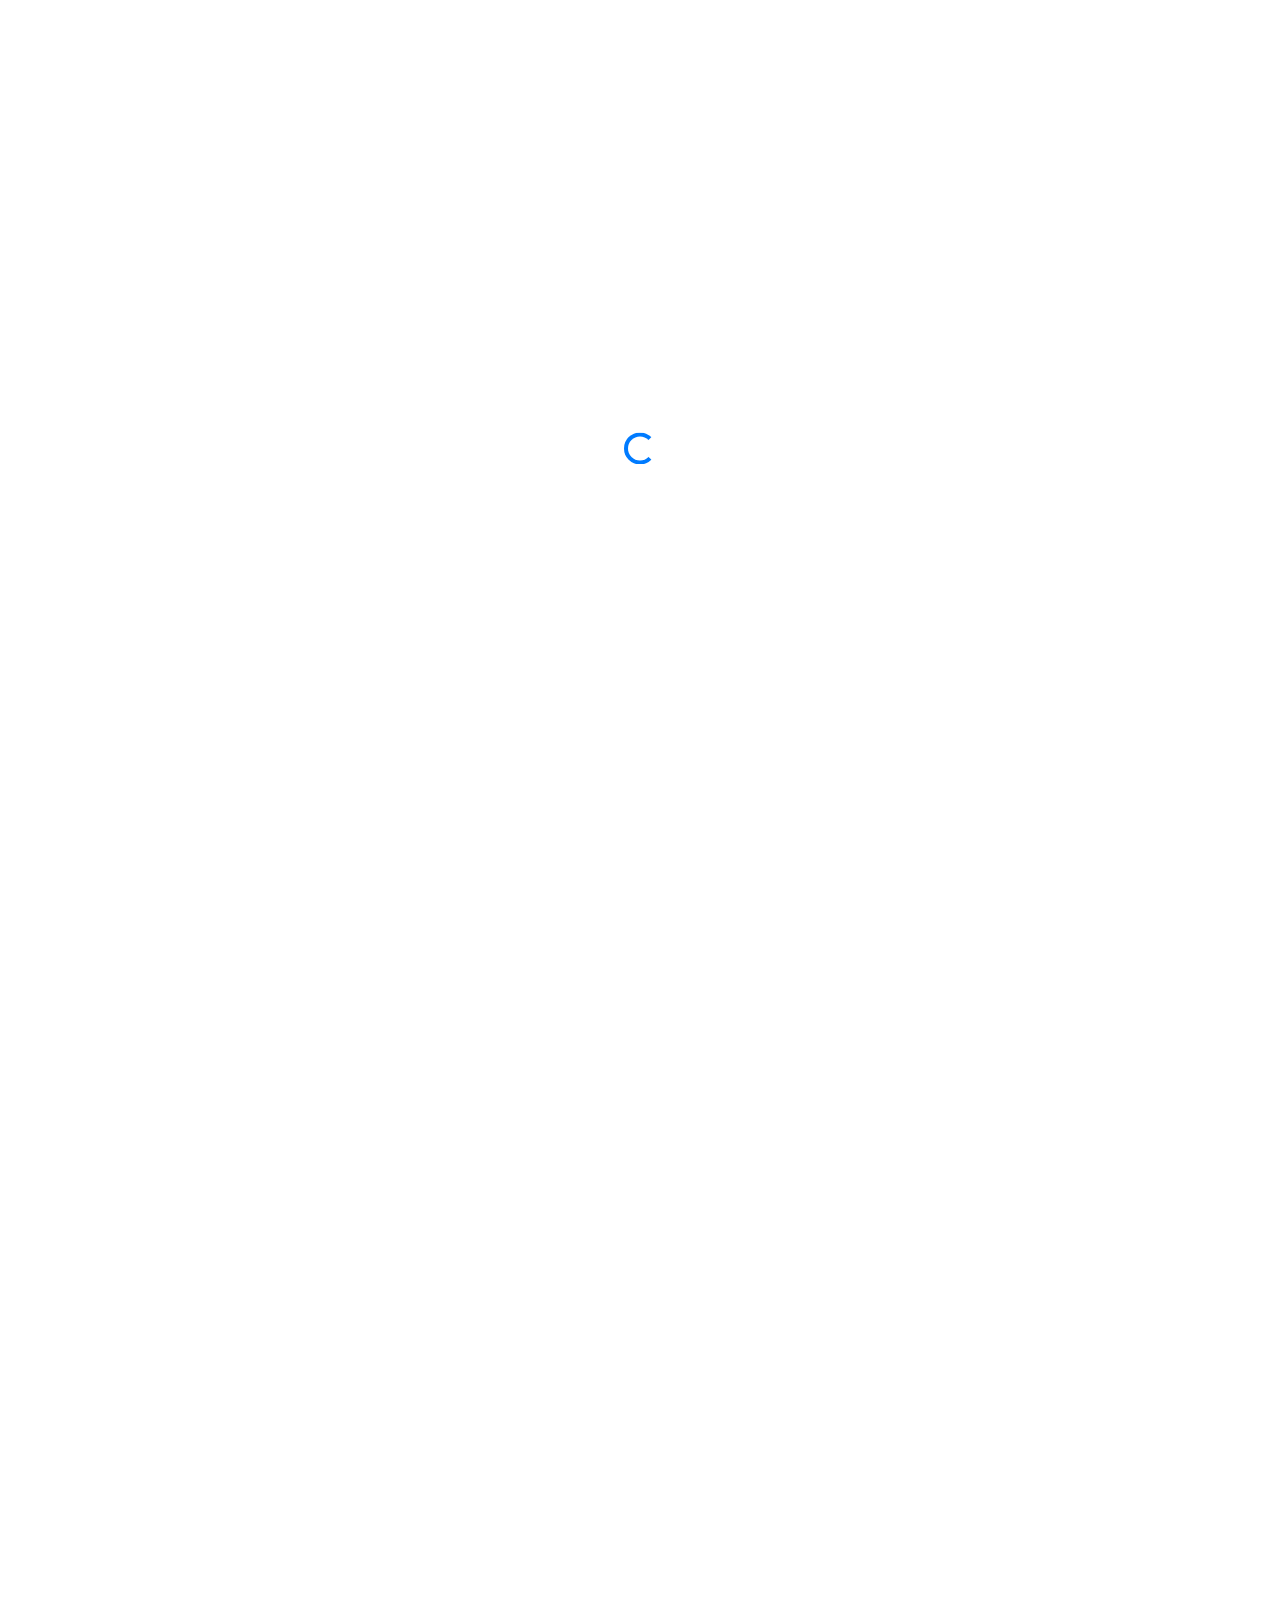
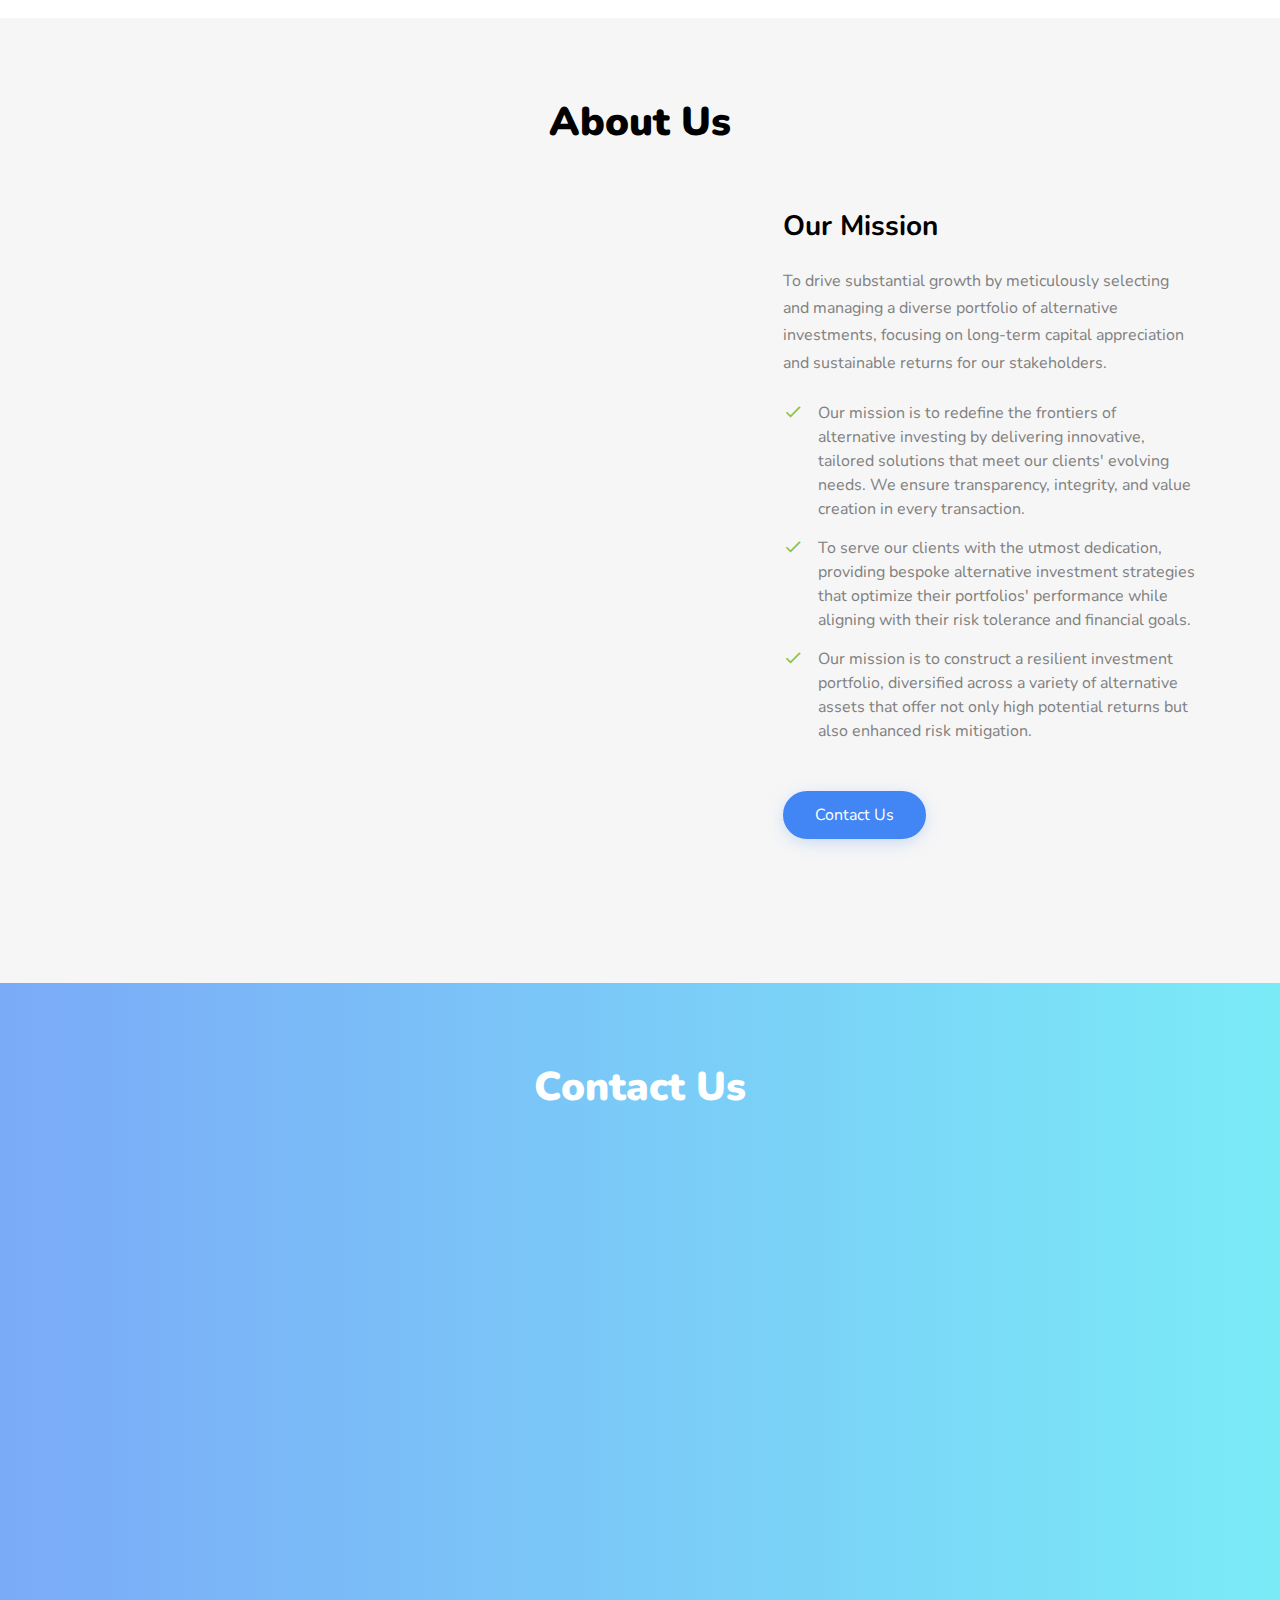
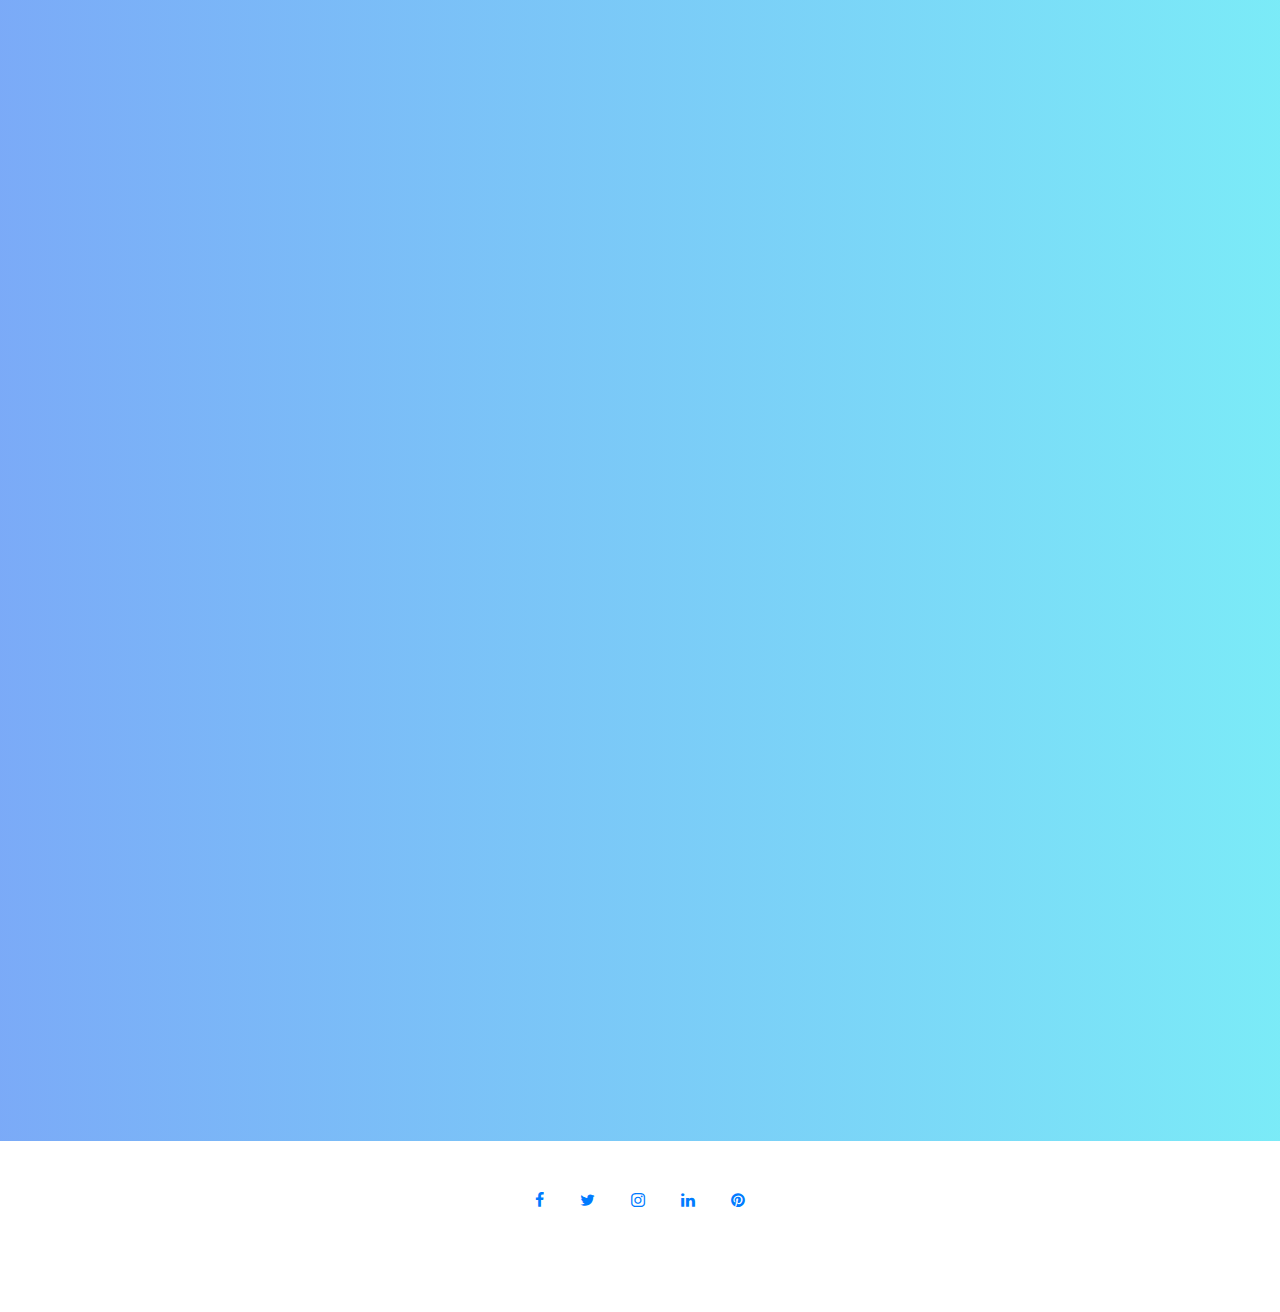
<file: index.html>
<!DOCTYPE html>
<html lang="en">
  <head>
    <title>Fortunate Capex</title>
    <meta charset="utf-8">
    <meta name="viewport" content="width=device-width, initial-scale=1, shrink-to-fit=no">
    
    
    <link href="https://fonts.googleapis.com/css?family=Nunito:300,400,700" rel="stylesheet">
    <link rel="stylesheet" href="fonts/icomoon/style.css">

    <link rel="stylesheet" href="css/bootstrap.min.css">
    <link rel="stylesheet" href="css/jquery-ui.css">
    <link rel="stylesheet" href="css/owl.carousel.min.css">
    <link rel="stylesheet" href="css/owl.theme.default.min.css">
    <link rel="stylesheet" href="css/owl.theme.default.min.css">

    <link rel="stylesheet" href="css/jquery.fancybox.min.css">

    <link rel="stylesheet" href="css/bootstrap-datepicker.css">

    <link rel="stylesheet" href="fonts/flaticon/font/flaticon.css">

    <link rel="stylesheet" href="css/aos.css">

    <link rel="stylesheet" href="css/style.css">
    
  </head>
  <body data-spy="scroll" data-target=".site-navbar-target" data-offset="300">
  

  <div id="overlayer"></div>
  <div class="loader">
    <div class="spinner-border text-primary" role="status">
      <span class="sr-only">Loading...</span>
    </div>
  </div>

  <div class="site-wrap"  id="home-section">

    <div class="site-mobile-menu site-navbar-target">
      <div class="site-mobile-menu-header">
        <div class="site-mobile-menu-close mt-3">
          <span class="icon-close2 js-menu-toggle"></span>
        </div>
      </div>
      <div class="site-mobile-menu-body"></div>
    </div>
   
   
    <header class="site-navbar py-4 js-sticky-header site-navbar-target" role="banner">

      <div class="container">
        <div class="row align-items-center">
          
          <div class="col-6 col-md-3 col-xl-4  d-block">
            <h1 class="mb-0 site-logo"><a href="index.html" class="text-black h2 mb-0"><img src="images/FCL.svg" alt="Image" class="logo-css"></a></h1>
          </div>

          <div class="col-12 col-md-9 col-xl-8 main-menu">
            <nav class="site-navigation position-relative text-right" role="navigation">

              <ul class="site-menu main-menu js-clone-nav mr-auto d-none d-lg-block ml-0 pl-0">
                <li><a href="#home-section" class="nav-link">Home</a></li>
                <!-- <li><a href="#features-section" class="nav-link">Products</a></li> -->
                <li class="has-children">
                  <a href="#features-section" class="nav-link">Our Products</a>
                  <ul class="dropdown arrow-top">
                    <li><a href="construction-financing.html" class="nav-link">Construction Financing</a></li>
                    <li><a href="invoice-trading.html" class="nav-link">Invoice Trading</a></li>
                    <li><a href="p2p-lending.html" class="nav-link">P2P Lending</a></li>
                    <!-- <li class="has-children">
                      <a href="#">More Links</a>
                      <ul class="dropdown">
                        <li><a href="#">Menu One</a></li>
                        <li><a href="#">Menu Two</a></li>
                        <li><a href="#">Menu Three</a></li>
                      </ul>
                    </li> -->
                  </ul>
                </li>
                <!-- <li><a href="#testimonials-section" class="nav-link">Testimonials</a></li>
                <li><a href="#blog-section" class="nav-link">Blog</a></li> -->
                <li><a href="learn-terminology.html" class="nav-link">Learn Terminology</a></li>
                <li><a href="#contact-section" class="nav-link">Contact</a></li>
              </ul>
            </nav>
          </div>


          <div class="col-6 col-md-9 d-inline-block d-lg-none ml-md-0" ><a href="#" class="site-menu-toggle js-menu-toggle text-black float-right"><span class="icon-menu h3"></span></a></div>

        </div>
      </div>
      
    </header>
    

    <div class="site-blocks-cover" style="overflow: hidden;">
      <div class="container">
        <div class="row align-items-center justify-content-center">

          <div class="col-md-12" style="position: relative;" data-aos="fade-up" data-aos-delay="200">
            
            <img src="images/undraw_investing_7u74.svg" alt="Image" class="img-fluid img-absolute">

            <div class="row mb-4" data-aos="fade-up" data-aos-delay="200">
              <div class="col-lg-6 mr-auto">
                <h1>Make Your Fortune Grow With Us</h1>
                <p class="mb-5">We are an AIF company that specializes in construction financing, invoice trading, and P2P Lending.</br>We provide returns at annual rate of interest of 12 to 15%.</p>
                <div>
                  <a href="#contact-section" class="btn btn-primary mr-2 mb-2">Contact Us</a>
                </div>
              </div>
            </div>
          </div>
        </div>
      </div>
    </div>  


    <div class="site-section" id="features-section">
      <div class="container">
        <div class="row mb-5 justify-content-center text-center"  data-aos="fade-up">
          <div class="col-7 text-center  mb-5">
            <h2 class="section-title">Investment Opportunities</h2>
            <p class="lead">We provide a wide range of investment opportunities. Please contact us to know more about us.</p>
          </div>
        </div>
        <div class="row align-items-stretch">
          <div class="col-md-6 col-lg-4 mb-4 mb-lg-4" data-aos="fade-up">
            
            <div class="unit-4 d-block">
              <div class="unit-4-icon mb-3">
                <span class="icon-wrap"><span class="text-primary icon-store_mall_directory"></span></span>
              </div>
              <div>
                <h3>Construction Financing</h3>
                <p>Invest in construction financing with us to get 12 to 15% fixed interest.</p>
                <p><a href="construction-financing.html">Learn More</a></p>
              </div>
            </div>

          </div>
          <div class="col-md-6 col-lg-4 mb-4 mb-lg-4" data-aos="fade-up" data-aos-delay="100">

            <div class="unit-4 d-block">
              <div class="unit-4-icon mb-3">
                <span class="icon-wrap"><span class="text-primary icon-autorenew"></span></span>
              </div>
              <div>
                <h3>Invoice Discounting</h3>
                <p>Participate in invest discounting with large scale companies using our platform.</p>
                <p><a href="invoice-trading.html">Learn More</a></p>
              </div>
            </div>
          </div>
          <div class="col-md-6 col-lg-4 mb-4 mb-lg-4" data-aos="fade-up"  data-aos-delay="200">
            <div class="unit-4 d-block">
              <div class="unit-4-icon mb-3">
                <span class="icon-wrap"><span class="text-primary icon-shopping_basket"></span></span>
              </div>
              <div>
                <h3>P2P Lending</h3>
                <p>Please provide input text</p>
                <p><a href="p2p-lending.html">Learn More</a></p>
              </div>
            </div>
          </div>
        </div>
      </div>
    </div>
    
    <!-- <div class="feature-big">
      <div class="container">
        <div class="row mb-5 site-section">
          <div class="col-lg-7" data-aos="fade-right">
            <img src="images/undraw_gift_card_6ekc.svg" alt="Image" class="img-fluid">
          </div>
          <div class="col-lg-5 pl-lg-5 ml-auto mt-md-5">
            <h2 class="text-black">Our Believes</h2>
            <p class="mb-4">Lorem ipsum dolor sit amet consectetur adipisicing elit. Voluptatem neque nisi architecto autem molestias corrupti officia veniam.</p>
            
            <div class="author-box" data-aos="fade-left">
              <div class="d-flex mb-4">
                <div class="mr-3">
                  <img src="images/person_4.jpg" alt="Image" class="img-fluid rounded-circle">
                </div>
                <div class="mr-auto text-black">
                  <strong class="font-weight-bold mb-0">Grey Simpson</strong> <br>
                  Co-Founder, XYZ Inc.
                </div>
              </div>
              <blockquote>&ldquo;Lorem ipsum dolor sit amet, consectetur adipisicing elit. Ducimus vitae ipsa asperiores inventore aperiam iure?&rdquo;</blockquote>
            </div>
          </div>
        </div>

        <div class="mt-5 row mb-5 site-section ">
          <div class="col-lg-7 order-1 order-lg-2" data-aos="fade-left">
            <img src="images/undraw_metrics_gtu7.svg" alt="Image" class="img-fluid">
          </div>
          <div class="col-lg-5 pr-lg-5 mr-auto mt-5 order-2 order-lg-1">
            <h2 class="text-black">Communicate and gather feedback</h2>
            <p class="mb-4">Lorem ipsum dolor sit amet consectetur adipisicing elit. Voluptatem neque nisi architecto autem molestias corrupti officia veniam</p>
            
            

            <div class="author-box" data-aos="fade-right">
              <div class="d-flex mb-4">
                <div class="mr-3">
                  <img src="images/person_1.jpg" alt="Image" class="img-fluid rounded-circle">
                </div>
                <div class="mr-auto text-black">
                  <strong class="font-weight-bold mb-0">Kimberly Gush</strong> <br>
                  Co-Founder, XYZ Inc.
                </div>
              </div>
              <blockquote>&ldquo;Lorem ipsum dolor sit amet, consectetur adipisicing elit. Ducimus vitae ipsa asperiores inventore aperiam iure?&rdquo;</blockquote>
            </div>
          </div>
        </div>

        <div class="row mb-5 site-section">
          <div class="col-lg-7" data-aos="fade-right">
            <img src="images/undraw_gift_card_6ekc.svg" alt="Image" class="img-fluid">
          </div>
          <div class="col-lg-5 pl-lg-5 ml-auto mt-md-5">
            <h2 class="text-black">Communicate and gather feedback</h2>
            <p class="mb-4">Lorem ipsum dolor sit amet consectetur adipisicing elit. Voluptatem neque nisi architecto autem molestias corrupti officia veniam.</p>
            
            <div class="author-box" data-aos="fade-left">
              <div class="d-flex mb-4">
                <div class="mr-3">
                  <img src="images/person_4.jpg" alt="Image" class="img-fluid rounded-circle">
                </div>
                <div class="mr-auto text-black">
                  <strong class="font-weight-bold mb-0">Grey Simpson</strong> <br>
                  Co-Founder, XYZ Inc.
                </div>
              </div>
              <blockquote>&ldquo;Lorem ipsum dolor sit amet, consectetur adipisicing elit. Ducimus vitae ipsa asperiores inventore aperiam iure?&rdquo;</blockquote>
            </div>
          </div>
        </div>

        <div class="mt-5 row mb-5 site-section ">
          <div class="col-lg-7 order-1 order-lg-2" data-aos="fade-left">
            <img src="images/undraw_metrics_gtu7.svg" alt="Image" class="img-fluid">
          </div>
          <div class="col-lg-5 pr-lg-5 mr-auto mt-5 order-2 order-lg-1">
            <h2 class="text-black">Communicate and gather feedback</h2>
            <p class="mb-4">Lorem ipsum dolor sit amet consectetur adipisicing elit. Voluptatem neque nisi architecto autem molestias corrupti officia veniam</p>
            
            

            <div class="author-box" data-aos="fade-right">
              <div class="d-flex mb-4">
                <div class="mr-3">
                  <img src="images/person_1.jpg" alt="Image" class="img-fluid rounded-circle">
                </div>
                <div class="mr-auto text-black">
                  <strong class="font-weight-bold mb-0">Kimberly Gush</strong> <br>
                  Co-Founder, XYZ Inc.
                </div>
              </div>
              <blockquote>&ldquo;Lorem ipsum dolor sit amet, consectetur adipisicing elit. Ducimus vitae ipsa asperiores inventore aperiam iure?&rdquo;</blockquote>
            </div>
          </div>
        </div>
      </div>
    </div> -->


    <div class="site-section bg-light" id="about-section">
      <div class="container">
        <div class="row mb-5">
          <div class="col-12 text-center">
            <h2 class="section-title mb-3">About Us</h2>
          </div>
        </div>
        <div class="row mb-5">
          <div class="col-lg-6" data-aos="fade-right">
            <img src="images/undraw_bookmarks_r6up.svg" alt="Image" class="img-fluid">
          </div>
          <div class="col-lg-5 ml-auto pl-lg-5">
            <h2 class="text-black mb-4 h3 font-weight-bold">Our Mission</h2>
            <p class="mb-4">To drive substantial growth by meticulously selecting and managing a diverse portfolio of alternative investments, focusing on long-term capital appreciation and sustainable returns for our stakeholders.</p>
            <ul class="ul-check mb-5 list-unstyled success">
              <li>Our mission is to redefine the frontiers of alternative investing by delivering innovative, tailored solutions that meet our clients' evolving needs. We ensure transparency, integrity, and value creation in every transaction.</li>
              <li>To serve our clients with the utmost dedication, providing bespoke alternative investment strategies that optimize their portfolios' performance while aligning with their risk tolerance and financial goals.</li>
              <li>Our mission is to construct a resilient investment portfolio, diversified across a variety of alternative assets that offer not only high potential returns but also enhanced risk mitigation.</li>
            </ul>
            <p><a href="#" class="btn btn-primary">Contact Us</a></p>
          </div>
        </div>  
      </div>
    </div>

    <!-- <div class="site-section" id="our-team-section">
      <div class="container">
        <div class="row mb-5 justify-content-center text-center"  data-aos="fade-up">
          <div class="col-7 text-center  mb-5">
            <h2 class="section-title">Our Team</h2>
            <p class="lead">We have a dedicated team that is working tirelessly for curating best investment opportunities with consistent returns.</p>
          </div>
        </div>
       
        <div class="row">

          <div class="col-lg-4 col-md-6 mb-4" data-aos="fade-up" data-aos-delay="100">
            <div class="person">
              <div class="bio-img">
                <figure>
                  <img src="images/lw-img.jpg" alt="Image" class="img-fluid">
                </figure>
                <div class="social">
                  <a href="#"><span class="icon-facebook"></span></a>
                  <a href="#"><span class="icon-twitter"></span></a>
                  <a href="#"><span class="icon-instagram"></span></a>
                </div>
              </div>
              <h2 class="text-black h1">Lakhmichand Wadhwa</h2>
              <span class="sub-title d-block mb-3">Co-Founder</span>
              <p>Lakhmichand Wadhwa is a CA working with clients to manage their portfolio for more than 30 years.</p>
            </div>
          </div>

          <div class="col-lg-4 col-md-6 mb-4" data-aos="fade-up" data-aos-delay="200">
            <div class="person">
              <div class="bio-img">
                <figure>
                  <img src="images/sc-img.jpg" alt="Image" class="img-fluid">
                </figure>
                <div class="social">
                  <a href="#"><span class="icon-facebook"></span></a>
                  <a href="#"><span class="icon-twitter"></span></a>
                  <a href="#"><span class="icon-instagram"></span></a>
                </div>
              </div>
              <h2 class="text-black h1">Sagar Chugh</h2>
              <span class="sub-title d-block mb-3">Co-Founder</span>
              <p>Sagar has an MBA in Marketing and is responsible for running a successful garments business that has been around for more than 3 decades.</p>
              
            </div>
          </div>
          
          <div class="col-lg-4 col-md-6 mb-4" data-aos="fade-up" data-aos-delay="300">
            <div class="person">
              <div class="bio-img">
                <figure>
                  <img src="images/ng-img.jpg" alt="Image" class="img-fluid">
                </figure>
                <div class="social">
                  <a href="#"><span class="icon-facebook"></span></a>
                  <a href="#"><span class="icon-twitter"></span></a>
                  <a href="#"><span class="icon-instagram"></span></a>
                </div>
              </div>
              <h2 class="text-black h1">Nikhil Ghind</h2>
              <span class="sub-title d-block mb-3">Developer</span>
              <p>Nikhil is a Full Stack Developer proficient in Banking systems.</p>
            </div>
          </div>
        </div>
      </div>
    </div>


    <div class="site-section testimonial-wrap bg-light" id="testimonials-section">
      <div class="container">
        <div class="row mb-5">
          <div class="col-12 text-center">
            <h2 class="section-title mb-3">Testimonials</h2>
          </div>
        </div>
      </div>
      <div class="slide-one-item home-slider owl-carousel">
          <div>
            <div class="testimonial">
              <figure class="mb-4 d-block align-items-center justify-content-center">
                <div><img src="images/person_3.jpg" alt="Image" class="w-100 img-fluid mb-3 shadow"></div>
              </figure>
              <blockquote class="mb-3">
                <p>&ldquo;Lorem ipsum dolor sit amet consectetur adipisicing elit. Consectetur unde reprehenderit aperiam quaerat fugiat repudiandae explicabo animi minima fuga beatae illum eligendi incidunt consequatur. Amet dolores excepturi earum unde iusto.&rdquo;</p>
              </blockquote>
              <p class="text-black"><strong>John Smith</strong></p>

              
            </div>
          </div>
          <div>
            <div class="testimonial">
              
              <figure class="mb-4 d-block align-items-center justify-content-center">
                <div><img src="images/person_2.jpg" alt="Image" class="w-100 img-fluid mb-3 shadow"></div>
              </figure>

              <blockquote class="mb-3">
                <p>&ldquo;Lorem ipsum dolor sit amet consectetur adipisicing elit. Consectetur unde reprehenderit aperiam quaerat fugiat repudiandae explicabo animi minima fuga beatae illum eligendi incidunt consequatur. Amet dolores excepturi earum unde iusto.&rdquo;</p>
              </blockquote>
              
              <p class="text-black"><strong>Robert Aguilar</strong></p>
              
              
            </div>
          </div>

          <div>
            <div class="testimonial">
              <figure class="mb-4 d-block align-items-center justify-content-center">
                <div><img src="images/person_4.jpg" alt="Image" class="w-100 img-fluid mb-3 shadow"></div>
              </figure>
              <blockquote class="mb-3">
                <p>&ldquo;Lorem ipsum dolor sit amet consectetur adipisicing elit. Consectetur unde reprehenderit aperiam quaerat fugiat repudiandae explicabo animi minima fuga beatae illum eligendi incidunt consequatur. Amet dolores excepturi earum unde iusto.&rdquo;</p>
              </blockquote>
              <p class="text-black"><strong>Roger Spears</strong></p>

              
            </div>
           
          </div>

          <div>
            <div class="testimonial">
              <figure class="mb-4 d-block align-items-center justify-content-center">
                <div><img src="images/person_1.jpg" alt="Image" class="w-100 img-fluid mb-3 shadow"></div>
              </figure>
              <blockquote class="mb-3">
                <p>&ldquo;Lorem ipsum dolor sit amet consectetur adipisicing elit. Consectetur unde reprehenderit aperiam quaerat fugiat repudiandae explicabo animi minima fuga beatae illum eligendi incidunt consequatur. Amet dolores excepturi earum unde iusto.&rdquo;</p>
              </blockquote>
              <p class="text-black"><strong>Kyle McDonald</strong></p>

              
            </div>

          </div>

        </div>
    </div> -->

    <!-- <div class="site-section" id="blog-section">
      <div class="container">
        <div class="row mb-5">
          <div class="col-12 text-center">
            <h2 class="section-title mb-3">Blog Posts</h2>
          </div>
        </div>

        <div class="row">
          <div class="col-md-6 col-lg-4 mb-4 mb-lg-4">
            <div class="h-entry">
              <img src="images/img_1.jpg" alt="Image" class="img-fluid">
              <h2><a href="#">Make Your Fortune Grow With Us</a></h2>
              <div class="meta mb-4">Ham Brook <span class="mx-2">&bullet;</span> Jan 18, 2019<span class="mx-2">&bullet;</span> <a href="#">News</a></div>
              <p>Lorem ipsum dolor sit amet consectetur adipisicing elit. Natus eligendi nobis ea maiores sapiente veritatis reprehenderit suscipit quaerat rerum voluptatibus a eius.</p>
              <p><a href="#">Continue Reading...</a></p>
            </div> 
          </div>
          <div class="col-md-6 col-lg-4 mb-4 mb-lg-4">
            <div class="h-entry">
              <img src="images/img_2.jpg" alt="Image" class="img-fluid">
              <h2><a href="#">Make Your Fortune Grow With Us</a></h2>
              <div class="meta mb-4">James Phelps <span class="mx-2">&bullet;</span> Jan 18, 2019<span class="mx-2">&bullet;</span> <a href="#">News</a></div>
              <p>Lorem ipsum dolor sit amet consectetur adipisicing elit. Natus eligendi nobis ea maiores sapiente veritatis reprehenderit suscipit quaerat rerum voluptatibus a eius.</p>
              <p><a href="#">Continue Reading...</a></p>
            </div>
          </div>
          <div class="col-md-6 col-lg-4 mb-4 mb-lg-4">
            <div class="h-entry">
              <img src="images/img_3.jpg" alt="Image" class="img-fluid">
              <h2><a href="#">Make Your Fortune Grow With Us</a></h2>
              <div class="meta mb-4">James Phelps <span class="mx-2">&bullet;</span> Jan 18, 2019<span class="mx-2">&bullet;</span> <a href="#">News</a></div>
              <p>Lorem ipsum dolor sit amet consectetur adipisicing elit. Natus eligendi nobis ea maiores sapiente veritatis reprehenderit suscipit quaerat rerum voluptatibus a eius.</p>
              <p><a href="#">Continue Reading...</a></p>
            </div> 
          </div>
          
        </div>
      </div>
    </div> -->

    <div class="site-section bg-image2 overlay" id="contact-section" style="background-image: url('images/hero_1.jpg');">
      <div class="container">
        <div class="row mb-5">
          <div class="col-12 text-center">
            <h2 class="section-title mb-3 text-white">Contact Us</h2>
          </div>
        </div>
        <div class="row justify-content-center">
          <div class="col-lg-7 mb-5">

            

            <iframe src="https://docs.google.com/forms/d/e/1FAIpQLSfPFrxah6b2rpkpeZFe8wCugOIl1XdS3IqjiZ-ViO9BKY5-mQ/viewform?embedded=true" width="640" height="1429" frameborder="0" marginheight="0" marginwidth="0">Loading…</iframe>
          </div>
        
        </div>
        
      </div>
    </div>

    <div class="footer py-5 text-center">
      <div class="container">
        <div class="row mb-5">
          <div class="col-12">
            <p class="mb-0">
              <a href="#" class="p-3"><span class="icon-facebook"></span></a>
              <a href="#" class="p-3"><span class="icon-twitter"></span></a>
              <a href="#" class="p-3"><span class="icon-instagram"></span></a>
              <a href="#" class="p-3"><span class="icon-linkedin"></span></a>
              <a href="#" class="p-3"><span class="icon-pinterest"></span></a>
            </p>
          </div>
        </div>
        <div class="row">
          <div class="col-md-12" hidden>
            <p class="mb-0">
            <!-- Link back to Colorlib can't be removed. Template is licensed under CC BY 3.0. -->
            Copyright &copy;<script>document.write(new Date().getFullYear());</script> All rights reserved | This template is made with <i class="icon-heart text-danger" aria-hidden="true"></i> by <a href="https://colorlib.com" target="_blank" >Colorlib</a>
            <!-- Link back to Colorlib can't be removed. Template is licensed under CC BY 3.0. -->
            </p>
          </div>
        </div>
      </div>
    </div>
  </div> <!-- .site-wrap -->

  <script src="js/jquery-3.3.1.min.js"></script>
  <script src="js/jquery-ui.js"></script>
  <script src="js/popper.min.js"></script>
  <script src="js/bootstrap.min.js"></script>
  <script src="js/owl.carousel.min.js"></script>
  <script src="js/jquery.countdown.min.js"></script>
  <script src="js/bootstrap-datepicker.min.js"></script>
  <script src="js/jquery.easing.1.3.js"></script>
  <script src="js/aos.js"></script>
  <script src="js/jquery.fancybox.min.js"></script>
  <script src="js/jquery.sticky.js"></script>

  
  <script src="js/main.js"></script>
  
  </body>
</html>
</file>
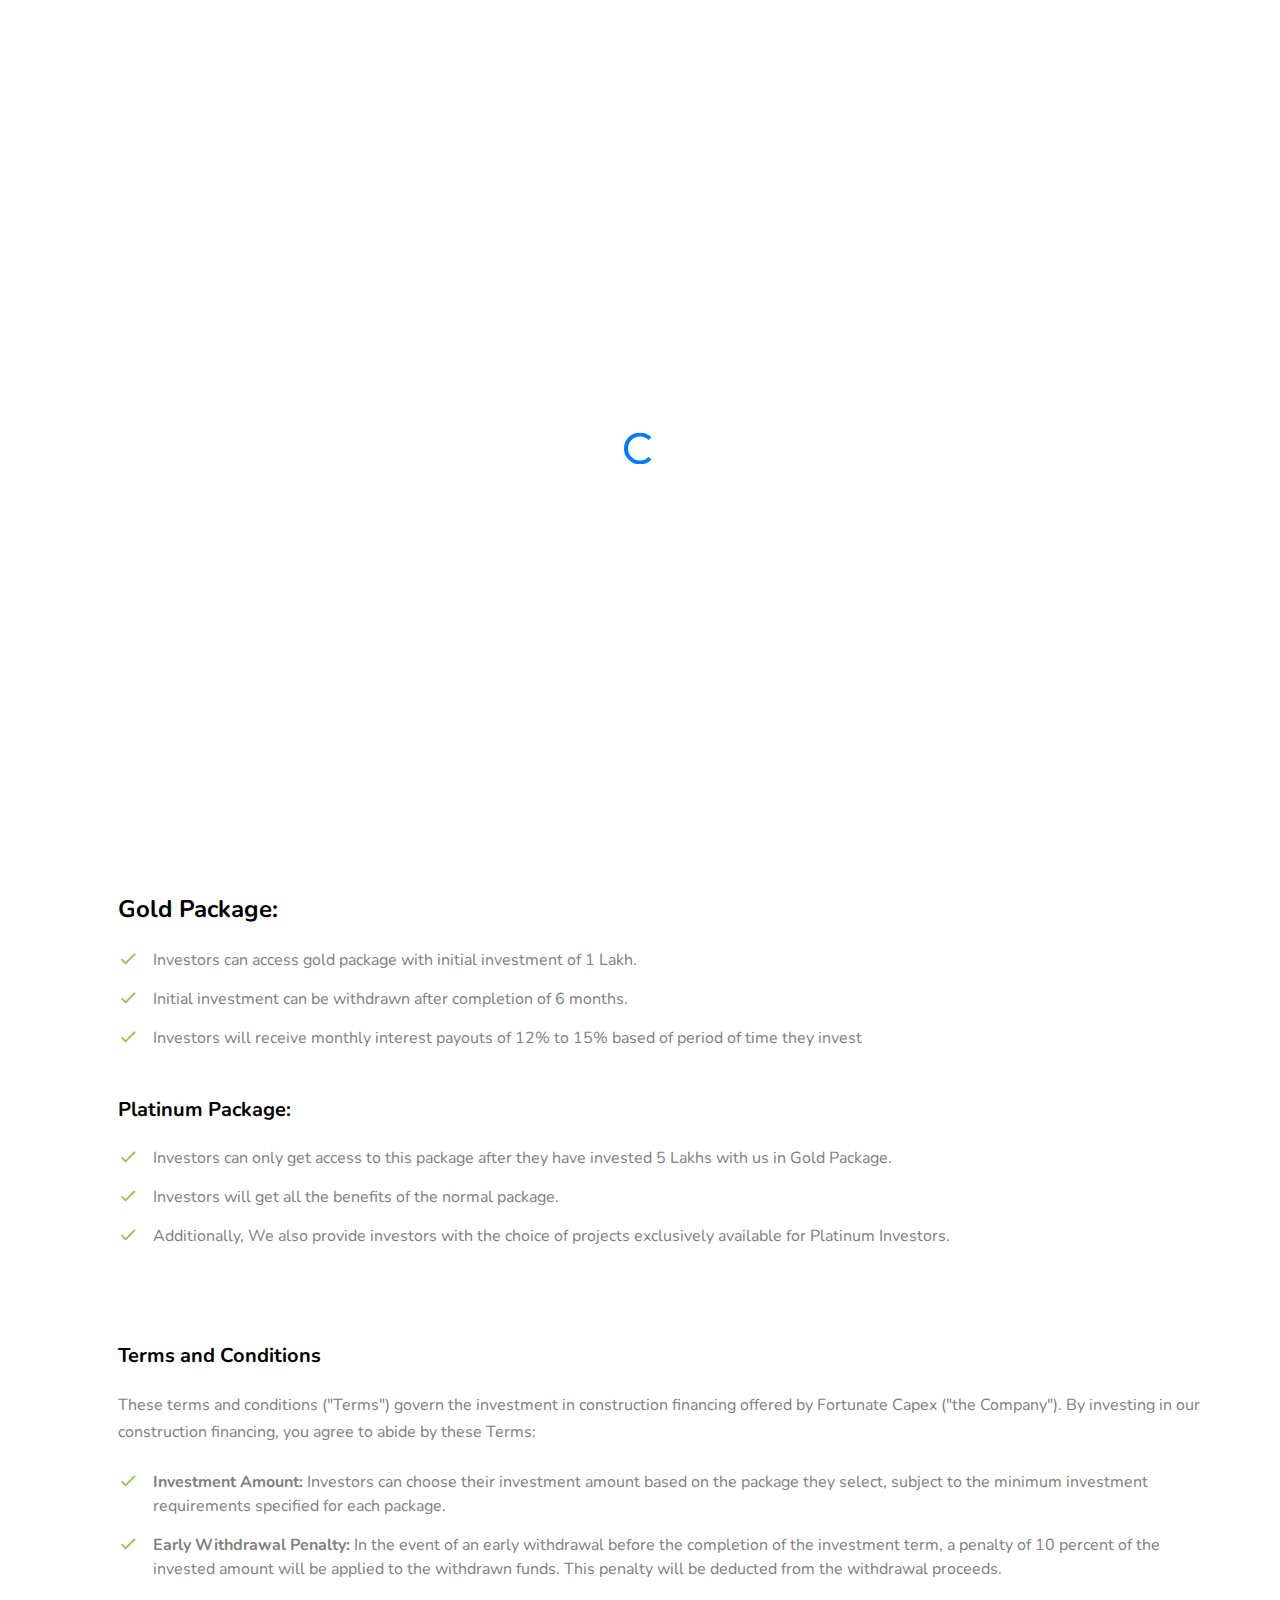
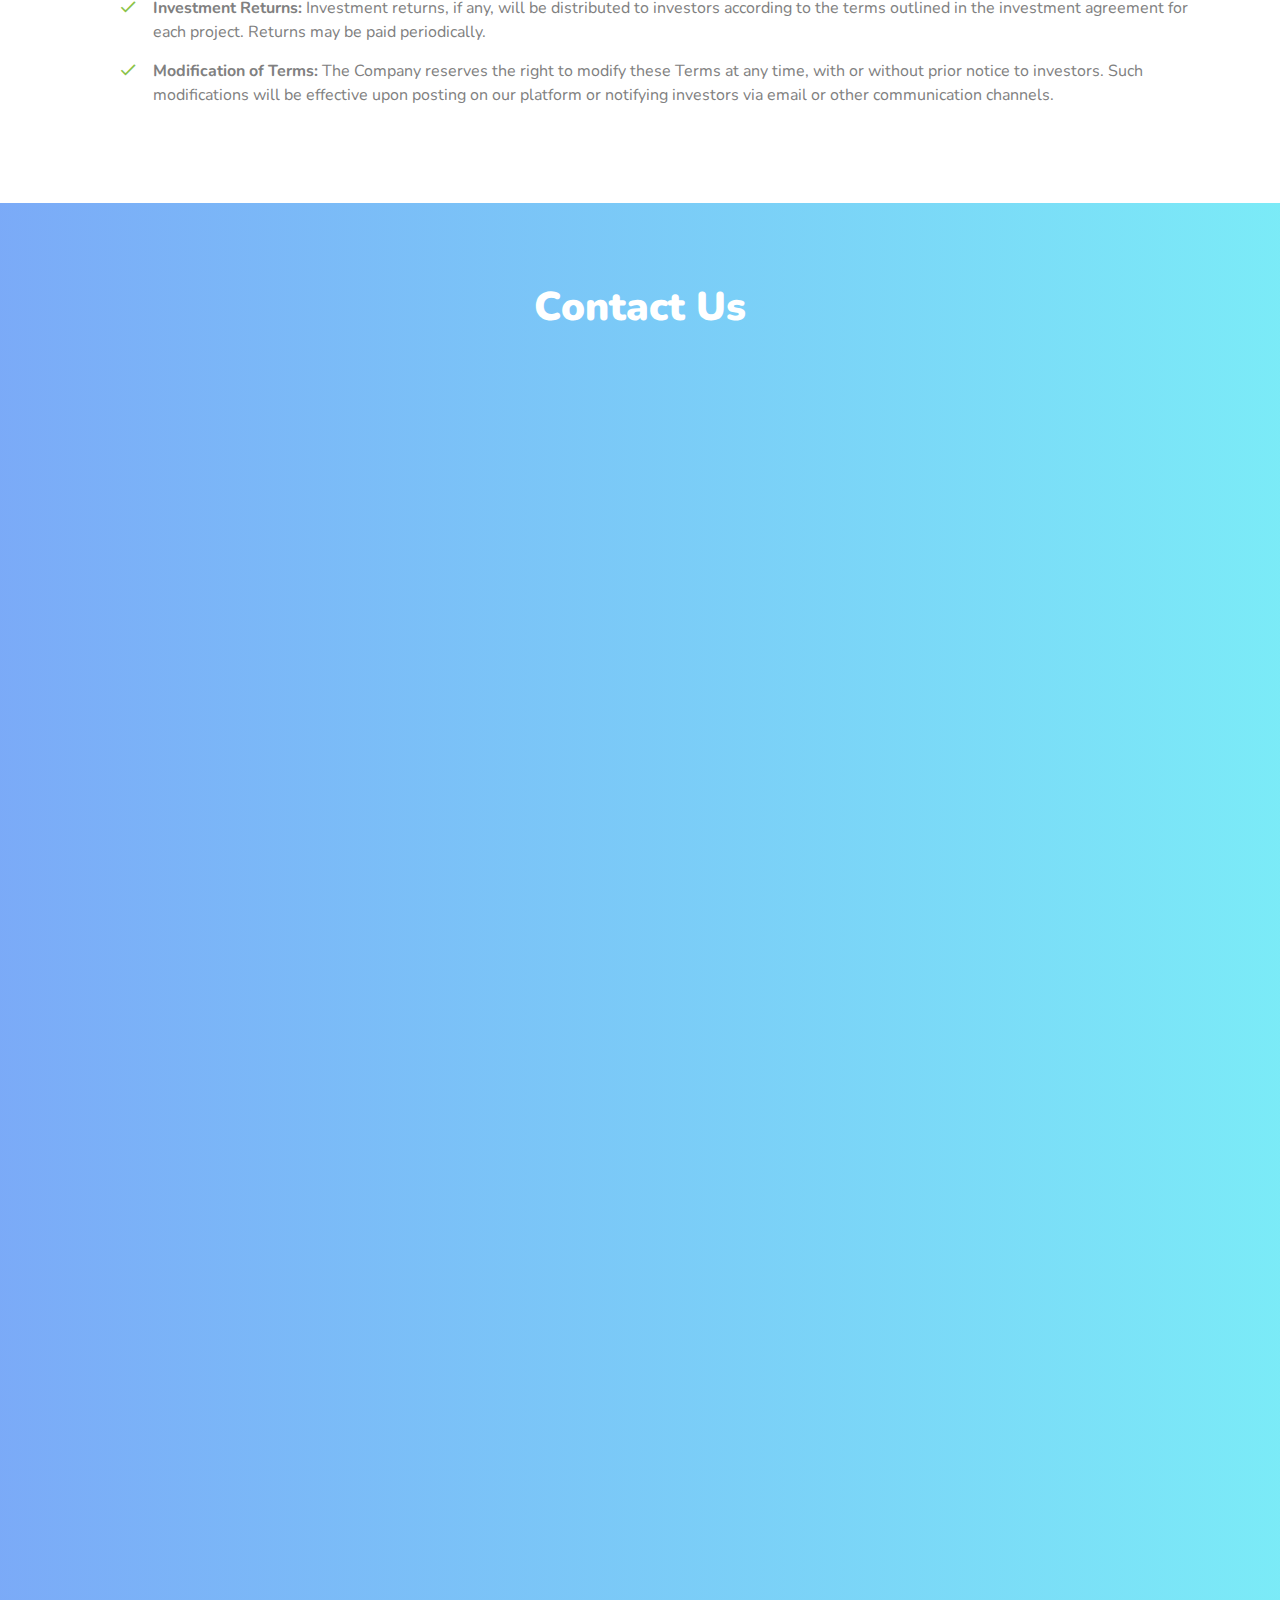
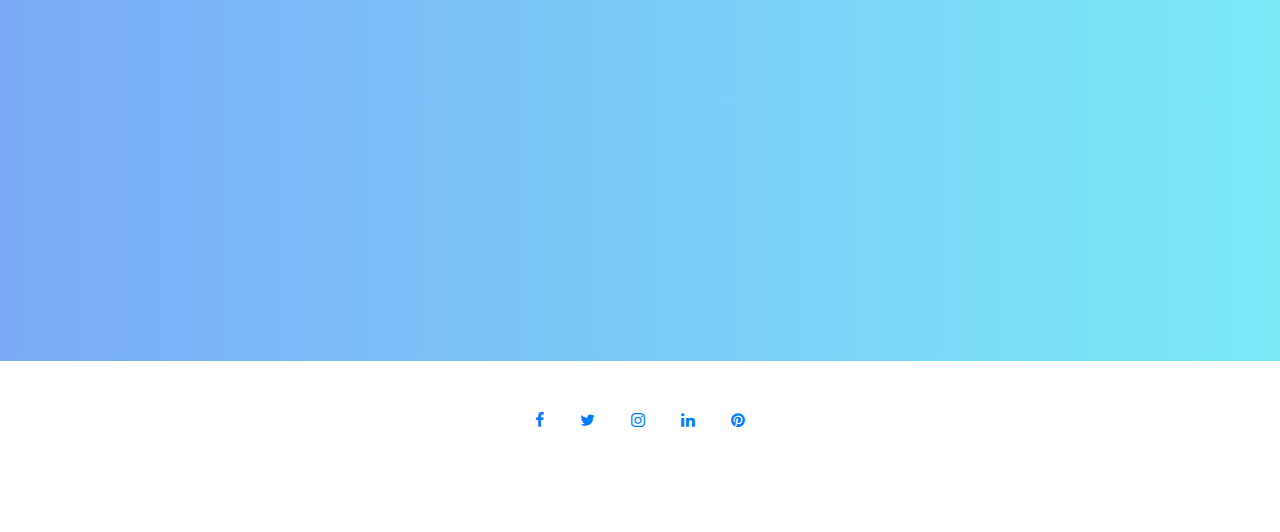
<file: construction-financing.html>
<!DOCTYPE html>
<html lang="en">
  <head>
    <title>Fortunate Capex</title>
    <meta charset="utf-8">
    <meta name="viewport" content="width=device-width, initial-scale=1, shrink-to-fit=no">
    
    
    <link href="https://fonts.googleapis.com/css?family=Nunito:300,400,700" rel="stylesheet">
    <link rel="stylesheet" href="fonts/icomoon/style.css">

    <link rel="stylesheet" href="css/bootstrap.min.css">
    <link rel="stylesheet" href="css/jquery-ui.css">
    <link rel="stylesheet" href="css/owl.carousel.min.css">
    <link rel="stylesheet" href="css/owl.theme.default.min.css">
    <link rel="stylesheet" href="css/owl.theme.default.min.css">

    <link rel="stylesheet" href="css/jquery.fancybox.min.css">

    <link rel="stylesheet" href="css/bootstrap-datepicker.css">

    <link rel="stylesheet" href="fonts/flaticon/font/flaticon.css">

    <link rel="stylesheet" href="css/aos.css">

    <link rel="stylesheet" href="css/style.css">
    
  </head>
  <body data-spy="scroll" data-target=".site-navbar-target" data-offset="300">
  

  <div id="overlayer"></div>
  <div class="loader">
    <div class="spinner-border text-primary" role="status">
      <span class="sr-only">Loading...</span>
    </div>
  </div>

  <div class="site-wrap"  id="home-section">

    <div class="site-mobile-menu site-navbar-target">
      <div class="site-mobile-menu-header">
        <div class="site-mobile-menu-close mt-3">
          <span class="icon-close2 js-menu-toggle"></span>
        </div>
      </div>
      <div class="site-mobile-menu-body"></div>
    </div>
   
   
    <header class="site-navbar py-4 js-sticky-header site-navbar-target" role="banner">

      <div class="container">
        <div class="row align-items-center">
          
          <div class="col-6 col-md-3 col-xl-4  d-block">
            <h1 class="mb-0 site-logo"><a href="index.html" class="text-black h2 mb-0"><span class="text-primary"><img src="images/FCL.svg" alt="Image" class="logo-css"></span> </a></h1>
          </div>

          <div class="col-12 col-md-9 col-xl-8 main-menu">
            <nav class="site-navigation position-relative text-right" role="navigation">

              <ul class="site-menu main-menu js-clone-nav mr-auto d-none d-lg-block ml-0 pl-0">
                <li><a href="index.html" class="nav-link">Home</a></li>
                <!-- <li><a href="#features-section" class="nav-link">Products</a></li> -->
                <li class="has-children">
                  <a href="#features-section" class="nav-link">Our Products</a>
                  <ul class="dropdown arrow-top">
                    <li><a href="construction-financing.html" class="nav-link">Construction Financing</a></li>
                    <li><a href="invoice-trading.html" class="nav-link">Invoice Trading</a></li>
                    <li><a href="p2p-lending.html" class="nav-link">P2P Lending</a></li>
                  </ul>
                </li>
                <li><a href="learn-terminology.html" class="nav-link">Learn Terminology</a></li>
                <li><a href="#contact-section" class="nav-link">Contact</a></li>
              </ul>
            </nav>
          </div>


          <div class="col-6 col-md-9 d-inline-block d-lg-none ml-md-0" ><a href="#" class="site-menu-toggle js-menu-toggle text-black float-right"><span class="icon-menu h3"></span></a></div>

        </div>
      </div>
      
    </header>

    <div class="site-section content-blocks">
      <div class="container" style="margin-top: 100px;">
        <div class="row mb-5">
          <div class="col-12 text-center">
            <h2 class="section-title mb-3">Construction Financing</h2>
          </div>
        </div>
        <div class="row mb-5">
          <div class="ml-auto pl-lg-5">
            <h2 class="text-black mb-4 h3 font-weight-bold">What is Construction Financing?</h2>
            <p class="mb-4">A construction loan or construction finance is a special kind of loan sanconed to help real
              estate builders to develop or construct a new real estate project.</p>
            <ul class="ul-check mb-5 list-unstyled success">
              <li><b>Initial Funding:</b> Construction financing is the funding required to undertake a construction
                project. It covers expenses such as land acquisition, permits, labor, materials, and other associated costs
                from start to finish.</li>
              <li><b>Collateral:</b> Lenders often require collateral to secure construction loans since the project itself
                is considered collateral. This could include the property being built, additional assets, or personal
                guarantees from the borrower.</li>
              <li><b>Risk Management:</b> Construction financing involves careful risk assessment and management due to the
                uncertainties associated with construction projects, such as cost overruns, delays, or changes in market
                conditions. Lenders may impose conditions and monitoring mechanisms to mitigate these risks and ensure that
                the project remains on track financially.</li>
            </ul>
            <p><a href="#contact-section" class="btn btn-primary">Contact Us</a></p>
          </div>
        </div>
        <div class="row mb-5">
          <div class="pl-lg-5">
            <h2 class="text-black mb-4 h3 font-weight-bold">Our Packages</h2>
            <p class="mb-4">We offer two packages for our investors:</p>
            <h4 class="text-black mb-4 h4 font-weight-bold">Gold Package:</h4>
            <ul class="ul-check mb-5 list-unstyled success">
              <li>Investors can access gold package with initial investment of 1 Lakh.</li>
              <li>Initial investment can be withdrawn after completion of 6 months.</li>
              <li>Investors will receive monthly interest payouts of 12% to 15% based of period of time they invest</li>
            </ul>
            <h4 class="text-black mb-4 h5 font-weight-bold">Platinum Package:</h4>
            <ul class="ul-check mb-5 list-unstyled success">
              <li>Investors can only get access to this package after they have invested 5 Lakhs with us in Gold Package.
              </li>
              <li>Investors will get all the benefits of the normal package.</li>
              <li>Additionally, We also provide investors with the choice of projects exclusively available for Platinum
                Investors.</li>
            </ul>
          </div>
        </div>
        <div class="row mb-5">
          <div class="ml-auto pl-lg-5">
            <h2 class="text-black mb-4 h5 font-weight-bold">Terms and Conditions</h2>
            <p class="mb-4">These terms and conditions ("Terms") govern the investment in construction financing offered by
              Fortunate Capex ("the Company"). By investing in our construction financing, you agree to abide by these
              Terms:</p>
            <ul class="ul-check mb-5 list-unstyled success">
              <li><b>Investment Amount:</b> Investors can choose their investment amount based on the package they select,
                subject to the minimum investment requirements specified for each package.</li>
              <li><b>Early Withdrawal Penalty:</b> In the event of an early withdrawal before the completion of the
                investment term, a penalty of 10 percent of the invested amount will be applied to the withdrawn funds. This
                penalty will be deducted from the withdrawal proceeds.</li>
              <li><b>Investment Returns:</b> Investment returns, if any, will be distributed to investors according to the
                terms outlined in the investment agreement for each project. Returns may be paid periodically.</li>
              <li><b>Modification of Terms:</b> The Company reserves the right to modify these Terms at any time, with or
                without prior notice to investors. Such modifications will be effective upon posting on our platform or
                notifying investors via email or other communication channels.</li>
            </ul>
          </div>
        </div>
      </div>
  

      <div class="site-section bg-image2 overlay" id="contact-section" style="background-image: url('images/hero_1.jpg');">
        <div class="container">
          <div class="row mb-5">
            <div class="col-12 text-center">
              <h2 class="section-title mb-3 text-white">Contact Us</h2>
            </div>
          </div>
          <div class="row justify-content-center">
            <div class="col-lg-7 mb-5">
  
              
  
              <iframe src="https://docs.google.com/forms/d/e/1FAIpQLSfPFrxah6b2rpkpeZFe8wCugOIl1XdS3IqjiZ-ViO9BKY5-mQ/viewform?embedded=true" width="640" height="1429" frameborder="0" marginheight="0" marginwidth="0">Loading…</iframe>
            </div>
          
          </div>
          
        </div>
      </div>

    <div class="footer py-5 text-center">
      <div class="container">
        <div class="row mb-5">
          <div class="col-12">
            <p class="mb-0">
              <a href="#" class="p-3"><span class="icon-facebook"></span></a>
              <a href="#" class="p-3"><span class="icon-twitter"></span></a>
              <a href="#" class="p-3"><span class="icon-instagram"></span></a>
              <a href="#" class="p-3"><span class="icon-linkedin"></span></a>
              <a href="#" class="p-3"><span class="icon-pinterest"></span></a>
            </p>
          </div>
        </div>
        <div class="row">
          <div class="col-md-12" hidden>
            <p class="mb-0">
            <!-- Link back to Colorlib can't be removed. Template is licensed under CC BY 3.0. -->
            Copyright &copy;<script>document.write(new Date().getFullYear());</script> All rights reserved | This template is made with <i class="icon-heart text-danger" aria-hidden="true"></i> by <a href="https://colorlib.com" target="_blank" >Colorlib</a>
            <!-- Link back to Colorlib can't be removed. Template is licensed under CC BY 3.0. -->
            </p>
          </div>
        </div>
      </div>
    </div>
  </div> <!-- .site-wrap -->

  <script src="js/jquery-3.3.1.min.js"></script>
  <script src="js/jquery-ui.js"></script>
  <script src="js/popper.min.js"></script>
  <script src="js/bootstrap.min.js"></script>
  <script src="js/owl.carousel.min.js"></script>
  <script src="js/jquery.countdown.min.js"></script>
  <script src="js/bootstrap-datepicker.min.js"></script>
  <script src="js/jquery.easing.1.3.js"></script>
  <script src="js/aos.js"></script>
  <script src="js/jquery.fancybox.min.js"></script>
  <script src="js/jquery.sticky.js"></script>

  
  <script src="js/main.js"></script>
  
  </body>
</html>
</file>
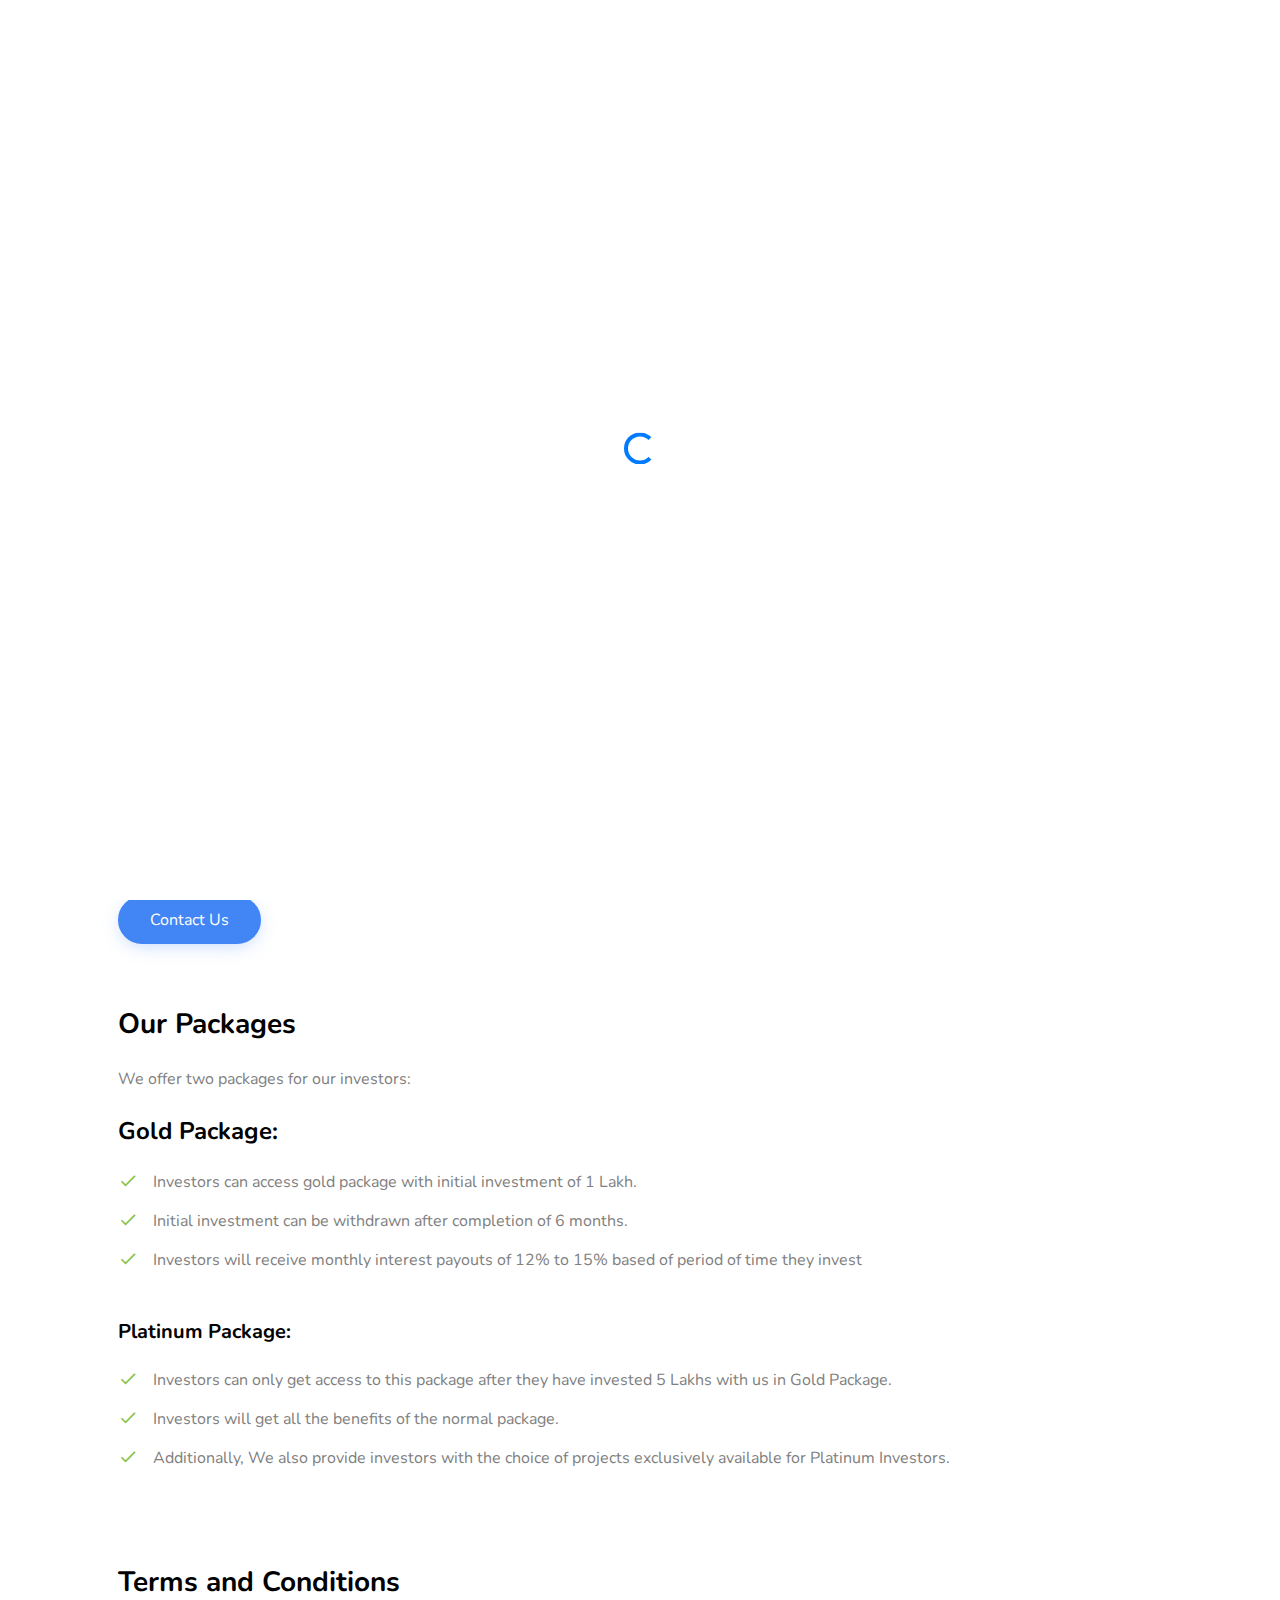
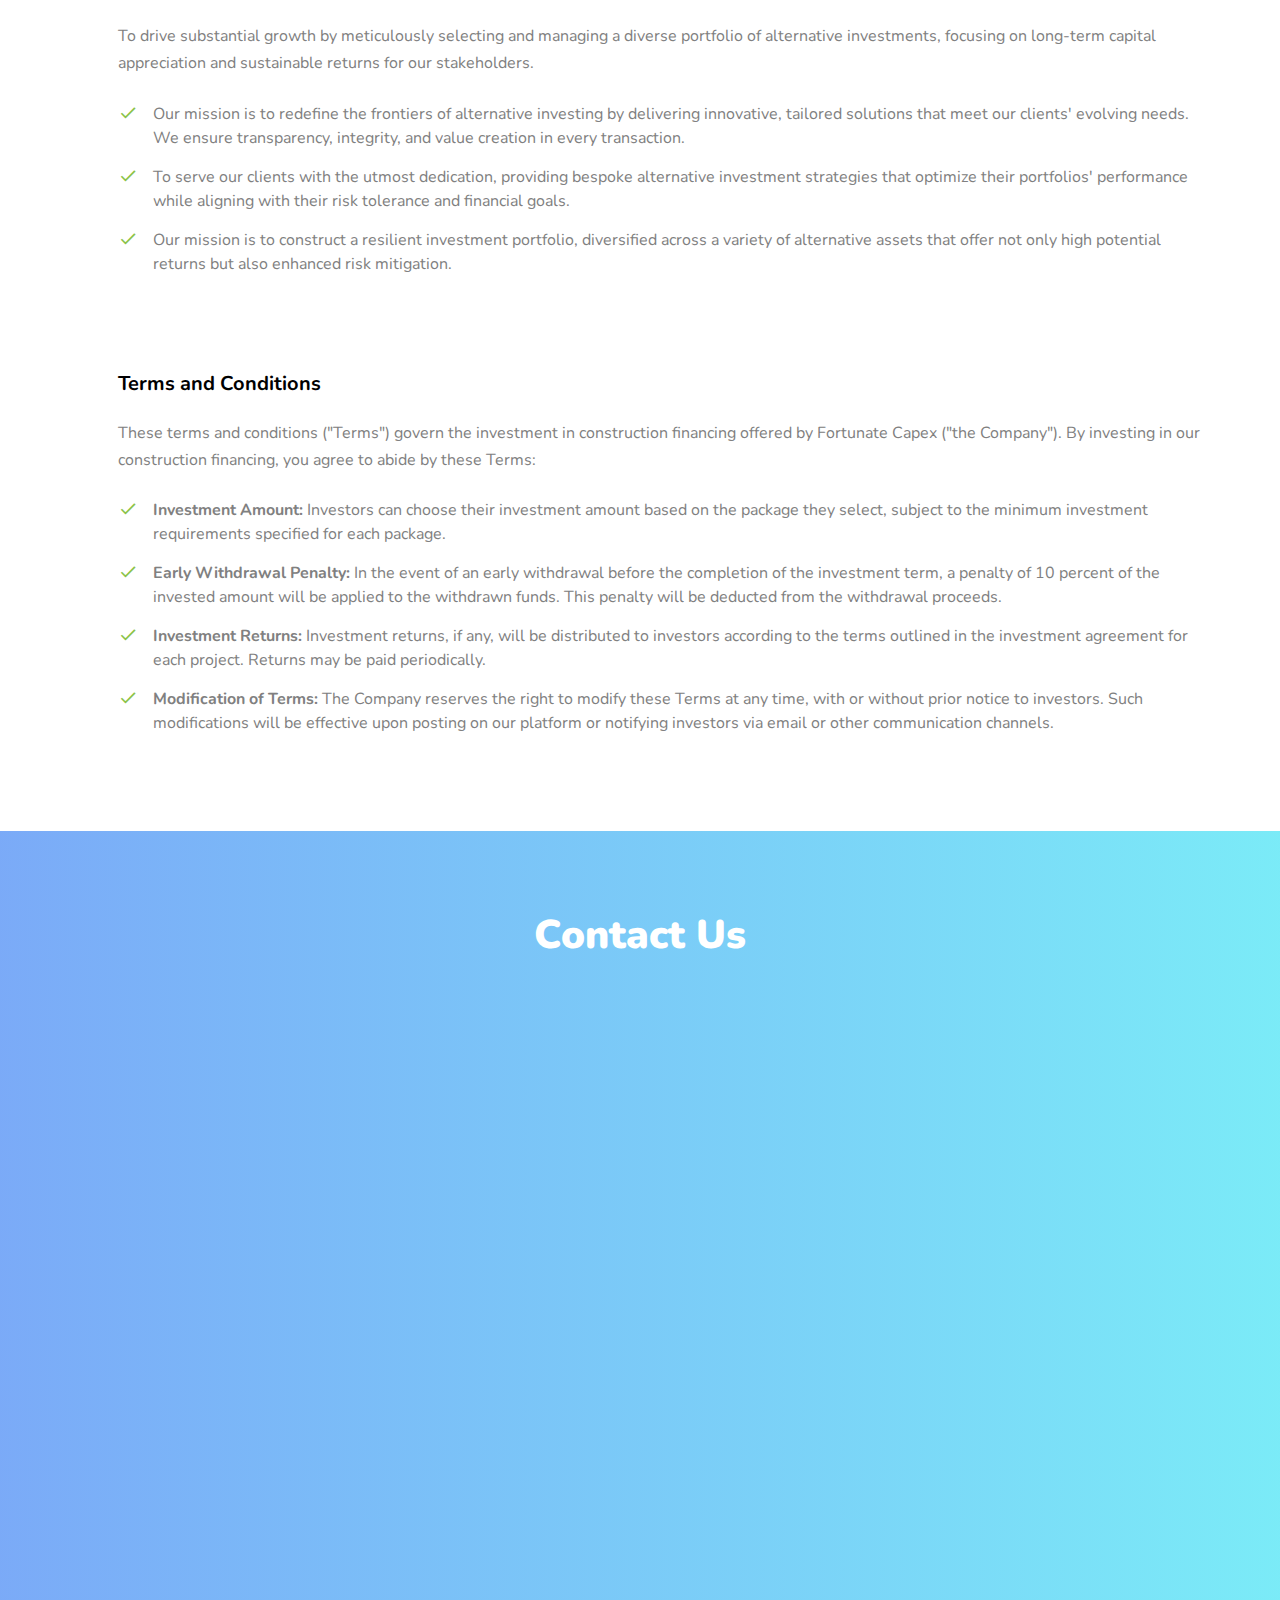
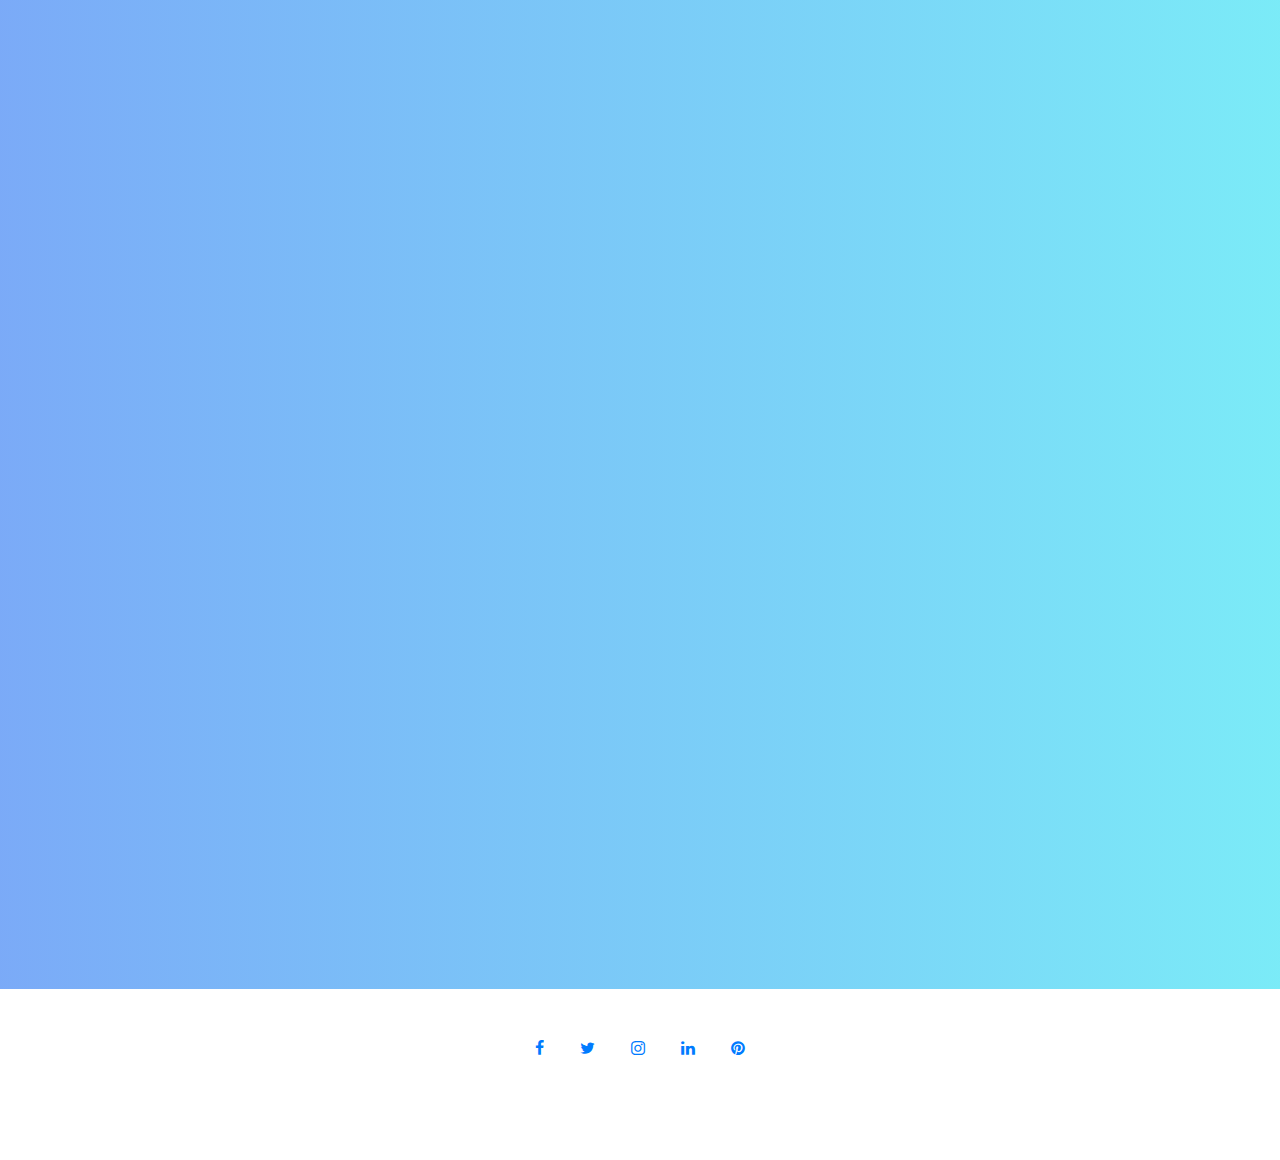
<file: invoice-trading.html>
<!DOCTYPE html>
<html lang="en">
  <head>
    <title>Fortunate Capex</title>
    <meta charset="utf-8">
    <meta name="viewport" content="width=device-width, initial-scale=1, shrink-to-fit=no">
    
    
    <link href="https://fonts.googleapis.com/css?family=Nunito:300,400,700" rel="stylesheet">
    <link rel="stylesheet" href="fonts/icomoon/style.css">

    <link rel="stylesheet" href="css/bootstrap.min.css">
    <link rel="stylesheet" href="css/jquery-ui.css">
    <link rel="stylesheet" href="css/owl.carousel.min.css">
    <link rel="stylesheet" href="css/owl.theme.default.min.css">
    <link rel="stylesheet" href="css/owl.theme.default.min.css">

    <link rel="stylesheet" href="css/jquery.fancybox.min.css">

    <link rel="stylesheet" href="css/bootstrap-datepicker.css">

    <link rel="stylesheet" href="fonts/flaticon/font/flaticon.css">

    <link rel="stylesheet" href="css/aos.css">

    <link rel="stylesheet" href="css/style.css">
    
  </head>
  <body data-spy="scroll" data-target=".site-navbar-target" data-offset="300">
  

  <div id="overlayer"></div>
  <div class="loader">
    <div class="spinner-border text-primary" role="status">
      <span class="sr-only">Loading...</span>
    </div>
  </div>

  <div class="site-wrap"  id="home-section">

    <div class="site-mobile-menu site-navbar-target">
      <div class="site-mobile-menu-header">
        <div class="site-mobile-menu-close mt-3">
          <span class="icon-close2 js-menu-toggle"></span>
        </div>
      </div>
      <div class="site-mobile-menu-body"></div>
    </div>
   
   
    <header class="site-navbar py-4 js-sticky-header site-navbar-target" role="banner">

      <div class="container">
        <div class="row align-items-center">
          
          <div class="col-6 col-md-3 col-xl-4  d-block">
            <h1 class="mb-0 site-logo"><a href="index.html" class="text-black h2 mb-0"><span class="text-primary"><img src="images/FCL.svg" alt="Image" class="logo-css"></span> </a></h1>
          </div>

          <div class="col-12 col-md-9 col-xl-8 main-menu">
            <nav class="site-navigation position-relative text-right" role="navigation">

              <ul class="site-menu main-menu js-clone-nav mr-auto d-none d-lg-block ml-0 pl-0">
                <li><a href="index.html" class="nav-link">Home</a></li>
                <!-- <li><a href="#features-section" class="nav-link">Products</a></li> -->
                <li class="has-children">
                  <a href="#features-section" class="nav-link">Our Products</a>
                  <ul class="dropdown arrow-top">
                    <li><a href="construction-financing.html" class="nav-link">Construction Financing</a></li>
                    <li><a href="invoice-trading.html" class="nav-link">Invoice Trading</a></li>
                    <li><a href="p2p-lending.html" class="nav-link">P2P Lending</a></li>
                  </ul>
                </li>
                <li><a href="learn-terminology.html" class="nav-link">Learn Terminology</a></li>
                <li><a href="#contact-section" class="nav-link">Contact</a></li>
              </ul>
            </nav>
          </div>


          <div class="col-6 col-md-9 d-inline-block d-lg-none ml-md-0" ><a href="#" class="site-menu-toggle js-menu-toggle text-black float-right"><span class="icon-menu h3"></span></a></div>

        </div>
      </div>
      
    </header>

    <div class="site-section content-blocks">
      <div class="container" style="margin-top: 100px;">
        <div class="row mb-5">
          <div class="col-12 text-center">
            <h2 class="section-title mb-3">Invoice Trading</h2>
          </div>
        </div>
        <div class="row mb-5">
          <div class="ml-auto pl-lg-5">
            <h2 class="text-black mb-4 h3 font-weight-bold">What is Invoice Trading?</h2>
            <p class="mb-4">Invoice trading is a form of alternative finance where businesses sell their accounts receivable (invoices) to investors at a discount. Essentially, it allows businesses to access cash quickly by trading their unpaid invoices to investors who then collect the full invoice amount from the debtor.</p>
            <ul class="ul-check mb-5 list-unstyled success">
              <li> Invoice trading provides businesses with a means to access immediate cash flow by selling their unpaid invoices to investors at a discount. Rather than waiting for customers to pay their invoices, businesses can receive a portion of the invoice value upfront, helping to improve liquidity and finance operations.</li>
              <li>Platform Facilitation: Invoice trading platforms serve as intermediaries, connecting businesses in need of financing with investors seeking opportunities for returns. These platforms typically operate online and provide a marketplace where businesses can list their invoices for sale, and investors can browse and purchase them.</li>
              <li>Investors purchase invoices from businesses at a discounted rate, which represents the investor's potential return on investment. The discount rate is determined based on factors such as the creditworthiness of the debtor, the invoice's maturity date, and prevailing market conditions.</li>
              <li> While invoice trading offers businesses a quick financing solution, it also poses risks for investors. To mitigate these risks, investors often conduct due diligence on the invoices and the businesses selling them. Additionally, some platforms may offer features such as invoice insurance or recourse options to protect investors in case of invoice default.</li>
              <li> Invoice trading benefits both businesses and investors. Businesses gain access to immediate cash flow, which can be crucial for meeting short-term financial obligations or funding growth initiatives. Investors, on the other hand, have the opportunity to earn returns by purchasing invoices at a discount and collecting the full invoice amount from the debtor upon maturity. Overall, invoice trading provides a flexible and efficient financing option for businesses while offering investors a way to diversify their investment portfolios.</li>
            </ul>
            <p><a href="#contact-section" class="btn btn-primary">Contact Us</a></p>
          </div>
        </div>
        <div class="row mb-5">
          <div class="pl-lg-5">
            <h2 class="text-black mb-4 h3 font-weight-bold">Our Packages</h2>
            <p class="mb-4">We offer two packages for our investors:</p>
            <h4 class="text-black mb-4 h4 font-weight-bold">Gold Package:</h4>
            <ul class="ul-check mb-5 list-unstyled success">
              <li>Investors can access gold package with initial investment of 1 Lakh.</li>
              <li>Initial investment can be withdrawn after completion of 6 months.</li>
              <li>Investors will receive monthly interest payouts of 12% to 15% based of period of time they invest</li>
            </ul>
            <h4 class="text-black mb-4 h5 font-weight-bold">Platinum Package:</h4>
            <ul class="ul-check mb-5 list-unstyled success">
              <li>Investors can only get access to this package after they have invested 5 Lakhs with us in Gold Package.
              </li>
              <li>Investors will get all the benefits of the normal package.</li>
              <li>Additionally, We also provide investors with the choice of projects exclusively available for Platinum
                Investors.</li>
            </ul>
          </div>
        </div>
        <div class="row mb-5">
          <div class="ml-auto pl-lg-5">
            <h2 class="text-black mb-4 h3 font-weight-bold">Terms and Conditions</h2>
            <p class="mb-4">To drive substantial growth by meticulously selecting and managing a diverse portfolio of alternative investments, focusing on long-term capital appreciation and sustainable returns for our stakeholders.</p>
            <ul class="ul-check mb-5 list-unstyled success">
              <li>Our mission is to redefine the frontiers of alternative investing by delivering innovative, tailored solutions that meet our clients' evolving needs. We ensure transparency, integrity, and value creation in every transaction.</li>
              <li>To serve our clients with the utmost dedication, providing bespoke alternative investment strategies that optimize their portfolios' performance while aligning with their risk tolerance and financial goals.</li>
              <li>Our mission is to construct a resilient investment portfolio, diversified across a variety of alternative assets that offer not only high potential returns but also enhanced risk mitigation.</li>
            </ul>
          </div>
        </div>
        <div class="row mb-5">
          <div class="ml-auto pl-lg-5">
            <h2 class="text-black mb-4 h5 font-weight-bold">Terms and Conditions</h2>
            <p class="mb-4">These terms and conditions ("Terms") govern the investment in construction financing offered by
              Fortunate Capex ("the Company"). By investing in our construction financing, you agree to abide by these
              Terms:</p>
            <ul class="ul-check mb-5 list-unstyled success">
              <li><b>Investment Amount:</b> Investors can choose their investment amount based on the package they select,
                subject to the minimum investment requirements specified for each package.</li>
              <li><b>Early Withdrawal Penalty:</b> In the event of an early withdrawal before the completion of the
                investment term, a penalty of 10 percent of the invested amount will be applied to the withdrawn funds. This
                penalty will be deducted from the withdrawal proceeds.</li>
              <li><b>Investment Returns:</b> Investment returns, if any, will be distributed to investors according to the
                terms outlined in the investment agreement for each project. Returns may be paid periodically.</li>
              <li><b>Modification of Terms:</b> The Company reserves the right to modify these Terms at any time, with or
                without prior notice to investors. Such modifications will be effective upon posting on our platform or
                notifying investors via email or other communication channels.</li>
            </ul>
          </div>
        </div>
    </div>
  

    <div class="site-section bg-image2 overlay" id="contact-section" style="background-image: url('images/hero_1.jpg');">
      <div class="container">
        <div class="row mb-5">
          <div class="col-12 text-center">
            <h2 class="section-title mb-3 text-white">Contact Us</h2>
          </div>
        </div>
        <div class="row justify-content-center">
          <div class="col-lg-7 mb-5">

            

            <iframe src="https://docs.google.com/forms/d/e/1FAIpQLSfPFrxah6b2rpkpeZFe8wCugOIl1XdS3IqjiZ-ViO9BKY5-mQ/viewform?embedded=true" width="640" height="1429" frameborder="0" marginheight="0" marginwidth="0">Loading…</iframe>
          </div>
        
        </div>
        
      </div>
    </div>

    <div class="footer py-5 text-center">
      <div class="container">
        <div class="row mb-5">
          <div class="col-12">
            <p class="mb-0">
              <a href="#" class="p-3"><span class="icon-facebook"></span></a>
              <a href="#" class="p-3"><span class="icon-twitter"></span></a>
              <a href="#" class="p-3"><span class="icon-instagram"></span></a>
              <a href="#" class="p-3"><span class="icon-linkedin"></span></a>
              <a href="#" class="p-3"><span class="icon-pinterest"></span></a>
            </p>
          </div>
        </div>
        <div class="row">
          <div class="col-md-12" hidden>
            <p class="mb-0">
            <!-- Link back to Colorlib can't be removed. Template is licensed under CC BY 3.0. -->
            Copyright &copy;<script>document.write(new Date().getFullYear());</script> All rights reserved | This template is made with <i class="icon-heart text-danger" aria-hidden="true"></i> by <a href="https://colorlib.com" target="_blank" >Colorlib</a>
            <!-- Link back to Colorlib can't be removed. Template is licensed under CC BY 3.0. -->
            </p>
          </div>
        </div>
      </div>
    </div>
  </div> <!-- .site-wrap -->

  <script src="js/jquery-3.3.1.min.js"></script>
  <script src="js/jquery-ui.js"></script>
  <script src="js/popper.min.js"></script>
  <script src="js/bootstrap.min.js"></script>
  <script src="js/owl.carousel.min.js"></script>
  <script src="js/jquery.countdown.min.js"></script>
  <script src="js/bootstrap-datepicker.min.js"></script>
  <script src="js/jquery.easing.1.3.js"></script>
  <script src="js/aos.js"></script>
  <script src="js/jquery.fancybox.min.js"></script>
  <script src="js/jquery.sticky.js"></script>

  
  <script src="js/main.js"></script>
  
  </body>
</html>
</file>
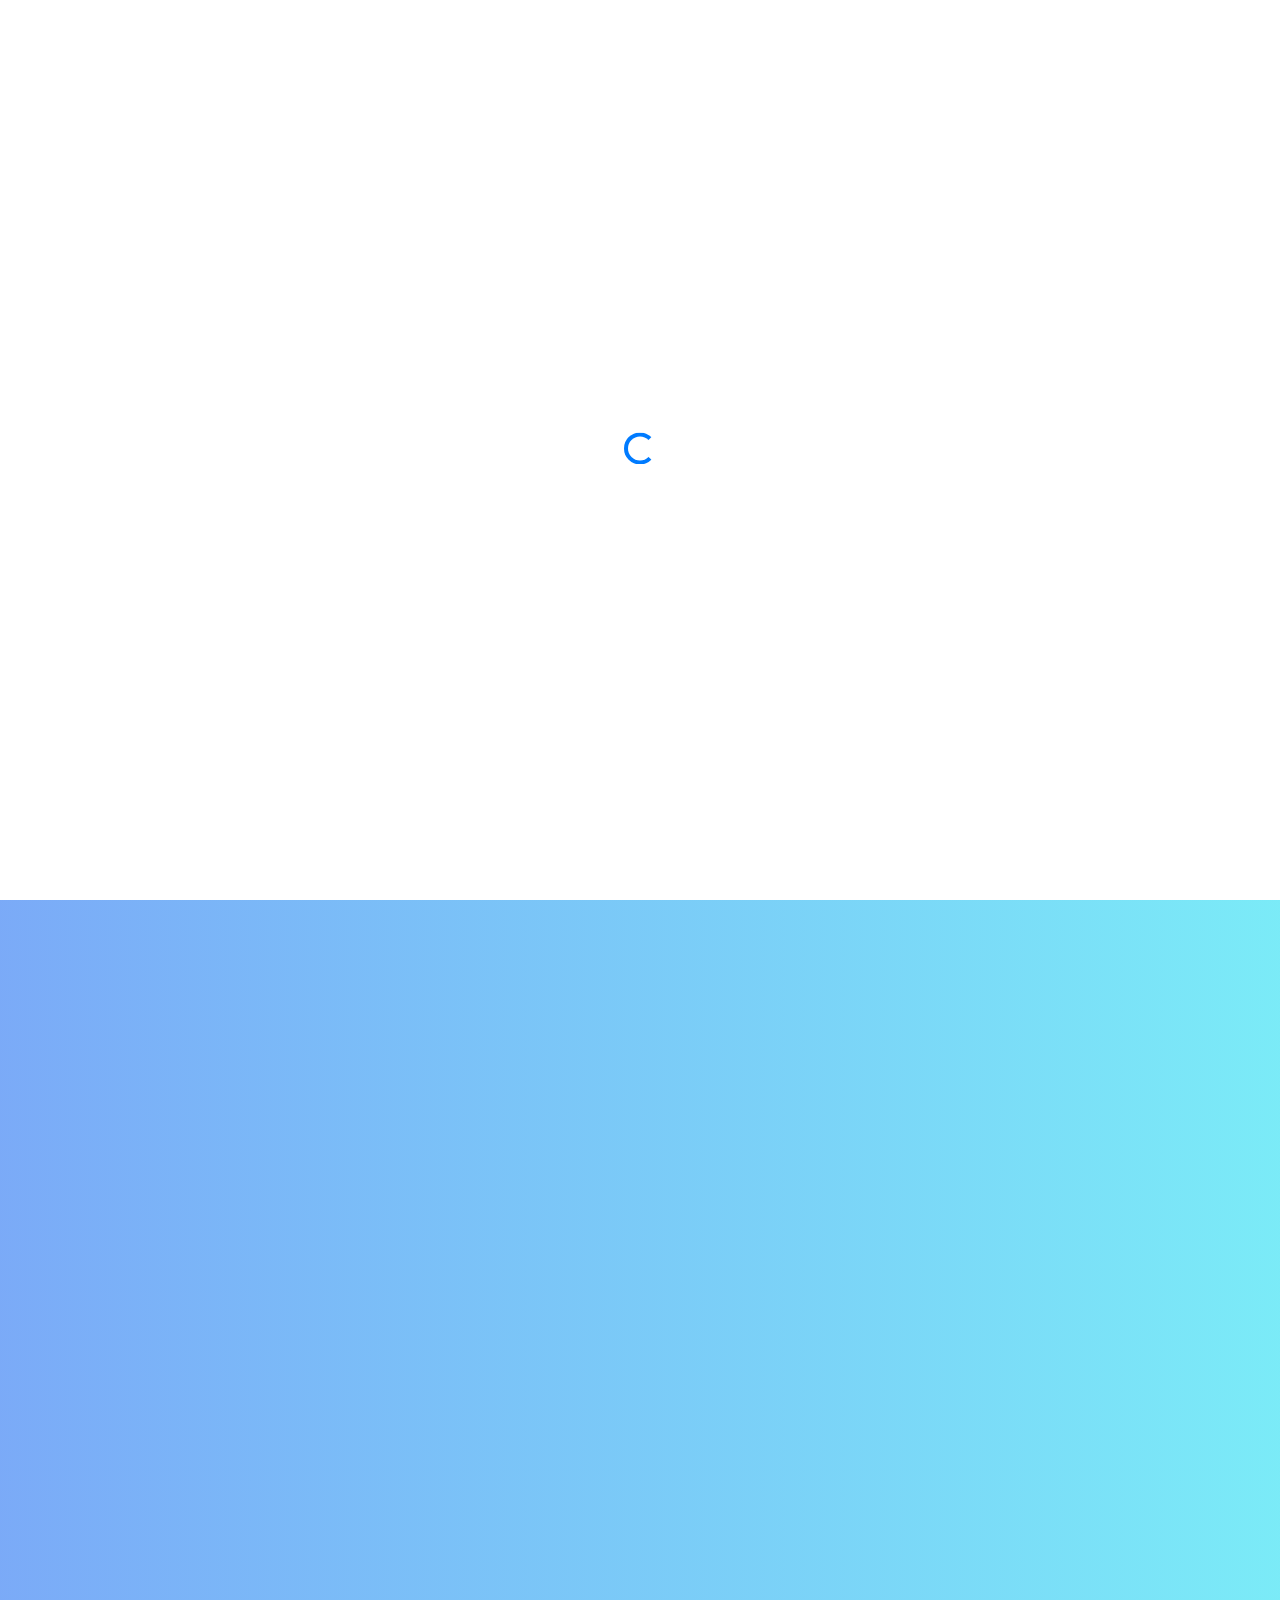
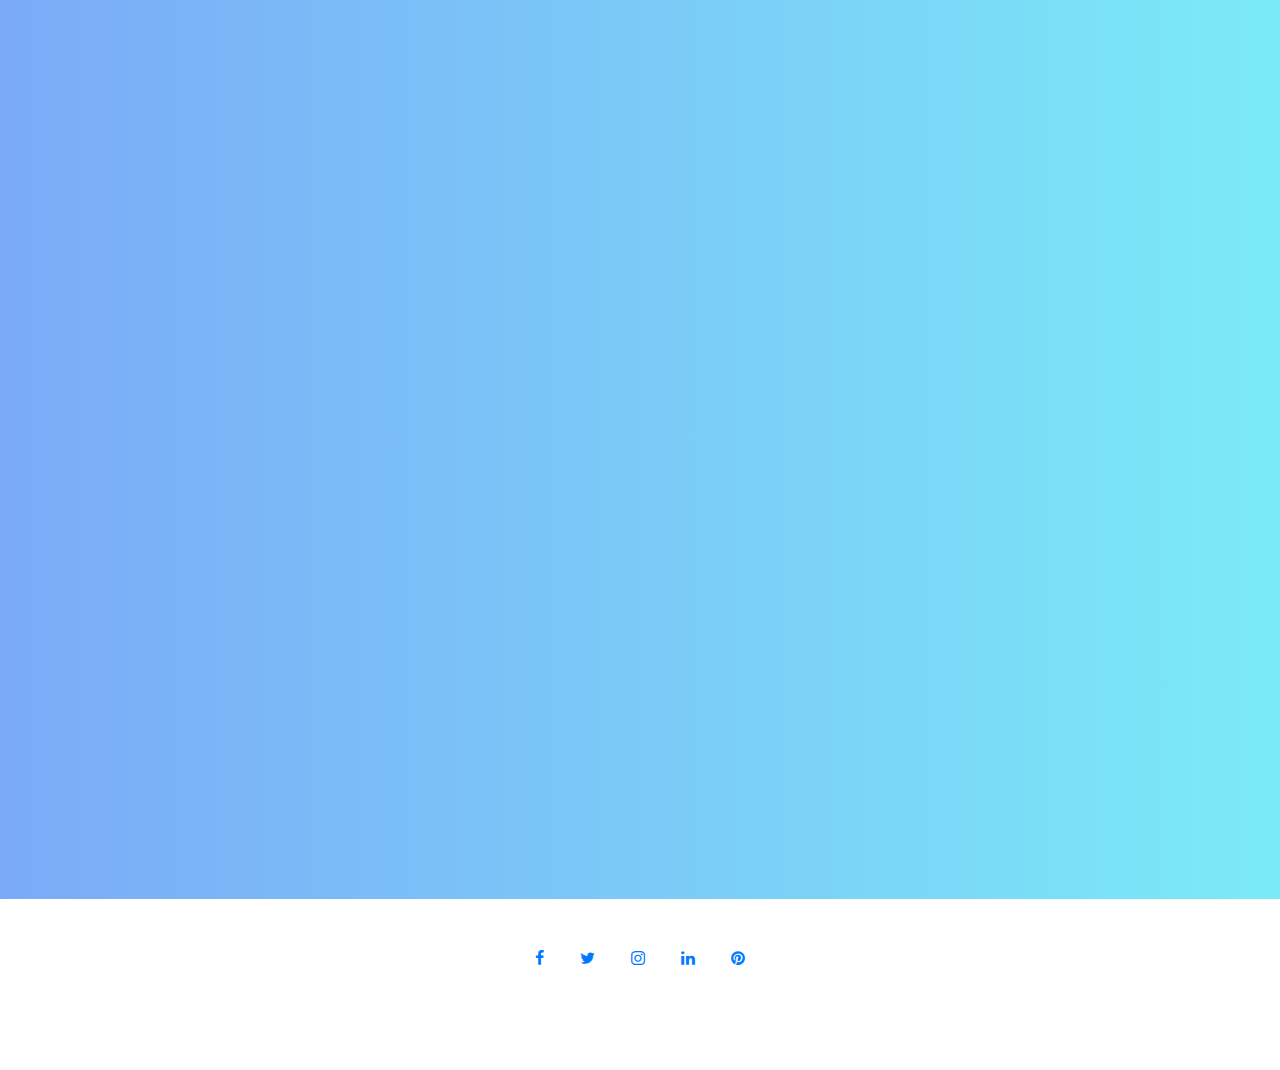
<file: learn-terminology.html>
<!DOCTYPE html>
<html lang="en">
  <head>
    <title>Fortunate Capex</title>
    <meta charset="utf-8">
    <meta name="viewport" content="width=device-width, initial-scale=1, shrink-to-fit=no">
    
    
    <link href="https://fonts.googleapis.com/css?family=Nunito:300,400,700" rel="stylesheet">
    <link rel="stylesheet" href="fonts/icomoon/style.css">

    <link rel="stylesheet" href="css/bootstrap.min.css">
    <link rel="stylesheet" href="css/jquery-ui.css">
    <link rel="stylesheet" href="css/owl.carousel.min.css">
    <link rel="stylesheet" href="css/owl.theme.default.min.css">
    <link rel="stylesheet" href="css/owl.theme.default.min.css">

    <link rel="stylesheet" href="css/jquery.fancybox.min.css">

    <link rel="stylesheet" href="css/bootstrap-datepicker.css">

    <link rel="stylesheet" href="fonts/flaticon/font/flaticon.css">

    <link rel="stylesheet" href="css/aos.css">

    <link rel="stylesheet" href="css/style.css">
    
  </head>
  <body data-spy="scroll" data-target=".site-navbar-target" data-offset="300">
  

  <div id="overlayer"></div>
  <div class="loader">
    <div class="spinner-border text-primary" role="status">
      <span class="sr-only">Loading...</span>
    </div>
  </div>

  <div class="site-wrap"  id="home-section">

    <div class="site-mobile-menu site-navbar-target">
      <div class="site-mobile-menu-header">
        <div class="site-mobile-menu-close mt-3">
          <span class="icon-close2 js-menu-toggle"></span>
        </div>
      </div>
      <div class="site-mobile-menu-body"></div>
    </div>
   
   
    <header class="site-navbar py-4 js-sticky-header site-navbar-target" role="banner">

      <div class="container">
        <div class="row align-items-center">
          
          <div class="col-6 col-md-3 col-xl-4  d-block">
            <h1 class="mb-0 site-logo"><a href="index.html" class="text-black h2 mb-0"><span class="text-primary"><img src="images/FCL.svg" alt="Image" class="logo-css"></span> </a></h1>
          </div>

          <div class="col-12 col-md-9 col-xl-8 main-menu">
            <nav class="site-navigation position-relative text-right" role="navigation">

              <ul class="site-menu main-menu js-clone-nav mr-auto d-none d-lg-block ml-0 pl-0">
                <li><a href="index.html" class="nav-link">Home</a></li>
                <!-- <li><a href="#features-section" class="nav-link">Products</a></li> -->
                <li class="has-children">
                  <a href="#features-section" class="nav-link">Our Products</a>
                  <ul class="dropdown arrow-top">
                    <li><a href="construction-financing.html" class="nav-link">Construction Financing</a></li>
                    <li><a href="invoice-trading.html" class="nav-link">Invoice Trading</a></li>
                    <li><a href="p2p-lending.html" class="nav-link">P2P Lending</a></li>
                  </ul>
                </li>
                <li><a href="learn-terminology.html" class="nav-link">Learn Terminology</a></li>
                <li><a href="#contact-section" class="nav-link">Contact</a></li>
              </ul>
            </nav>
          </div>


          <div class="col-6 col-md-9 d-inline-block d-lg-none ml-md-0" ><a href="#" class="site-menu-toggle js-menu-toggle text-black float-right"><span class="icon-menu h3"></span></a></div>

        </div>
      </div>
      
    </header>

    <div class="site-section content-blocks">
      <div class="container" style="margin-top: 100px;">
        <div class="row mb-5">
          <div class="col-12 text-center">
            <h2 class="section-title mb-3">Learn the Jargons</h2>
          </div>
        </div>
        <div class="row mb-5">
          <div class="ml-auto pl-lg-5">
            <h2 class="text-black mb-4 h3 font-weight-bold">List of terms related to investments:</h2>
            <p class="mb-4">Here we will try to elaborate on some basic terms that will help you make better decisions.</p>
            <ul class="ul-check mb-5 list-unstyled success">
              <li><b>REITs (Real Estate Investment Trusts):</b> Companies that own and operate income-generating real estate properties.</li>
              <li><b>Real Estate Development:</b> Purchasing land and developing it into new property for sale or rent.</li>
              <li><b>Real Estate Crowdfunding:</b> Investing where individuals pool money for a real estate project</li>
              <li><b> Vacation Rentals:</b> Properties rented out for short periods, usually for vacations or holidays.</li>
              <li><b>Fix and Flip Properties:</b>  Properties bought at a discount, renovated, and sold for a profit.</li>
            </ul>
            <p><a href="#contact-section" class="btn btn-primary">Contact Us</a></p>
          </div>
        </div>
      </div>
  

      <div class="site-section bg-image2 overlay" id="contact-section" style="background-image: url('images/hero_1.jpg');">
        <div class="container">
          <div class="row mb-5">
            <div class="col-12 text-center">
              <h2 class="section-title mb-3 text-white">Contact Us</h2>
            </div>
          </div>
          <div class="row justify-content-center">
            <div class="col-lg-7 mb-5">
  
              
  
              <iframe src="https://docs.google.com/forms/d/e/1FAIpQLSfPFrxah6b2rpkpeZFe8wCugOIl1XdS3IqjiZ-ViO9BKY5-mQ/viewform?embedded=true" width="640" height="1429" frameborder="0" marginheight="0" marginwidth="0">Loading…</iframe>
            </div>
          
          </div>
          
        </div>
      </div>

    <div class="footer py-5 text-center">
      <div class="container">
        <div class="row mb-5">
          <div class="col-12">
            <p class="mb-0">
              <a href="#" class="p-3"><span class="icon-facebook"></span></a>
              <a href="#" class="p-3"><span class="icon-twitter"></span></a>
              <a href="#" class="p-3"><span class="icon-instagram"></span></a>
              <a href="#" class="p-3"><span class="icon-linkedin"></span></a>
              <a href="#" class="p-3"><span class="icon-pinterest"></span></a>
            </p>
          </div>
        </div>
        <div class="row">
          <div class="col-md-12" hidden>
            <p class="mb-0">
            <!-- Link back to Colorlib can't be removed. Template is licensed under CC BY 3.0. -->
            Copyright &copy;<script>document.write(new Date().getFullYear());</script> All rights reserved | This template is made with <i class="icon-heart text-danger" aria-hidden="true"></i> by <a href="https://colorlib.com" target="_blank" >Colorlib</a>
            <!-- Link back to Colorlib can't be removed. Template is licensed under CC BY 3.0. -->
            </p>
          </div>
        </div>
      </div>
    </div>
  </div> <!-- .site-wrap -->

  <script src="js/jquery-3.3.1.min.js"></script>
  <script src="js/jquery-ui.js"></script>
  <script src="js/popper.min.js"></script>
  <script src="js/bootstrap.min.js"></script>
  <script src="js/owl.carousel.min.js"></script>
  <script src="js/jquery.countdown.min.js"></script>
  <script src="js/bootstrap-datepicker.min.js"></script>
  <script src="js/jquery.easing.1.3.js"></script>
  <script src="js/aos.js"></script>
  <script src="js/jquery.fancybox.min.js"></script>
  <script src="js/jquery.sticky.js"></script>

  
  <script src="js/main.js"></script>
  
  </body>
</html>
</file>
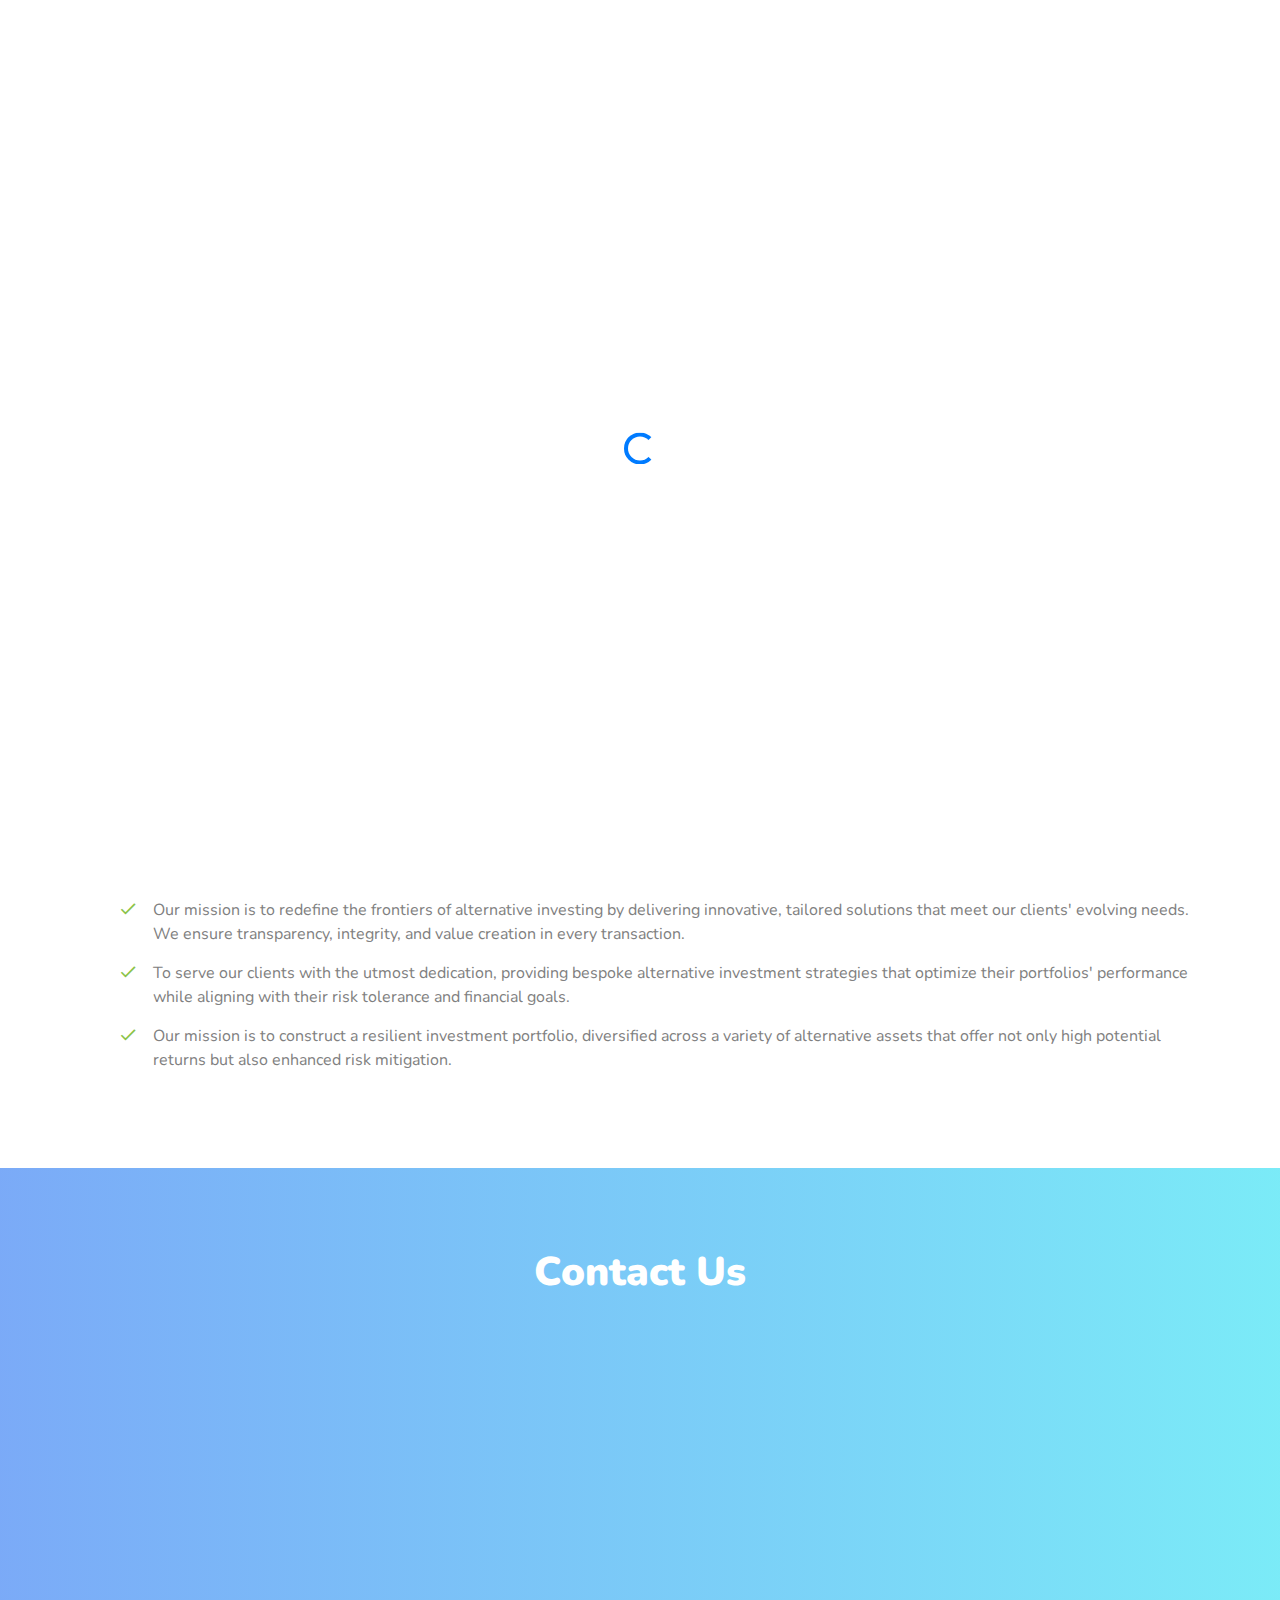
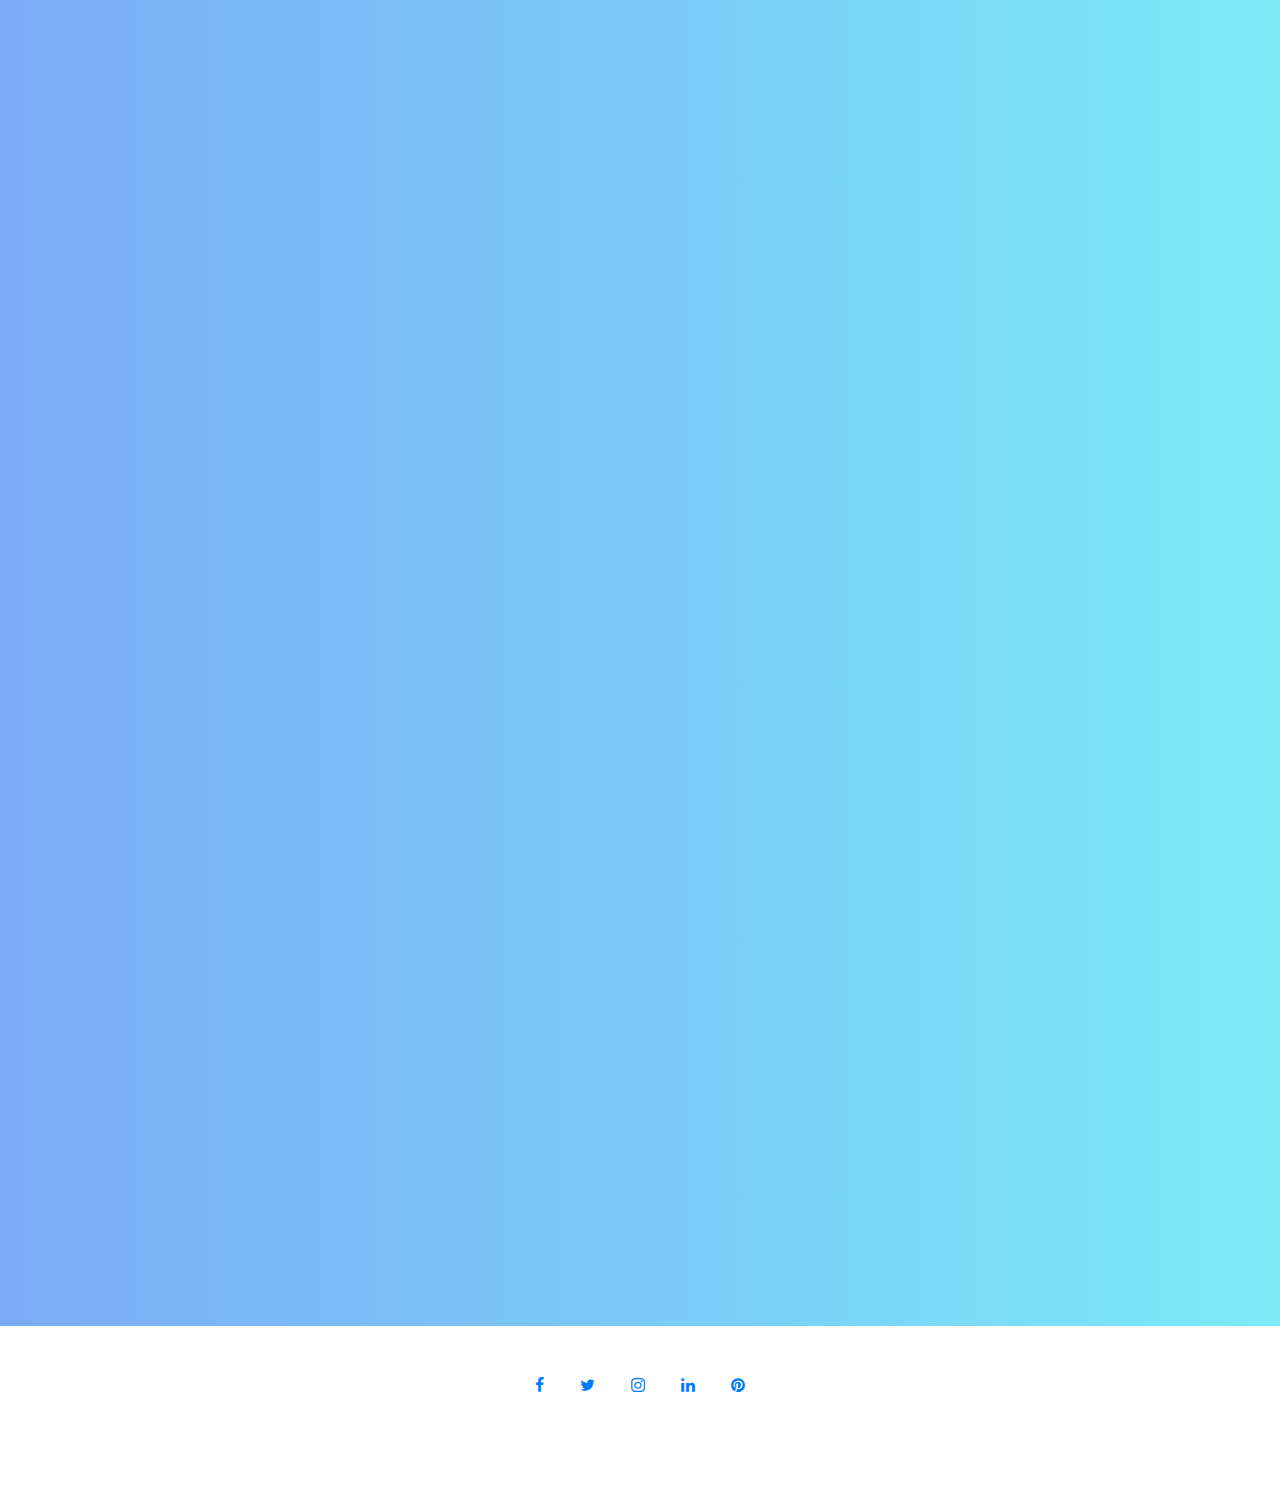
<file: p2p-lending.html>
<!DOCTYPE html>
<html lang="en">
  <head>
    <title>Fortunate Capex</title>
    <meta charset="utf-8">
    <meta name="viewport" content="width=device-width, initial-scale=1, shrink-to-fit=no">
    
    
    <link href="https://fonts.googleapis.com/css?family=Nunito:300,400,700" rel="stylesheet">
    <link rel="stylesheet" href="fonts/icomoon/style.css">

    <link rel="stylesheet" href="css/bootstrap.min.css">
    <link rel="stylesheet" href="css/jquery-ui.css">
    <link rel="stylesheet" href="css/owl.carousel.min.css">
    <link rel="stylesheet" href="css/owl.theme.default.min.css">
    <link rel="stylesheet" href="css/owl.theme.default.min.css">

    <link rel="stylesheet" href="css/jquery.fancybox.min.css">

    <link rel="stylesheet" href="css/bootstrap-datepicker.css">

    <link rel="stylesheet" href="fonts/flaticon/font/flaticon.css">

    <link rel="stylesheet" href="css/aos.css">

    <link rel="stylesheet" href="css/style.css">
    
  </head>
  <body data-spy="scroll" data-target=".site-navbar-target" data-offset="300">
  

  <div id="overlayer"></div>
  <div class="loader">
    <div class="spinner-border text-primary" role="status">
      <span class="sr-only">Loading...</span>
    </div>
  </div>

  <div class="site-wrap"  id="home-section">

    <div class="site-mobile-menu site-navbar-target">
      <div class="site-mobile-menu-header">
        <div class="site-mobile-menu-close mt-3">
          <span class="icon-close2 js-menu-toggle"></span>
        </div>
      </div>
      <div class="site-mobile-menu-body"></div>
    </div>
   
   
    <header class="site-navbar py-4 js-sticky-header site-navbar-target" role="banner">

      <div class="container">
        <div class="row align-items-center">
          
          <div class="col-6 col-md-3 col-xl-4  d-block">
            <h1 class="mb-0 site-logo"><a href="index.html" class="text-black h2 mb-0"><span class="text-primary"><img src="images/FCL.svg" alt="Image" class="logo-css"></span> </a></h1>
          </div>

          <div class="col-12 col-md-9 col-xl-8 main-menu">
            <nav class="site-navigation position-relative text-right" role="navigation">

              <ul class="site-menu main-menu js-clone-nav mr-auto d-none d-lg-block ml-0 pl-0">
                <li><a href="index.html" class="nav-link">Home</a></li>
                <!-- <li><a href="#features-section" class="nav-link">Products</a></li> -->
                <li class="has-children">
                  <a href="#features-section" class="nav-link">Our Products</a>
                  <ul class="dropdown arrow-top">
                    <li><a href="construction-financing.html" class="nav-link">Construction Financing</a></li>
                    <li><a href="invoice-trading.html" class="nav-link">Invoice Trading</a></li>
                    <li><a href="p2p-lending.html" class="nav-link">P2P Lending</a></li>
                  </ul>
                </li>
                <li><a href="#contact-section" class="nav-link">Contact</a></li>
              </ul>
            </nav>
          </div>


          <div class="col-6 col-md-9 d-inline-block d-lg-none ml-md-0" ><a href="#" class="site-menu-toggle js-menu-toggle text-black float-right"><span class="icon-menu h3"></span></a></div>

        </div>
      </div>
      
    </header>

    <div class="site-section content-blocks">
      <div class="container" style="margin-top: 100px;">
        <div class="row mb-5">
          <div class="col-12 text-center">
            <h2 class="section-title mb-3">Peer to Peer Lending</h2>
          </div>
        </div>
        <div class="row mb-5">
          <div class="ml-auto pl-lg-5">
            <h2 class="text-black mb-4 h3 font-weight-bold">What is Peer to Peer lending?</h2>
            <p class="mb-4">To drive substantial growth by meticulously selecting and managing a diverse portfolio of alternative investments, focusing on long-term capital appreciation and sustainable returns for our stakeholders.</p>
            <ul class="ul-check mb-5 list-unstyled success">
              <li>Our mission is to redefine the frontiers of alternative investing by delivering innovative, tailored solutions that meet our clients' evolving needs. We ensure transparency, integrity, and value creation in every transaction.</li>
              <li>To serve our clients with the utmost dedication, providing bespoke alternative investment strategies that optimize their portfolios' performance while aligning with their risk tolerance and financial goals.</li>
              <li>Our mission is to construct a resilient investment portfolio, diversified across a variety of alternative assets that offer not only high potential returns but also enhanced risk mitigation.</li>
            </ul>
            <p><a href="#contact-section" class="btn btn-primary">Contact Us</a></p>
          </div>
        </div>
        <div class="row mb-5">
          <div class="ml-auto pl-lg-5">
            <h2 class="text-black mb-4 h3 font-weight-bold">Terms and Conditions</h2>
            <p class="mb-4">To drive substantial growth by meticulously selecting and managing a diverse portfolio of alternative investments, focusing on long-term capital appreciation and sustainable returns for our stakeholders.</p>
            <ul class="ul-check mb-5 list-unstyled success">
              <li>Our mission is to redefine the frontiers of alternative investing by delivering innovative, tailored solutions that meet our clients' evolving needs. We ensure transparency, integrity, and value creation in every transaction.</li>
              <li>To serve our clients with the utmost dedication, providing bespoke alternative investment strategies that optimize their portfolios' performance while aligning with their risk tolerance and financial goals.</li>
              <li>Our mission is to construct a resilient investment portfolio, diversified across a variety of alternative assets that offer not only high potential returns but also enhanced risk mitigation.</li>
            </ul>
          </div>
        </div>
    </div>
  


    <div class="site-section bg-image2 overlay" id="contact-section" style="background-image: url('images/hero_1.jpg');">
      <div class="container">
        <div class="row mb-5">
          <div class="col-12 text-center">
            <h2 class="section-title mb-3 text-white">Contact Us</h2>
          </div>
        </div>
        <div class="row justify-content-center">
          <div class="col-lg-7 mb-5">

            

            <iframe src="https://docs.google.com/forms/d/e/1FAIpQLSfPFrxah6b2rpkpeZFe8wCugOIl1XdS3IqjiZ-ViO9BKY5-mQ/viewform?embedded=true" width="640" height="1429" frameborder="0" marginheight="0" marginwidth="0">Loading…</iframe>
          </div>
        
        </div>
        
      </div>
    </div>

    <div class="footer py-5 text-center">
      <div class="container">
        <div class="row mb-5">
          <div class="col-12">
            <p class="mb-0">
              <a href="#" class="p-3"><span class="icon-facebook"></span></a>
              <a href="#" class="p-3"><span class="icon-twitter"></span></a>
              <a href="#" class="p-3"><span class="icon-instagram"></span></a>
              <a href="#" class="p-3"><span class="icon-linkedin"></span></a>
              <a href="#" class="p-3"><span class="icon-pinterest"></span></a>
            </p>
          </div>
        </div>
        <div class="row">
          <div class="col-md-12" hidden>
            <p class="mb-0">
            <!-- Link back to Colorlib can't be removed. Template is licensed under CC BY 3.0. -->
            Copyright &copy;<script>document.write(new Date().getFullYear());</script> All rights reserved | This template is made with <i class="icon-heart text-danger" aria-hidden="true"></i> by <a href="https://colorlib.com" target="_blank" >Colorlib</a>
            <!-- Link back to Colorlib can't be removed. Template is licensed under CC BY 3.0. -->
            </p>
          </div>
        </div>
      </div>
    </div>
  </div> <!-- .site-wrap -->

  <script src="js/jquery-3.3.1.min.js"></script>
  <script src="js/jquery-ui.js"></script>
  <script src="js/popper.min.js"></script>
  <script src="js/bootstrap.min.js"></script>
  <script src="js/owl.carousel.min.js"></script>
  <script src="js/jquery.countdown.min.js"></script>
  <script src="js/bootstrap-datepicker.min.js"></script>
  <script src="js/jquery.easing.1.3.js"></script>
  <script src="js/aos.js"></script>
  <script src="js/jquery.fancybox.min.js"></script>
  <script src="js/jquery.sticky.js"></script>

  
  <script src="js/main.js"></script>
  
  </body>
</html>
</file>
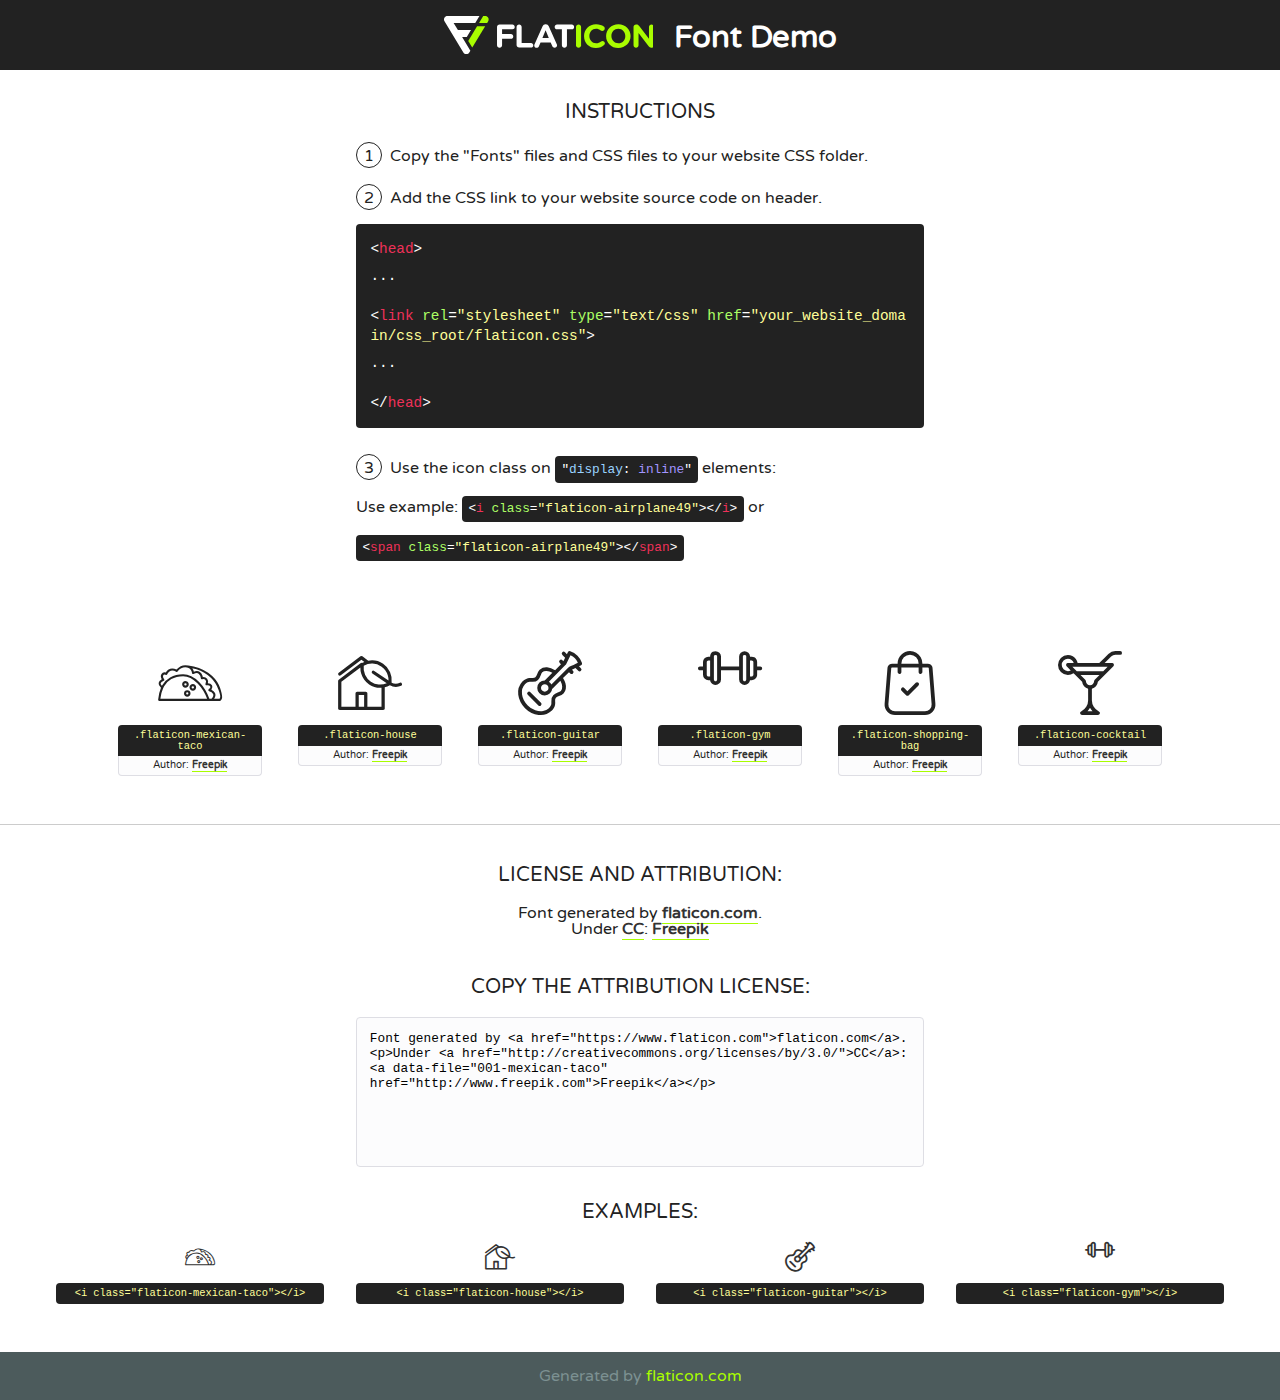
<file: fonts/flaticon/font/flaticon.html>
<!DOCTYPE html>
<!--
  Flaticon icon font: Flaticon
  Creation date: 11/02/2019 11:47
-->
<html>
<!DOCTYPE html>
<html>

<head>
    <title>Flaticon WebFont</title>
    <link href="http://fonts.googleapis.com/css?family=Varela+Round" rel="stylesheet" type="text/css" />
    <link rel="stylesheet" type="text/css" href="flaticon.css">
    <meta charset="UTF-8">
    <style>
    html, body, div, span, applet, object, iframe,
    h1, h2, h3, h4, h5, h6, p, blockquote, pre,
    a, abbr, acronym, address, big, cite, code,
    del, dfn, em, img, ins, kbd, q, s, samp,
    small, strike, strong, sub, sup, tt, var,
    b, u, i, center,
    dl, dt, dd, ol, ul, li,
    fieldset, form, label, legend,
    table, caption, tbody, tfoot, thead, tr, th, td,
    article, aside, canvas, details, embed, 
    figure, figcaption, footer, header, hgroup, 
    menu, nav, output, ruby, section, summary,
    time, mark, audio, video {
        margin: 0;
        padding: 0;
        border: 0;
        font-size: 100%;
        font: inherit;
        vertical-align: baseline;
    }
    /* HTML5 display-role reset for older browsers */
    article, aside, details, figcaption, figure, 
    footer, header, hgroup, menu, nav, section {
        display: block;
    }
    body {
        line-height: 1;
    }
    ol, ul {
        list-style: none;
    }
    blockquote, q {
        quotes: none;
    }
    blockquote:before, blockquote:after,
    q:before, q:after {
        content: '';
        content: none;
    }
    table {
        border-collapse: collapse;
        border-spacing: 0;
    }
    body {
        font-family: 'Varela Round', Helvetica, Arial, sans-serif;
        font-size: 16px;
        color: #222;
    }
    a {
        color: #333;
        border-bottom: 1px solid #a9fd00;
        font-weight: bold;
        text-decoration: none;
    }
    * {
        -moz-box-sizing: border-box;
        -webkit-box-sizing: border-box;
        box-sizing: border-box;
        margin: 0;
        padding: 0;
    }
    [class^="flaticon-"]:before, [class*=" flaticon-"]:before, [class^="flaticon-"]:after, [class*=" flaticon-"]:after {
        font-family: Flaticon;
        font-size: 30px;
        font-style: normal;
        margin-left: 20px;
        color: #333;
    }
    .wrapper {
        max-width: 600px;
        margin: auto;
        padding: 0 1em;
    }
    .title {
        font-size: 1.25em;
        text-align: center;
        margin-bottom: 1em;
        text-transform: uppercase;
    }
    header {
        text-align: center;
        background-color: #222;
        color: #fff;
        padding: 1em;
    }
    header .logo {
        width: 210px;
        height: 38px;
        display: inline-block;
        vertical-align: middle;
        margin-right: 1em;
        border: none;
    }
    header strong {
        font-size: 1.95em;
        font-weight: bold;
        vertical-align: middle;
        margin-top: 5px;
        display: inline-block;
    }
    .demo {
        margin: 2em auto;
        line-height: 1.25em;
    }
    .demo ul li {
        margin-bottom: 1em;
    }
    .demo ul li .num {
        color: #222;
        border-radius: 20px;
        display: inline-block;
        width: 26px;
        padding: 3px;
        height: 26px;
        text-align: center;
        margin-right: 0.5em;
        border: 1px solid #222;
    }
    .demo ul li code {
        background-color: #222;
        border-radius: 4px;
        padding: 0.25em 0.5em;
        display: inline-block;
        color: #fff;
        font-family: Consolas,Monaco,Lucida Console,Liberation Mono,DejaVu Sans Mono,Bitstream Vera Sans Mono,Courier New, monospace;
        font-weight: lighter;
        margin-top: 1em;
        font-size: 0.8em;
        word-break: break-all;
    }
    .demo ul li code.big {
        padding: 1em;
        font-size: 0.9em;
    }
    .demo ul li code .red {
        color: #EF3159;
    }
    .demo ul li code .green {
        color: #ACFF65;
    }
    .demo ul li code .yellow {
        color: #FFFF99;
    }
    .demo ul li code .blue {
        color: #99D3FF;
    }
    .demo ul li code .purple {
        color: #A295FF;
    }
    .demo ul li code .dots {
        margin-top: 0.5em;
        display: block;
    }
    #glyphs {
        border-bottom: 1px solid #ccc;
        padding: 2em 0;
        text-align: center;
    }
    .glyph {
        display: inline-block;
        width: 9em;
        margin: 1em;
        text-align: center;
        vertical-align: top;
        background: #FFF;
    }
    .glyph .glyph-icon {
        padding: 10px;
        display: block;
        font-family:"Flaticon";
        font-size: 64px;
        line-height: 1;
    }
    .glyph .glyph-icon:before {
        font-size: 64px;
        color: #222;
        margin-left: 0;
    }
    .class-name {
        font-size: 0.65em;
        background-color: #222;
        color: #fff;
        border-radius: 4px 4px 0 0;
        padding: 0.5em;
        color: #FFFF99;
        font-family: Consolas,Monaco,Lucida Console,Liberation Mono,DejaVu Sans Mono,Bitstream Vera Sans Mono,Courier New, monospace;
    }
    .author-name {
        font-size: 0.6em;
        background-color: #fcfcfd;
        border: 1px solid #DEDEE4;
        border-top: 0;
        border-radius: 0 0 4px 4px;
        padding: 0.5em;
    }
    .class-name:last-child {
        font-size: 10px;
        color:#888;
    }
    .class-name:last-child a {
        font-size: 10px;
        color:#555;
    }
    .class-name:last-child a:hover {
        color:#a9fd00;
    }
    .glyph > input {
        display: block;
        width: 100px;
        margin: 5px auto;
        text-align: center;
        font-size: 12px;
        cursor: text;
    }
    .glyph > input.icon-input {
        font-family:"Flaticon";
        font-size: 16px;
        margin-bottom: 10px;
    }
    .attribution .title {
        margin-top: 2em;
    }
    .attribution textarea {
        background-color: #fcfcfd;
        padding: 1em;
        border: none;
        box-shadow: none;
        border: 1px solid #DEDEE4;
        border-radius: 4px;
        resize: none;
        width: 100%;
        height: 150px;
        font-size: 0.8em;
        font-family: Consolas,Monaco,Lucida Console,Liberation Mono,DejaVu Sans Mono,Bitstream Vera Sans Mono,Courier New, monospace;
        -webkit-appearance: none;
    }
    .iconsuse {
        margin: 2em auto;
        text-align: center;
        max-width: 1200px;
    }
    .iconsuse:after {
        content: '';
        display: table;
        clear: both;
    }
    .iconsuse .image {
        float: left;
        width: 25%;
        padding: 0 1em;
    }
    .iconsuse .image p {
        margin-bottom: 1em;
    }
    .iconsuse .image span {
        display: block;
        font-size: 0.65em;
        background-color: #222;
        color: #fff;
        border-radius: 4px;
        padding: 0.5em;
        color: #FFFF99;
        margin-top: 1em;
        font-family: Consolas,Monaco,Lucida Console,Liberation Mono,DejaVu Sans Mono,Bitstream Vera Sans Mono,Courier New, monospace;
    }
    #footer {
        text-align: center;
        background-color: #4C5B5C;
        color: #7c9192;
        padding: 1em;
    }
    #footer a {
        border: none;
        color: #a9fd00;
        font-weight: normal;
    }
    @media (max-width: 960px) {
        .iconsuse .image {
            width: 50%;
        }
    }
    @media (max-width: 560px) {
        .iconsuse .image {
            width: 100%;
        }
    }
    </style>
</head>

<body class="characters-off">

    <header>
        <a href="https://www.flaticon.com" target="_blank" class="logo">
            <svg version="1.1" xmlns="http://www.w3.org/2000/svg" xmlns:xlink="http://www.w3.org/1999/xlink" xmlns:a="http://ns.adobe.com/AdobeSVGViewerExtensions/3.0/" viewBox="0 0 560.875 102.036" enable-background="new 0 0 560.875 102.036" xml:space="preserve">
                <defs>
                </defs>
                <g>
                    <g class="letters">
                        <path fill="#ffffff" d="M141.596,29.675c0-3.777,2.985-6.767,6.764-6.767h34.438c3.426,0,6.15,2.728,6.15,6.15
                        c0,3.43-2.724,6.149-6.15,6.149h-27.674v13.091h23.719c3.429,0,6.151,2.724,6.151,6.15c0,3.43-2.723,6.149-6.151,6.149h-23.719
                        v17.574c0,3.773-2.986,6.761-6.764,6.761c-3.779,0-6.764-2.989-6.764-6.761V29.675z"></path>
                        <path fill="#ffffff" d="M193.844,29.149c0-3.781,2.985-6.767,6.764-6.767c3.776,0,6.763,2.985,6.763,6.767v42.957h25.039
                        c3.426,0,6.149,2.726,6.149,6.153c0,3.425-2.723,6.15-6.149,6.15h-31.802c-3.779,0-6.764-2.986-6.764-6.768V29.149z"></path>
                        <path fill="#ffffff" d="M241.891,75.71l21.438-48.407c1.492-3.341,4.215-5.357,7.906-5.357h0.792
                        c3.686,0,6.323,2.017,7.815,5.357l21.439,48.407c0.436,0.967,0.701,1.845,0.701,2.723c0,3.602-2.809,6.501-6.414,6.501
                        c-3.161,0-5.269-1.845-6.499-4.655l-4.132-9.661h-27.059l-4.301,10.102c-1.144,2.631-3.426,4.214-6.237,4.214
                        c-3.517,0-6.24-2.81-6.24-6.325C241.1,77.64,241.451,76.677,241.891,75.71z M279.932,58.666l-8.521-20.297l-8.526,20.297H279.932
                        z"></path>
                        <path fill="#ffffff" d="M314.864,35.387H301.86c-3.429,0-6.239-2.813-6.239-6.238c0-3.429,2.811-6.24,6.239-6.24h39.533
                        c3.426,0,6.237,2.811,6.237,6.24c0,3.425-2.811,6.238-6.237,6.238h-13.001v42.785c0,3.773-2.99,6.761-6.764,6.761
                        c-3.779,0-6.764-2.989-6.764-6.761V35.387z"></path>
                        <path fill="#A9FD00" d="M352.615,29.149c0-3.781,2.985-6.767,6.767-6.767c3.774,0,6.761,2.985,6.761,6.767v49.024
                        c0,3.773-2.987,6.761-6.761,6.761c-3.781,0-6.767-2.989-6.767-6.761V29.149z"></path>
                        <path fill="#A9FD00" d="M374.132,53.836v-0.179c0-17.481,13.178-31.801,32.065-31.801c9.22,0,15.459,2.458,20.557,6.238
                        c1.402,1.054,2.637,2.985,2.637,5.357c0,3.692-2.985,6.59-6.681,6.59c-1.845,0-3.071-0.702-4.044-1.319
                        c-3.776-2.813-7.729-4.393-12.562-4.393c-10.364,0-17.831,8.611-17.831,19.154v0.173c0,10.542,7.291,19.329,17.831,19.329
                        c5.715,0,9.492-1.756,13.359-4.834c1.049-0.874,2.458-1.491,4.039-1.491c3.429,0,6.325,2.813,6.325,6.236
                        c0,2.106-1.056,3.78-2.282,4.834c-5.539,4.834-12.036,7.733-21.878,7.733C387.572,85.464,374.132,71.493,374.132,53.836z"></path>
                        <path fill="#A9FD00" d="M433.009,53.836v-0.179c0-17.481,13.79-31.801,32.766-31.801c18.981,0,32.592,14.143,32.592,31.628v0.173
                        c0,17.483-13.785,31.807-32.769,31.807C446.625,85.464,433.009,71.32,433.009,53.836z M484.224,53.836v-0.179
                        c0-10.539-7.725-19.326-18.626-19.326c-10.893,0-18.449,8.611-18.449,19.154v0.173c0,10.542,7.73,19.329,18.626,19.329
                        C476.676,72.986,484.224,64.378,484.224,53.836z"></path>
                        <path fill="#A9FD00" d="M506.233,29.321c0-3.774,2.99-6.763,6.767-6.763h1.401c3.252,0,5.183,1.583,7.029,3.953l26.093,34.265
                        V29.059c0-3.692,2.99-6.677,6.681-6.677c3.683,0,6.671,2.985,6.671,6.677v48.934c0,3.78-2.987,6.765-6.764,6.765h-0.436
                        c-3.257,0-5.188-1.581-7.034-3.953l-27.056-35.492v32.944c0,3.687-2.985,6.676-6.678,6.676c-3.683,0-6.673-2.989-6.673-6.676
                        V29.321z"></path>
                    </g>
                    <g class="insignia">
                        <path fill="#ffffff" d="M48.372,56.137h12.517l11.156-18.537H37.186L25.688,18.539h57.825L94.668,0H9.271
                        C5.925,0,2.842,1.801,1.198,4.716c-1.644,2.907-1.593,6.482,0.134,9.343l50.38,83.501c1.678,2.781,4.689,4.476,7.938,4.476
                        c3.246,0,6.257-1.695,7.935-4.476l2.898-4.804L48.372,56.137z"></path>
                        <g class="i">
                            <path fill="#A9FD00" d="M93.575,18.539h0.031v0.004l21.652,0.004l2.705-4.488c1.727-2.861,1.778-6.436,0.133-9.343
                            C116.454,1.801,113.371,0,110.026,0h-5.294L93.575,18.539z"></path>
                            <polygon fill="#A9FD00" points="88.291,27.356 64.725,66.486 75.519,84.404 109.942,27.356"></polygon>
                        </g>
                    </g>
                </g>
            </svg>
        </a>
        <strong>Font Demo</strong>
    </header>


    <section class="demo wrapper">

        <p class="title">Instructions</p>

        <ul>
            <li>
                <span class="num">1</span>Copy the "Fonts" files and CSS files to your website CSS folder.
            </li>
            <li>
                <span class="num">2</span>Add the CSS link to your website source code on header.
                <code class="big">
                    &lt;<span class="red">head</span>&gt;
                    <br/><span class="dots">...</span>
                    <br/>&lt;<span class="red">link</span> <span class="green">rel</span>=<span class="yellow">"stylesheet"</span> <span class="green">type</span>=<span class="yellow">"text/css"</span> <span class="green">href</span>=<span class="yellow">"your_website_domain/css_root/flaticon.css"</span>&gt;
                    <br/><span class="dots">...</span>
                    <br/>&lt;/<span class="red">head</span>&gt;
                </code>
            </li>

            <li>
                <p>
                    <span class="num">3</span>Use the icon class on <code>"<span class="blue">display</span>:<span class="purple"> inline</span>"</code> elements:
                    <br />
                    Use example: <code>&lt;<span class="red">i</span> <span class="green">class</span>=<span class="yellow">&quot;flaticon-airplane49&quot;</span>&gt;&lt;/<span class="red">i</span>&gt;</code> or <code>&lt;<span class="red">span</span> <span class="green">class</span>=<span class="yellow">&quot;flaticon-airplane49&quot;</span>&gt;&lt;/<span class="red">span</span>&gt;</code>
            </li>
        </ul>

    </section>




   <section id="glyphs">          
    
      
        <div class="glyph"><div class="glyph-icon flaticon-mexican-taco"></div>
            <div class="class-name">.flaticon-mexican-taco</div>
            <div class="author-name">Author: <a data-file="001-mexican-taco" href="http://www.freepik.com">Freepik</a> </div> 
        </div>        
        
        <div class="glyph"><div class="glyph-icon flaticon-house"></div>
            <div class="class-name">.flaticon-house</div>
            <div class="author-name">Author: <a data-file="002-house" href="http://www.freepik.com">Freepik</a> </div> 
        </div>        
        
        <div class="glyph"><div class="glyph-icon flaticon-guitar"></div>
            <div class="class-name">.flaticon-guitar</div>
            <div class="author-name">Author: <a data-file="003-guitar" href="http://www.freepik.com">Freepik</a> </div> 
        </div>        
        
        <div class="glyph"><div class="glyph-icon flaticon-gym"></div>
            <div class="class-name">.flaticon-gym</div>
            <div class="author-name">Author: <a data-file="004-gym" href="http://www.freepik.com">Freepik</a> </div> 
        </div>        
        
        <div class="glyph"><div class="glyph-icon flaticon-shopping-bag"></div>
            <div class="class-name">.flaticon-shopping-bag</div>
            <div class="author-name">Author: <a data-file="005-shopping-bag" href="http://www.freepik.com">Freepik</a> </div> 
        </div>        
        
        <div class="glyph"><div class="glyph-icon flaticon-cocktail"></div>
            <div class="class-name">.flaticon-cocktail</div>
            <div class="author-name">Author: <a data-file="006-cocktail" href="http://www.freepik.com">Freepik</a> </div> 
        </div>        
        

    </section>



    <section class="attribution wrapper"   style="text-align:center;">

      <div class="title">License and attribution:</div><div class="attrDiv">Font generated by <a href="https://www.flaticon.com">flaticon.com</a>. <div><p>Under <a href="http://creativecommons.org/licenses/by/3.0/">CC</a>: <a data-file="001-mexican-taco" href="http://www.freepik.com">Freepik</a></p>  </div>
      </div>
      <div class="title">Copy the Attribution License:</div>

    <textarea onclick="this.focus();this.select();">Font generated by &lt;a href=&quot;https://www.flaticon.com&quot;&gt;flaticon.com&lt;/a&gt;. <p>Under <a href="http://creativecommons.org/licenses/by/3.0/">CC</a>: <a data-file="001-mexican-taco" href="http://www.freepik.com">Freepik</a></p>  
     </textarea>

    </section>

    <section class="iconsuse">

          <div class="title">Examples:</div>            
             
            <div class="image">
                <p>
                    <i class="glyph-icon flaticon-mexican-taco"></i> 
                    <span>&lt;i class=&quot;flaticon-mexican-taco&quot;&gt;&lt;/i&gt;</span>
                </p>
            </div>
            
            <div class="image">
                <p>
                    <i class="glyph-icon flaticon-house"></i> 
                    <span>&lt;i class=&quot;flaticon-house&quot;&gt;&lt;/i&gt;</span>
                </p>
            </div>
            
            <div class="image">
                <p>
                    <i class="glyph-icon flaticon-guitar"></i> 
                    <span>&lt;i class=&quot;flaticon-guitar&quot;&gt;&lt;/i&gt;</span>
                </p>
            </div>
            
            <div class="image">
                <p>
                    <i class="glyph-icon flaticon-gym"></i> 
                    <span>&lt;i class=&quot;flaticon-gym&quot;&gt;&lt;/i&gt;</span>
                </p>
            </div>
                       
        </div>
                            
    </section>

<div id="footer">
    <div>Generated by <a href="https://www.flaticon.com">flaticon.com</a>
    </div>
</div>



</body>
</html>
</file>
<file: fonts/icomoon/style.css>
@font-face {
  font-family: 'icomoon';
  src:  url('fonts/icomoon.eot?10si43');
  src:  url('fonts/icomoon.eot?10si43#iefix') format('embedded-opentype'),
    url('fonts/icomoon.ttf?10si43') format('truetype'),
    url('fonts/icomoon.woff?10si43') format('woff'),
    url('fonts/icomoon.svg?10si43#icomoon') format('svg');
  font-weight: normal;
  font-style: normal;
}

[class^="icon-"], [class*=" icon-"] {
  /* use !important to prevent issues with browser extensions that change fonts */
  font-family: 'icomoon' !important;
  speak: none;
  font-style: normal;
  font-weight: normal;
  font-variant: normal;
  text-transform: none;
  line-height: 1;

  /* Better Font Rendering =========== */
  -webkit-font-smoothing: antialiased;
  -moz-osx-font-smoothing: grayscale;
}

.icon-asterisk:before {
  content: "\f069";
}
.icon-plus:before {
  content: "\f067";
}
.icon-question:before {
  content: "\f128";
}
.icon-minus:before {
  content: "\f068";
}
.icon-glass:before {
  content: "\f000";
}
.icon-music:before {
  content: "\f001";
}
.icon-search:before {
  content: "\f002";
}
.icon-envelope-o:before {
  content: "\f003";
}
.icon-heart:before {
  content: "\f004";
}
.icon-star:before {
  content: "\f005";
}
.icon-star-o:before {
  content: "\f006";
}
.icon-user:before {
  content: "\f007";
}
.icon-film:before {
  content: "\f008";
}
.icon-th-large:before {
  content: "\f009";
}
.icon-th:before {
  content: "\f00a";
}
.icon-th-list:before {
  content: "\f00b";
}
.icon-check:before {
  content: "\f00c";
}
.icon-close:before {
  content: "\f00d";
}
.icon-remove:before {
  content: "\f00d";
}
.icon-times:before {
  content: "\f00d";
}
.icon-search-plus:before {
  content: "\f00e";
}
.icon-search-minus:before {
  content: "\f010";
}
.icon-power-off:before {
  content: "\f011";
}
.icon-signal:before {
  content: "\f012";
}
.icon-cog:before {
  content: "\f013";
}
.icon-gear:before {
  content: "\f013";
}
.icon-trash-o:before {
  content: "\f014";
}
.icon-home:before {
  content: "\f015";
}
.icon-file-o:before {
  content: "\f016";
}
.icon-clock-o:before {
  content: "\f017";
}
.icon-road:before {
  content: "\f018";
}
.icon-download:before {
  content: "\f019";
}
.icon-arrow-circle-o-down:before {
  content: "\f01a";
}
.icon-arrow-circle-o-up:before {
  content: "\f01b";
}
.icon-inbox:before {
  content: "\f01c";
}
.icon-play-circle-o:before {
  content: "\f01d";
}
.icon-repeat:before {
  content: "\f01e";
}
.icon-rotate-right:before {
  content: "\f01e";
}
.icon-refresh:before {
  content: "\f021";
}
.icon-list-alt:before {
  content: "\f022";
}
.icon-lock:before {
  content: "\f023";
}
.icon-flag:before {
  content: "\f024";
}
.icon-headphones:before {
  content: "\f025";
}
.icon-volume-off:before {
  content: "\f026";
}
.icon-volume-down:before {
  content: "\f027";
}
.icon-volume-up:before {
  content: "\f028";
}
.icon-qrcode:before {
  content: "\f029";
}
.icon-barcode:before {
  content: "\f02a";
}
.icon-tag:before {
  content: "\f02b";
}
.icon-tags:before {
  content: "\f02c";
}
.icon-book:before {
  content: "\f02d";
}
.icon-bookmark:before {
  content: "\f02e";
}
.icon-print:before {
  content: "\f02f";
}
.icon-camera:before {
  content: "\f030";
}
.icon-font:before {
  content: "\f031";
}
.icon-bold:before {
  content: "\f032";
}
.icon-italic:before {
  content: "\f033";
}
.icon-text-height:before {
  content: "\f034";
}
.icon-text-width:before {
  content: "\f035";
}
.icon-align-left:before {
  content: "\f036";
}
.icon-align-center:before {
  content: "\f037";
}
.icon-align-right:before {
  content: "\f038";
}
.icon-align-justify:before {
  content: "\f039";
}
.icon-list:before {
  content: "\f03a";
}
.icon-dedent:before {
  content: "\f03b";
}
.icon-outdent:before {
  content: "\f03b";
}
.icon-indent:before {
  content: "\f03c";
}
.icon-video-camera:before {
  content: "\f03d";
}
.icon-image:before {
  content: "\f03e";
}
.icon-photo:before {
  content: "\f03e";
}
.icon-picture-o:before {
  content: "\f03e";
}
.icon-pencil:before {
  content: "\f040";
}
.icon-map-marker:before {
  content: "\f041";
}
.icon-adjust:before {
  content: "\f042";
}
.icon-tint:before {
  content: "\f043";
}
.icon-edit:before {
  content: "\f044";
}
.icon-pencil-square-o:before {
  content: "\f044";
}
.icon-share-square-o:before {
  content: "\f045";
}
.icon-check-square-o:before {
  content: "\f046";
}
.icon-arrows:before {
  content: "\f047";
}
.icon-step-backward:before {
  content: "\f048";
}
.icon-fast-backward:before {
  content: "\f049";
}
.icon-backward:before {
  content: "\f04a";
}
.icon-play:before {
  content: "\f04b";
}
.icon-pause:before {
  content: "\f04c";
}
.icon-stop:before {
  content: "\f04d";
}
.icon-forward:before {
  content: "\f04e";
}
.icon-fast-forward:before {
  content: "\f050";
}
.icon-step-forward:before {
  content: "\f051";
}
.icon-eject:before {
  content: "\f052";
}
.icon-chevron-left:before {
  content: "\f053";
}
.icon-chevron-right:before {
  content: "\f054";
}
.icon-plus-circle:before {
  content: "\f055";
}
.icon-minus-circle:before {
  content: "\f056";
}
.icon-times-circle:before {
  content: "\f057";
}
.icon-check-circle:before {
  content: "\f058";
}
.icon-question-circle:before {
  content: "\f059";
}
.icon-info-circle:before {
  content: "\f05a";
}
.icon-crosshairs:before {
  content: "\f05b";
}
.icon-times-circle-o:before {
  content: "\f05c";
}
.icon-check-circle-o:before {
  content: "\f05d";
}
.icon-ban:before {
  content: "\f05e";
}
.icon-arrow-left:before {
  content: "\f060";
}
.icon-arrow-right:before {
  content: "\f061";
}
.icon-arrow-up:before {
  content: "\f062";
}
.icon-arrow-down:before {
  content: "\f063";
}
.icon-mail-forward:before {
  content: "\f064";
}
.icon-share:before {
  content: "\f064";
}
.icon-expand:before {
  content: "\f065";
}
.icon-compress:before {
  content: "\f066";
}
.icon-exclamation-circle:before {
  content: "\f06a";
}
.icon-gift:before {
  content: "\f06b";
}
.icon-leaf:before {
  content: "\f06c";
}
.icon-fire:before {
  content: "\f06d";
}
.icon-eye:before {
  content: "\f06e";
}
.icon-eye-slash:before {
  content: "\f070";
}
.icon-exclamation-triangle:before {
  content: "\f071";
}
.icon-warning:before {
  content: "\f071";
}
.icon-plane:before {
  content: "\f072";
}
.icon-calendar:before {
  content: "\f073";
}
.icon-random:before {
  content: "\f074";
}
.icon-comment:before {
  content: "\f075";
}
.icon-magnet:before {
  content: "\f076";
}
.icon-chevron-up:before {
  content: "\f077";
}
.icon-chevron-down:before {
  content: "\f078";
}
.icon-retweet:before {
  content: "\f079";
}
.icon-shopping-cart:before {
  content: "\f07a";
}
.icon-folder:before {
  content: "\f07b";
}
.icon-folder-open:before {
  content: "\f07c";
}
.icon-arrows-v:before {
  content: "\f07d";
}
.icon-arrows-h:before {
  content: "\f07e";
}
.icon-bar-chart:before {
  content: "\f080";
}
.icon-bar-chart-o:before {
  content: "\f080";
}
.icon-twitter-square:before {
  content: "\f081";
}
.icon-facebook-square:before {
  content: "\f082";
}
.icon-camera-retro:before {
  content: "\f083";
}
.icon-key:before {
  content: "\f084";
}
.icon-cogs:before {
  content: "\f085";
}
.icon-gears:before {
  content: "\f085";
}
.icon-comments:before {
  content: "\f086";
}
.icon-thumbs-o-up:before {
  content: "\f087";
}
.icon-thumbs-o-down:before {
  content: "\f088";
}
.icon-star-half:before {
  content: "\f089";
}
.icon-heart-o:before {
  content: "\f08a";
}
.icon-sign-out:before {
  content: "\f08b";
}
.icon-linkedin-square:before {
  content: "\f08c";
}
.icon-thumb-tack:before {
  content: "\f08d";
}
.icon-external-link:before {
  content: "\f08e";
}
.icon-sign-in:before {
  content: "\f090";
}
.icon-trophy:before {
  content: "\f091";
}
.icon-github-square:before {
  content: "\f092";
}
.icon-upload:before {
  content: "\f093";
}
.icon-lemon-o:before {
  content: "\f094";
}
.icon-phone:before {
  content: "\f095";
}
.icon-square-o:before {
  content: "\f096";
}
.icon-bookmark-o:before {
  content: "\f097";
}
.icon-phone-square:before {
  content: "\f098";
}
.icon-twitter:before {
  content: "\f099";
}
.icon-facebook:before {
  content: "\f09a";
}
.icon-facebook-f:before {
  content: "\f09a";
}
.icon-github:before {
  content: "\f09b";
}
.icon-unlock:before {
  content: "\f09c";
}
.icon-credit-card:before {
  content: "\f09d";
}
.icon-feed:before {
  content: "\f09e";
}
.icon-rss:before {
  content: "\f09e";
}
.icon-hdd-o:before {
  content: "\f0a0";
}
.icon-bullhorn:before {
  content: "\f0a1";
}
.icon-bell-o:before {
  content: "\f0a2";
}
.icon-certificate:before {
  content: "\f0a3";
}
.icon-hand-o-right:before {
  content: "\f0a4";
}
.icon-hand-o-left:before {
  content: "\f0a5";
}
.icon-hand-o-up:before {
  content: "\f0a6";
}
.icon-hand-o-down:before {
  content: "\f0a7";
}
.icon-arrow-circle-left:before {
  content: "\f0a8";
}
.icon-arrow-circle-right:before {
  content: "\f0a9";
}
.icon-arrow-circle-up:before {
  content: "\f0aa";
}
.icon-arrow-circle-down:before {
  content: "\f0ab";
}
.icon-globe:before {
  content: "\f0ac";
}
.icon-wrench:before {
  content: "\f0ad";
}
.icon-tasks:before {
  content: "\f0ae";
}
.icon-filter:before {
  content: "\f0b0";
}
.icon-briefcase:before {
  content: "\f0b1";
}
.icon-arrows-alt:before {
  content: "\f0b2";
}
.icon-group:before {
  content: "\f0c0";
}
.icon-users:before {
  content: "\f0c0";
}
.icon-chain:before {
  content: "\f0c1";
}
.icon-link:before {
  content: "\f0c1";
}
.icon-cloud:before {
  content: "\f0c2";
}
.icon-flask:before {
  content: "\f0c3";
}
.icon-cut:before {
  content: "\f0c4";
}
.icon-scissors:before {
  content: "\f0c4";
}
.icon-copy:before {
  content: "\f0c5";
}
.icon-files-o:before {
  content: "\f0c5";
}
.icon-paperclip:before {
  content: "\f0c6";
}
.icon-floppy-o:before {
  content: "\f0c7";
}
.icon-save:before {
  content: "\f0c7";
}
.icon-square:before {
  content: "\f0c8";
}
.icon-bars:before {
  content: "\f0c9";
}
.icon-navicon:before {
  content: "\f0c9";
}
.icon-reorder:before {
  content: "\f0c9";
}
.icon-list-ul:before {
  content: "\f0ca";
}
.icon-list-ol:before {
  content: "\f0cb";
}
.icon-strikethrough:before {
  content: "\f0cc";
}
.icon-underline:before {
  content: "\f0cd";
}
.icon-table:before {
  content: "\f0ce";
}
.icon-magic:before {
  content: "\f0d0";
}
.icon-truck:before {
  content: "\f0d1";
}
.icon-pinterest:before {
  content: "\f0d2";
}
.icon-pinterest-square:before {
  content: "\f0d3";
}
.icon-google-plus-square:before {
  content: "\f0d4";
}
.icon-google-plus:before {
  content: "\f0d5";
}
.icon-money:before {
  content: "\f0d6";
}
.icon-caret-down:before {
  content: "\f0d7";
}
.icon-caret-up:before {
  content: "\f0d8";
}
.icon-caret-left:before {
  content: "\f0d9";
}
.icon-caret-right:before {
  content: "\f0da";
}
.icon-columns:before {
  content: "\f0db";
}
.icon-sort:before {
  content: "\f0dc";
}
.icon-unsorted:before {
  content: "\f0dc";
}
.icon-sort-desc:before {
  content: "\f0dd";
}
.icon-sort-down:before {
  content: "\f0dd";
}
.icon-sort-asc:before {
  content: "\f0de";
}
.icon-sort-up:before {
  content: "\f0de";
}
.icon-envelope:before {
  content: "\f0e0";
}
.icon-linkedin:before {
  content: "\f0e1";
}
.icon-rotate-left:before {
  content: "\f0e2";
}
.icon-undo:before {
  content: "\f0e2";
}
.icon-gavel:before {
  content: "\f0e3";
}
.icon-legal:before {
  content: "\f0e3";
}
.icon-dashboard:before {
  content: "\f0e4";
}
.icon-tachometer:before {
  content: "\f0e4";
}
.icon-comment-o:before {
  content: "\f0e5";
}
.icon-comments-o:before {
  content: "\f0e6";
}
.icon-bolt:before {
  content: "\f0e7";
}
.icon-flash:before {
  content: "\f0e7";
}
.icon-sitemap:before {
  content: "\f0e8";
}
.icon-umbrella:before {
  content: "\f0e9";
}
.icon-clipboard:before {
  content: "\f0ea";
}
.icon-paste:before {
  content: "\f0ea";
}
.icon-lightbulb-o:before {
  content: "\f0eb";
}
.icon-exchange:before {
  content: "\f0ec";
}
.icon-cloud-download:before {
  content: "\f0ed";
}
.icon-cloud-upload:before {
  content: "\f0ee";
}
.icon-user-md:before {
  content: "\f0f0";
}
.icon-stethoscope:before {
  content: "\f0f1";
}
.icon-suitcase:before {
  content: "\f0f2";
}
.icon-bell:before {
  content: "\f0f3";
}
.icon-coffee:before {
  content: "\f0f4";
}
.icon-cutlery:before {
  content: "\f0f5";
}
.icon-file-text-o:before {
  content: "\f0f6";
}
.icon-building-o:before {
  content: "\f0f7";
}
.icon-hospital-o:before {
  content: "\f0f8";
}
.icon-ambulance:before {
  content: "\f0f9";
}
.icon-medkit:before {
  content: "\f0fa";
}
.icon-fighter-jet:before {
  content: "\f0fb";
}
.icon-beer:before {
  content: "\f0fc";
}
.icon-h-square:before {
  content: "\f0fd";
}
.icon-plus-square:before {
  content: "\f0fe";
}
.icon-angle-double-left:before {
  content: "\f100";
}
.icon-angle-double-right:before {
  content: "\f101";
}
.icon-angle-double-up:before {
  content: "\f102";
}
.icon-angle-double-down:before {
  content: "\f103";
}
.icon-angle-left:before {
  content: "\f104";
}
.icon-angle-right:before {
  content: "\f105";
}
.icon-angle-up:before {
  content: "\f106";
}
.icon-angle-down:before {
  content: "\f107";
}
.icon-desktop:before {
  content: "\f108";
}
.icon-laptop:before {
  content: "\f109";
}
.icon-tablet:before {
  content: "\f10a";
}
.icon-mobile:before {
  content: "\f10b";
}
.icon-mobile-phone:before {
  content: "\f10b";
}
.icon-circle-o:before {
  content: "\f10c";
}
.icon-quote-left:before {
  content: "\f10d";
}
.icon-quote-right:before {
  content: "\f10e";
}
.icon-spinner:before {
  content: "\f110";
}
.icon-circle:before {
  content: "\f111";
}
.icon-mail-reply:before {
  content: "\f112";
}
.icon-reply:before {
  content: "\f112";
}
.icon-github-alt:before {
  content: "\f113";
}
.icon-folder-o:before {
  content: "\f114";
}
.icon-folder-open-o:before {
  content: "\f115";
}
.icon-smile-o:before {
  content: "\f118";
}
.icon-frown-o:before {
  content: "\f119";
}
.icon-meh-o:before {
  content: "\f11a";
}
.icon-gamepad:before {
  content: "\f11b";
}
.icon-keyboard-o:before {
  content: "\f11c";
}
.icon-flag-o:before {
  content: "\f11d";
}
.icon-flag-checkered:before {
  content: "\f11e";
}
.icon-terminal:before {
  content: "\f120";
}
.icon-code:before {
  content: "\f121";
}
.icon-mail-reply-all:before {
  content: "\f122";
}
.icon-reply-all:before {
  content: "\f122";
}
.icon-star-half-empty:before {
  content: "\f123";
}
.icon-star-half-full:before {
  content: "\f123";
}
.icon-star-half-o:before {
  content: "\f123";
}
.icon-location-arrow:before {
  content: "\f124";
}
.icon-crop:before {
  content: "\f125";
}
.icon-code-fork:before {
  content: "\f126";
}
.icon-chain-broken:before {
  content: "\f127";
}
.icon-unlink:before {
  content: "\f127";
}
.icon-info:before {
  content: "\f129";
}
.icon-exclamation:before {
  content: "\f12a";
}
.icon-superscript:before {
  content: "\f12b";
}
.icon-subscript:before {
  content: "\f12c";
}
.icon-eraser:before {
  content: "\f12d";
}
.icon-puzzle-piece:before {
  content: "\f12e";
}
.icon-microphone:before {
  content: "\f130";
}
.icon-microphone-slash:before {
  content: "\f131";
}
.icon-shield:before {
  content: "\f132";
}
.icon-calendar-o:before {
  content: "\f133";
}
.icon-fire-extinguisher:before {
  content: "\f134";
}
.icon-rocket:before {
  content: "\f135";
}
.icon-maxcdn:before {
  content: "\f136";
}
.icon-chevron-circle-left:before {
  content: "\f137";
}
.icon-chevron-circle-right:before {
  content: "\f138";
}
.icon-chevron-circle-up:before {
  content: "\f139";
}
.icon-chevron-circle-down:before {
  content: "\f13a";
}
.icon-html5:before {
  content: "\f13b";
}
.icon-css3:before {
  content: "\f13c";
}
.icon-anchor:before {
  content: "\f13d";
}
.icon-unlock-alt:before {
  content: "\f13e";
}
.icon-bullseye:before {
  content: "\f140";
}
.icon-ellipsis-h:before {
  content: "\f141";
}
.icon-ellipsis-v:before {
  content: "\f142";
}
.icon-rss-square:before {
  content: "\f143";
}
.icon-play-circle:before {
  content: "\f144";
}
.icon-ticket:before {
  content: "\f145";
}
.icon-minus-square:before {
  content: "\f146";
}
.icon-minus-square-o:before {
  content: "\f147";
}
.icon-level-up:before {
  content: "\f148";
}
.icon-level-down:before {
  content: "\f149";
}
.icon-check-square:before {
  content: "\f14a";
}
.icon-pencil-square:before {
  content: "\f14b";
}
.icon-external-link-square:before {
  content: "\f14c";
}
.icon-share-square:before {
  content: "\f14d";
}
.icon-compass:before {
  content: "\f14e";
}
.icon-caret-square-o-down:before {
  content: "\f150";
}
.icon-toggle-down:before {
  content: "\f150";
}
.icon-caret-square-o-up:before {
  content: "\f151";
}
.icon-toggle-up:before {
  content: "\f151";
}
.icon-caret-square-o-right:before {
  content: "\f152";
}
.icon-toggle-right:before {
  content: "\f152";
}
.icon-eur:before {
  content: "\f153";
}
.icon-euro:before {
  content: "\f153";
}
.icon-gbp:before {
  content: "\f154";
}
.icon-dollar:before {
  content: "\f155";
}
.icon-usd:before {
  content: "\f155";
}
.icon-inr:before {
  content: "\f156";
}
.icon-rupee:before {
  content: "\f156";
}
.icon-cny:before {
  content: "\f157";
}
.icon-jpy:before {
  content: "\f157";
}
.icon-rmb:before {
  content: "\f157";
}
.icon-yen:before {
  content: "\f157";
}
.icon-rouble:before {
  content: "\f158";
}
.icon-rub:before {
  content: "\f158";
}
.icon-ruble:before {
  content: "\f158";
}
.icon-krw:before {
  content: "\f159";
}
.icon-won:before {
  content: "\f159";
}
.icon-bitcoin:before {
  content: "\f15a";
}
.icon-btc:before {
  content: "\f15a";
}
.icon-file:before {
  content: "\f15b";
}
.icon-file-text:before {
  content: "\f15c";
}
.icon-sort-alpha-asc:before {
  content: "\f15d";
}
.icon-sort-alpha-desc:before {
  content: "\f15e";
}
.icon-sort-amount-asc:before {
  content: "\f160";
}
.icon-sort-amount-desc:before {
  content: "\f161";
}
.icon-sort-numeric-asc:before {
  content: "\f162";
}
.icon-sort-numeric-desc:before {
  content: "\f163";
}
.icon-thumbs-up:before {
  content: "\f164";
}
.icon-thumbs-down:before {
  content: "\f165";
}
.icon-youtube-square:before {
  content: "\f166";
}
.icon-youtube:before {
  content: "\f167";
}
.icon-xing:before {
  content: "\f168";
}
.icon-xing-square:before {
  content: "\f169";
}
.icon-youtube-play:before {
  content: "\f16a";
}
.icon-dropbox:before {
  content: "\f16b";
}
.icon-stack-overflow:before {
  content: "\f16c";
}
.icon-instagram:before {
  content: "\f16d";
}
.icon-flickr:before {
  content: "\f16e";
}
.icon-adn:before {
  content: "\f170";
}
.icon-bitbucket:before {
  content: "\f171";
}
.icon-bitbucket-square:before {
  content: "\f172";
}
.icon-tumblr:before {
  content: "\f173";
}
.icon-tumblr-square:before {
  content: "\f174";
}
.icon-long-arrow-down:before {
  content: "\f175";
}
.icon-long-arrow-up:before {
  content: "\f176";
}
.icon-long-arrow-left:before {
  content: "\f177";
}
.icon-long-arrow-right:before {
  content: "\f178";
}
.icon-apple:before {
  content: "\f179";
}
.icon-windows:before {
  content: "\f17a";
}
.icon-android:before {
  content: "\f17b";
}
.icon-linux:before {
  content: "\f17c";
}
.icon-dribbble:before {
  content: "\f17d";
}
.icon-skype:before {
  content: "\f17e";
}
.icon-foursquare:before {
  content: "\f180";
}
.icon-trello:before {
  content: "\f181";
}
.icon-female:before {
  content: "\f182";
}
.icon-male:before {
  content: "\f183";
}
.icon-gittip:before {
  content: "\f184";
}
.icon-gratipay:before {
  content: "\f184";
}
.icon-sun-o:before {
  content: "\f185";
}
.icon-moon-o:before {
  content: "\f186";
}
.icon-archive:before {
  content: "\f187";
}
.icon-bug:before {
  content: "\f188";
}
.icon-vk:before {
  content: "\f189";
}
.icon-weibo:before {
  content: "\f18a";
}
.icon-renren:before {
  content: "\f18b";
}
.icon-pagelines:before {
  content: "\f18c";
}
.icon-stack-exchange:before {
  content: "\f18d";
}
.icon-arrow-circle-o-right:before {
  content: "\f18e";
}
.icon-arrow-circle-o-left:before {
  content: "\f190";
}
.icon-caret-square-o-left:before {
  content: "\f191";
}
.icon-toggle-left:before {
  content: "\f191";
}
.icon-dot-circle-o:before {
  content: "\f192";
}
.icon-wheelchair:before {
  content: "\f193";
}
.icon-vimeo-square:before {
  content: "\f194";
}
.icon-try:before {
  content: "\f195";
}
.icon-turkish-lira:before {
  content: "\f195";
}
.icon-plus-square-o:before {
  content: "\f196";
}
.icon-space-shuttle:before {
  content: "\f197";
}
.icon-slack:before {
  content: "\f198";
}
.icon-envelope-square:before {
  content: "\f199";
}
.icon-wordpress:before {
  content: "\f19a";
}
.icon-openid:before {
  content: "\f19b";
}
.icon-bank:before {
  content: "\f19c";
}
.icon-institution:before {
  content: "\f19c";
}
.icon-university:before {
  content: "\f19c";
}
.icon-graduation-cap:before {
  content: "\f19d";
}
.icon-mortar-board:before {
  content: "\f19d";
}
.icon-yahoo:before {
  content: "\f19e";
}
.icon-google:before {
  content: "\f1a0";
}
.icon-reddit:before {
  content: "\f1a1";
}
.icon-reddit-square:before {
  content: "\f1a2";
}
.icon-stumbleupon-circle:before {
  content: "\f1a3";
}
.icon-stumbleupon:before {
  content: "\f1a4";
}
.icon-delicious:before {
  content: "\f1a5";
}
.icon-digg:before {
  content: "\f1a6";
}
.icon-pied-piper-pp:before {
  content: "\f1a7";
}
.icon-pied-piper-alt:before {
  content: "\f1a8";
}
.icon-drupal:before {
  content: "\f1a9";
}
.icon-joomla:before {
  content: "\f1aa";
}
.icon-language:before {
  content: "\f1ab";
}
.icon-fax:before {
  content: "\f1ac";
}
.icon-building:before {
  content: "\f1ad";
}
.icon-child:before {
  content: "\f1ae";
}
.icon-paw:before {
  content: "\f1b0";
}
.icon-spoon:before {
  content: "\f1b1";
}
.icon-cube:before {
  content: "\f1b2";
}
.icon-cubes:before {
  content: "\f1b3";
}
.icon-behance:before {
  content: "\f1b4";
}
.icon-behance-square:before {
  content: "\f1b5";
}
.icon-steam:before {
  content: "\f1b6";
}
.icon-steam-square:before {
  content: "\f1b7";
}
.icon-recycle:before {
  content: "\f1b8";
}
.icon-automobile:before {
  content: "\f1b9";
}
.icon-car:before {
  content: "\f1b9";
}
.icon-cab:before {
  content: "\f1ba";
}
.icon-taxi:before {
  content: "\f1ba";
}
.icon-tree:before {
  content: "\f1bb";
}
.icon-spotify:before {
  content: "\f1bc";
}
.icon-deviantart:before {
  content: "\f1bd";
}
.icon-soundcloud:before {
  content: "\f1be";
}
.icon-database:before {
  content: "\f1c0";
}
.icon-file-pdf-o:before {
  content: "\f1c1";
}
.icon-file-word-o:before {
  content: "\f1c2";
}
.icon-file-excel-o:before {
  content: "\f1c3";
}
.icon-file-powerpoint-o:before {
  content: "\f1c4";
}
.icon-file-image-o:before {
  content: "\f1c5";
}
.icon-file-photo-o:before {
  content: "\f1c5";
}
.icon-file-picture-o:before {
  content: "\f1c5";
}
.icon-file-archive-o:before {
  content: "\f1c6";
}
.icon-file-zip-o:before {
  content: "\f1c6";
}
.icon-file-audio-o:before {
  content: "\f1c7";
}
.icon-file-sound-o:before {
  content: "\f1c7";
}
.icon-file-movie-o:before {
  content: "\f1c8";
}
.icon-file-video-o:before {
  content: "\f1c8";
}
.icon-file-code-o:before {
  content: "\f1c9";
}
.icon-vine:before {
  content: "\f1ca";
}
.icon-codepen:before {
  content: "\f1cb";
}
.icon-jsfiddle:before {
  content: "\f1cc";
}
.icon-life-bouy:before {
  content: "\f1cd";
}
.icon-life-buoy:before {
  content: "\f1cd";
}
.icon-life-ring:before {
  content: "\f1cd";
}
.icon-life-saver:before {
  content: "\f1cd";
}
.icon-support:before {
  content: "\f1cd";
}
.icon-circle-o-notch:before {
  content: "\f1ce";
}
.icon-ra:before {
  content: "\f1d0";
}
.icon-rebel:before {
  content: "\f1d0";
}
.icon-resistance:before {
  content: "\f1d0";
}
.icon-empire:before {
  content: "\f1d1";
}
.icon-ge:before {
  content: "\f1d1";
}
.icon-git-square:before {
  content: "\f1d2";
}
.icon-git:before {
  content: "\f1d3";
}
.icon-hacker-news:before {
  content: "\f1d4";
}
.icon-y-combinator-square:before {
  content: "\f1d4";
}
.icon-yc-square:before {
  content: "\f1d4";
}
.icon-tencent-weibo:before {
  content: "\f1d5";
}
.icon-qq:before {
  content: "\f1d6";
}
.icon-wechat:before {
  content: "\f1d7";
}
.icon-weixin:before {
  content: "\f1d7";
}
.icon-paper-plane:before {
  content: "\f1d8";
}
.icon-send:before {
  content: "\f1d8";
}
.icon-paper-plane-o:before {
  content: "\f1d9";
}
.icon-send-o:before {
  content: "\f1d9";
}
.icon-history:before {
  content: "\f1da";
}
.icon-circle-thin:before {
  content: "\f1db";
}
.icon-header:before {
  content: "\f1dc";
}
.icon-paragraph:before {
  content: "\f1dd";
}
.icon-sliders:before {
  content: "\f1de";
}
.icon-share-alt:before {
  content: "\f1e0";
}
.icon-share-alt-square:before {
  content: "\f1e1";
}
.icon-bomb:before {
  content: "\f1e2";
}
.icon-futbol-o:before {
  content: "\f1e3";
}
.icon-soccer-ball-o:before {
  content: "\f1e3";
}
.icon-tty:before {
  content: "\f1e4";
}
.icon-binoculars:before {
  content: "\f1e5";
}
.icon-plug:before {
  content: "\f1e6";
}
.icon-slideshare:before {
  content: "\f1e7";
}
.icon-twitch:before {
  content: "\f1e8";
}
.icon-yelp:before {
  content: "\f1e9";
}
.icon-newspaper-o:before {
  content: "\f1ea";
}
.icon-wifi:before {
  content: "\f1eb";
}
.icon-calculator:before {
  content: "\f1ec";
}
.icon-paypal:before {
  content: "\f1ed";
}
.icon-google-wallet:before {
  content: "\f1ee";
}
.icon-cc-visa:before {
  content: "\f1f0";
}
.icon-cc-mastercard:before {
  content: "\f1f1";
}
.icon-cc-discover:before {
  content: "\f1f2";
}
.icon-cc-amex:before {
  content: "\f1f3";
}
.icon-cc-paypal:before {
  content: "\f1f4";
}
.icon-cc-stripe:before {
  content: "\f1f5";
}
.icon-bell-slash:before {
  content: "\f1f6";
}
.icon-bell-slash-o:before {
  content: "\f1f7";
}
.icon-trash:before {
  content: "\f1f8";
}
.icon-copyright:before {
  content: "\f1f9";
}
.icon-at:before {
  content: "\f1fa";
}
.icon-eyedropper:before {
  content: "\f1fb";
}
.icon-paint-brush:before {
  content: "\f1fc";
}
.icon-birthday-cake:before {
  content: "\f1fd";
}
.icon-area-chart:before {
  content: "\f1fe";
}
.icon-pie-chart:before {
  content: "\f200";
}
.icon-line-chart:before {
  content: "\f201";
}
.icon-lastfm:before {
  content: "\f202";
}
.icon-lastfm-square:before {
  content: "\f203";
}
.icon-toggle-off:before {
  content: "\f204";
}
.icon-toggle-on:before {
  content: "\f205";
}
.icon-bicycle:before {
  content: "\f206";
}
.icon-bus:before {
  content: "\f207";
}
.icon-ioxhost:before {
  content: "\f208";
}
.icon-angellist:before {
  content: "\f209";
}
.icon-cc:before {
  content: "\f20a";
}
.icon-ils:before {
  content: "\f20b";
}
.icon-shekel:before {
  content: "\f20b";
}
.icon-sheqel:before {
  content: "\f20b";
}
.icon-meanpath:before {
  content: "\f20c";
}
.icon-buysellads:before {
  content: "\f20d";
}
.icon-connectdevelop:before {
  content: "\f20e";
}
.icon-dashcube:before {
  content: "\f210";
}
.icon-forumbee:before {
  content: "\f211";
}
.icon-leanpub:before {
  content: "\f212";
}
.icon-sellsy:before {
  content: "\f213";
}
.icon-shirtsinbulk:before {
  content: "\f214";
}
.icon-simplybuilt:before {
  content: "\f215";
}
.icon-skyatlas:before {
  content: "\f216";
}
.icon-cart-plus:before {
  content: "\f217";
}
.icon-cart-arrow-down:before {
  content: "\f218";
}
.icon-diamond:before {
  content: "\f219";
}
.icon-ship:before {
  content: "\f21a";
}
.icon-user-secret:before {
  content: "\f21b";
}
.icon-motorcycle:before {
  content: "\f21c";
}
.icon-street-view:before {
  content: "\f21d";
}
.icon-heartbeat:before {
  content: "\f21e";
}
.icon-venus:before {
  content: "\f221";
}
.icon-mars:before {
  content: "\f222";
}
.icon-mercury:before {
  content: "\f223";
}
.icon-intersex:before {
  content: "\f224";
}
.icon-transgender:before {
  content: "\f224";
}
.icon-transgender-alt:before {
  content: "\f225";
}
.icon-venus-double:before {
  content: "\f226";
}
.icon-mars-double:before {
  content: "\f227";
}
.icon-venus-mars:before {
  content: "\f228";
}
.icon-mars-stroke:before {
  content: "\f229";
}
.icon-mars-stroke-v:before {
  content: "\f22a";
}
.icon-mars-stroke-h:before {
  content: "\f22b";
}
.icon-neuter:before {
  content: "\f22c";
}
.icon-genderless:before {
  content: "\f22d";
}
.icon-facebook-official:before {
  content: "\f230";
}
.icon-pinterest-p:before {
  content: "\f231";
}
.icon-whatsapp:before {
  content: "\f232";
}
.icon-server:before {
  content: "\f233";
}
.icon-user-plus:before {
  content: "\f234";
}
.icon-user-times:before {
  content: "\f235";
}
.icon-bed:before {
  content: "\f236";
}
.icon-hotel:before {
  content: "\f236";
}
.icon-viacoin:before {
  content: "\f237";
}
.icon-train:before {
  content: "\f238";
}
.icon-subway:before {
  content: "\f239";
}
.icon-medium:before {
  content: "\f23a";
}
.icon-y-combinator:before {
  content: "\f23b";
}
.icon-yc:before {
  content: "\f23b";
}
.icon-optin-monster:before {
  content: "\f23c";
}
.icon-opencart:before {
  content: "\f23d";
}
.icon-expeditedssl:before {
  content: "\f23e";
}
.icon-battery:before {
  content: "\f240";
}
.icon-battery-4:before {
  content: "\f240";
}
.icon-battery-full:before {
  content: "\f240";
}
.icon-battery-3:before {
  content: "\f241";
}
.icon-battery-three-quarters:before {
  content: "\f241";
}
.icon-battery-2:before {
  content: "\f242";
}
.icon-battery-half:before {
  content: "\f242";
}
.icon-battery-1:before {
  content: "\f243";
}
.icon-battery-quarter:before {
  content: "\f243";
}
.icon-battery-0:before {
  content: "\f244";
}
.icon-battery-empty:before {
  content: "\f244";
}
.icon-mouse-pointer:before {
  content: "\f245";
}
.icon-i-cursor:before {
  content: "\f246";
}
.icon-object-group:before {
  content: "\f247";
}
.icon-object-ungroup:before {
  content: "\f248";
}
.icon-sticky-note:before {
  content: "\f249";
}
.icon-sticky-note-o:before {
  content: "\f24a";
}
.icon-cc-jcb:before {
  content: "\f24b";
}
.icon-cc-diners-club:before {
  content: "\f24c";
}
.icon-clone:before {
  content: "\f24d";
}
.icon-balance-scale:before {
  content: "\f24e";
}
.icon-hourglass-o:before {
  content: "\f250";
}
.icon-hourglass-1:before {
  content: "\f251";
}
.icon-hourglass-start:before {
  content: "\f251";
}
.icon-hourglass-2:before {
  content: "\f252";
}
.icon-hourglass-half:before {
  content: "\f252";
}
.icon-hourglass-3:before {
  content: "\f253";
}
.icon-hourglass-end:before {
  content: "\f253";
}
.icon-hourglass:before {
  content: "\f254";
}
.icon-hand-grab-o:before {
  content: "\f255";
}
.icon-hand-rock-o:before {
  content: "\f255";
}
.icon-hand-paper-o:before {
  content: "\f256";
}
.icon-hand-stop-o:before {
  content: "\f256";
}
.icon-hand-scissors-o:before {
  content: "\f257";
}
.icon-hand-lizard-o:before {
  content: "\f258";
}
.icon-hand-spock-o:before {
  content: "\f259";
}
.icon-hand-pointer-o:before {
  content: "\f25a";
}
.icon-hand-peace-o:before {
  content: "\f25b";
}
.icon-trademark:before {
  content: "\f25c";
}
.icon-registered:before {
  content: "\f25d";
}
.icon-creative-commons:before {
  content: "\f25e";
}
.icon-gg:before {
  content: "\f260";
}
.icon-gg-circle:before {
  content: "\f261";
}
.icon-tripadvisor:before {
  content: "\f262";
}
.icon-odnoklassniki:before {
  content: "\f263";
}
.icon-odnoklassniki-square:before {
  content: "\f264";
}
.icon-get-pocket:before {
  content: "\f265";
}
.icon-wikipedia-w:before {
  content: "\f266";
}
.icon-safari:before {
  content: "\f267";
}
.icon-chrome:before {
  content: "\f268";
}
.icon-firefox:before {
  content: "\f269";
}
.icon-opera:before {
  content: "\f26a";
}
.icon-internet-explorer:before {
  content: "\f26b";
}
.icon-television:before {
  content: "\f26c";
}
.icon-tv:before {
  content: "\f26c";
}
.icon-contao:before {
  content: "\f26d";
}
.icon-500px:before {
  content: "\f26e";
}
.icon-amazon:before {
  content: "\f270";
}
.icon-calendar-plus-o:before {
  content: "\f271";
}
.icon-calendar-minus-o:before {
  content: "\f272";
}
.icon-calendar-times-o:before {
  content: "\f273";
}
.icon-calendar-check-o:before {
  content: "\f274";
}
.icon-industry:before {
  content: "\f275";
}
.icon-map-pin:before {
  content: "\f276";
}
.icon-map-signs:before {
  content: "\f277";
}
.icon-map-o:before {
  content: "\f278";
}
.icon-map:before {
  content: "\f279";
}
.icon-commenting:before {
  content: "\f27a";
}
.icon-commenting-o:before {
  content: "\f27b";
}
.icon-houzz:before {
  content: "\f27c";
}
.icon-vimeo:before {
  content: "\f27d";
}
.icon-black-tie:before {
  content: "\f27e";
}
.icon-fonticons:before {
  content: "\f280";
}
.icon-reddit-alien:before {
  content: "\f281";
}
.icon-edge:before {
  content: "\f282";
}
.icon-credit-card-alt:before {
  content: "\f283";
}
.icon-codiepie:before {
  content: "\f284";
}
.icon-modx:before {
  content: "\f285";
}
.icon-fort-awesome:before {
  content: "\f286";
}
.icon-usb:before {
  content: "\f287";
}
.icon-product-hunt:before {
  content: "\f288";
}
.icon-mixcloud:before {
  content: "\f289";
}
.icon-scribd:before {
  content: "\f28a";
}
.icon-pause-circle:before {
  content: "\f28b";
}
.icon-pause-circle-o:before {
  content: "\f28c";
}
.icon-stop-circle:before {
  content: "\f28d";
}
.icon-stop-circle-o:before {
  content: "\f28e";
}
.icon-shopping-bag:before {
  content: "\f290";
}
.icon-shopping-basket:before {
  content: "\f291";
}
.icon-hashtag:before {
  content: "\f292";
}
.icon-bluetooth:before {
  content: "\f293";
}
.icon-bluetooth-b:before {
  content: "\f294";
}
.icon-percent:before {
  content: "\f295";
}
.icon-gitlab:before {
  content: "\f296";
}
.icon-wpbeginner:before {
  content: "\f297";
}
.icon-wpforms:before {
  content: "\f298";
}
.icon-envira:before {
  content: "\f299";
}
.icon-universal-access:before {
  content: "\f29a";
}
.icon-wheelchair-alt:before {
  content: "\f29b";
}
.icon-question-circle-o:before {
  content: "\f29c";
}
.icon-blind:before {
  content: "\f29d";
}
.icon-audio-description:before {
  content: "\f29e";
}
.icon-volume-control-phone:before {
  content: "\f2a0";
}
.icon-braille:before {
  content: "\f2a1";
}
.icon-assistive-listening-systems:before {
  content: "\f2a2";
}
.icon-american-sign-language-interpreting:before {
  content: "\f2a3";
}
.icon-asl-interpreting:before {
  content: "\f2a3";
}
.icon-deaf:before {
  content: "\f2a4";
}
.icon-deafness:before {
  content: "\f2a4";
}
.icon-hard-of-hearing:before {
  content: "\f2a4";
}
.icon-glide:before {
  content: "\f2a5";
}
.icon-glide-g:before {
  content: "\f2a6";
}
.icon-sign-language:before {
  content: "\f2a7";
}
.icon-signing:before {
  content: "\f2a7";
}
.icon-low-vision:before {
  content: "\f2a8";
}
.icon-viadeo:before {
  content: "\f2a9";
}
.icon-viadeo-square:before {
  content: "\f2aa";
}
.icon-snapchat:before {
  content: "\f2ab";
}
.icon-snapchat-ghost:before {
  content: "\f2ac";
}
.icon-snapchat-square:before {
  content: "\f2ad";
}
.icon-pied-piper:before {
  content: "\f2ae";
}
.icon-first-order:before {
  content: "\f2b0";
}
.icon-yoast:before {
  content: "\f2b1";
}
.icon-themeisle:before {
  content: "\f2b2";
}
.icon-google-plus-circle:before {
  content: "\f2b3";
}
.icon-google-plus-official:before {
  content: "\f2b3";
}
.icon-fa:before {
  content: "\f2b4";
}
.icon-font-awesome:before {
  content: "\f2b4";
}
.icon-handshake-o:before {
  content: "\f2b5";
}
.icon-envelope-open:before {
  content: "\f2b6";
}
.icon-envelope-open-o:before {
  content: "\f2b7";
}
.icon-linode:before {
  content: "\f2b8";
}
.icon-address-book:before {
  content: "\f2b9";
}
.icon-address-book-o:before {
  content: "\f2ba";
}
.icon-address-card:before {
  content: "\f2bb";
}
.icon-vcard:before {
  content: "\f2bb";
}
.icon-address-card-o:before {
  content: "\f2bc";
}
.icon-vcard-o:before {
  content: "\f2bc";
}
.icon-user-circle:before {
  content: "\f2bd";
}
.icon-user-circle-o:before {
  content: "\f2be";
}
.icon-user-o:before {
  content: "\f2c0";
}
.icon-id-badge:before {
  content: "\f2c1";
}
.icon-drivers-license:before {
  content: "\f2c2";
}
.icon-id-card:before {
  content: "\f2c2";
}
.icon-drivers-license-o:before {
  content: "\f2c3";
}
.icon-id-card-o:before {
  content: "\f2c3";
}
.icon-quora:before {
  content: "\f2c4";
}
.icon-free-code-camp:before {
  content: "\f2c5";
}
.icon-telegram:before {
  content: "\f2c6";
}
.icon-thermometer:before {
  content: "\f2c7";
}
.icon-thermometer-4:before {
  content: "\f2c7";
}
.icon-thermometer-full:before {
  content: "\f2c7";
}
.icon-thermometer-3:before {
  content: "\f2c8";
}
.icon-thermometer-three-quarters:before {
  content: "\f2c8";
}
.icon-thermometer-2:before {
  content: "\f2c9";
}
.icon-thermometer-half:before {
  content: "\f2c9";
}
.icon-thermometer-1:before {
  content: "\f2ca";
}
.icon-thermometer-quarter:before {
  content: "\f2ca";
}
.icon-thermometer-0:before {
  content: "\f2cb";
}
.icon-thermometer-empty:before {
  content: "\f2cb";
}
.icon-shower:before {
  content: "\f2cc";
}
.icon-bath:before {
  content: "\f2cd";
}
.icon-bathtub:before {
  content: "\f2cd";
}
.icon-s15:before {
  content: "\f2cd";
}
.icon-podcast:before {
  content: "\f2ce";
}
.icon-window-maximize:before {
  content: "\f2d0";
}
.icon-window-minimize:before {
  content: "\f2d1";
}
.icon-window-restore:before {
  content: "\f2d2";
}
.icon-times-rectangle:before {
  content: "\f2d3";
}
.icon-window-close:before {
  content: "\f2d3";
}
.icon-times-rectangle-o:before {
  content: "\f2d4";
}
.icon-window-close-o:before {
  content: "\f2d4";
}
.icon-bandcamp:before {
  content: "\f2d5";
}
.icon-grav:before {
  content: "\f2d6";
}
.icon-etsy:before {
  content: "\f2d7";
}
.icon-imdb:before {
  content: "\f2d8";
}
.icon-ravelry:before {
  content: "\f2d9";
}
.icon-eercast:before {
  content: "\f2da";
}
.icon-microchip:before {
  content: "\f2db";
}
.icon-snowflake-o:before {
  content: "\f2dc";
}
.icon-superpowers:before {
  content: "\f2dd";
}
.icon-wpexplorer:before {
  content: "\f2de";
}
.icon-meetup:before {
  content: "\f2e0";
}
.icon-3d_rotation:before {
  content: "\e84d";
}
.icon-ac_unit:before {
  content: "\eb3b";
}
.icon-alarm:before {
  content: "\e855";
}
.icon-access_alarms:before {
  content: "\e191";
}
.icon-schedule:before {
  content: "\e8b5";
}
.icon-accessibility:before {
  content: "\e84e";
}
.icon-accessible:before {
  content: "\e914";
}
.icon-account_balance:before {
  content: "\e84f";
}
.icon-account_balance_wallet:before {
  content: "\e850";
}
.icon-account_box:before {
  content: "\e851";
}
.icon-account_circle:before {
  content: "\e853";
}
.icon-adb:before {
  content: "\e60e";
}
.icon-add:before {
  content: "\e145";
}
.icon-add_a_photo:before {
  content: "\e439";
}
.icon-alarm_add:before {
  content: "\e856";
}
.icon-add_alert:before {
  content: "\e003";
}
.icon-add_box:before {
  content: "\e146";
}
.icon-add_circle:before {
  content: "\e147";
}
.icon-control_point:before {
  content: "\e3ba";
}
.icon-add_location:before {
  content: "\e567";
}
.icon-add_shopping_cart:before {
  content: "\e854";
}
.icon-queue:before {
  content: "\e03c";
}
.icon-add_to_queue:before {
  content: "\e05c";
}
.icon-adjust2:before {
  content: "\e39e";
}
.icon-airline_seat_flat:before {
  content: "\e630";
}
.icon-airline_seat_flat_angled:before {
  content: "\e631";
}
.icon-airline_seat_individual_suite:before {
  content: "\e632";
}
.icon-airline_seat_legroom_extra:before {
  content: "\e633";
}
.icon-airline_seat_legroom_normal:before {
  content: "\e634";
}
.icon-airline_seat_legroom_reduced:before {
  content: "\e635";
}
.icon-airline_seat_recline_extra:before {
  content: "\e636";
}
.icon-airline_seat_recline_normal:before {
  content: "\e637";
}
.icon-flight:before {
  content: "\e539";
}
.icon-airplanemode_inactive:before {
  content: "\e194";
}
.icon-airplay:before {
  content: "\e055";
}
.icon-airport_shuttle:before {
  content: "\eb3c";
}
.icon-alarm_off:before {
  content: "\e857";
}
.icon-alarm_on:before {
  content: "\e858";
}
.icon-album:before {
  content: "\e019";
}
.icon-all_inclusive:before {
  content: "\eb3d";
}
.icon-all_out:before {
  content: "\e90b";
}
.icon-android2:before {
  content: "\e859";
}
.icon-announcement:before {
  content: "\e85a";
}
.icon-apps:before {
  content: "\e5c3";
}
.icon-archive2:before {
  content: "\e149";
}
.icon-arrow_back:before {
  content: "\e5c4";
}
.icon-arrow_downward:before {
  content: "\e5db";
}
.icon-arrow_drop_down:before {
  content: "\e5c5";
}
.icon-arrow_drop_down_circle:before {
  content: "\e5c6";
}
.icon-arrow_drop_up:before {
  content: "\e5c7";
}
.icon-arrow_forward:before {
  content: "\e5c8";
}
.icon-arrow_upward:before {
  content: "\e5d8";
}
.icon-art_track:before {
  content: "\e060";
}
.icon-aspect_ratio:before {
  content: "\e85b";
}
.icon-poll:before {
  content: "\e801";
}
.icon-assignment:before {
  content: "\e85d";
}
.icon-assignment_ind:before {
  content: "\e85e";
}
.icon-assignment_late:before {
  content: "\e85f";
}
.icon-assignment_return:before {
  content: "\e860";
}
.icon-assignment_returned:before {
  content: "\e861";
}
.icon-assignment_turned_in:before {
  content: "\e862";
}
.icon-assistant:before {
  content: "\e39f";
}
.icon-flag2:before {
  content: "\e153";
}
.icon-attach_file:before {
  content: "\e226";
}
.icon-attach_money:before {
  content: "\e227";
}
.icon-attachment:before {
  content: "\e2bc";
}
.icon-audiotrack:before {
  content: "\e3a1";
}
.icon-autorenew:before {
  content: "\e863";
}
.icon-av_timer:before {
  content: "\e01b";
}
.icon-backspace:before {
  content: "\e14a";
}
.icon-cloud_upload:before {
  content: "\e2c3";
}
.icon-battery_alert:before {
  content: "\e19c";
}
.icon-battery_charging_full:before {
  content: "\e1a3";
}
.icon-battery_std:before {
  content: "\e1a5";
}
.icon-battery_unknown:before {
  content: "\e1a6";
}
.icon-beach_access:before {
  content: "\eb3e";
}
.icon-beenhere:before {
  content: "\e52d";
}
.icon-block:before {
  content: "\e14b";
}
.icon-bluetooth2:before {
  content: "\e1a7";
}
.icon-bluetooth_searching:before {
  content: "\e1aa";
}
.icon-bluetooth_connected:before {
  content: "\e1a8";
}
.icon-bluetooth_disabled:before {
  content: "\e1a9";
}
.icon-blur_circular:before {
  content: "\e3a2";
}
.icon-blur_linear:before {
  content: "\e3a3";
}
.icon-blur_off:before {
  content: "\e3a4";
}
.icon-blur_on:before {
  content: "\e3a5";
}
.icon-class:before {
  content: "\e86e";
}
.icon-turned_in:before {
  content: "\e8e6";
}
.icon-turned_in_not:before {
  content: "\e8e7";
}
.icon-border_all:before {
  content: "\e228";
}
.icon-border_bottom:before {
  content: "\e229";
}
.icon-border_clear:before {
  content: "\e22a";
}
.icon-border_color:before {
  content: "\e22b";
}
.icon-border_horizontal:before {
  content: "\e22c";
}
.icon-border_inner:before {
  content: "\e22d";
}
.icon-border_left:before {
  content: "\e22e";
}
.icon-border_outer:before {
  content: "\e22f";
}
.icon-border_right:before {
  content: "\e230";
}
.icon-border_style:before {
  content: "\e231";
}
.icon-border_top:before {
  content: "\e232";
}
.icon-border_vertical:before {
  content: "\e233";
}
.icon-branding_watermark:before {
  content: "\e06b";
}
.icon-brightness_1:before {
  content: "\e3a6";
}
.icon-brightness_2:before {
  content: "\e3a7";
}
.icon-brightness_3:before {
  content: "\e3a8";
}
.icon-brightness_4:before {
  content: "\e3a9";
}
.icon-brightness_low:before {
  content: "\e1ad";
}
.icon-brightness_medium:before {
  content: "\e1ae";
}
.icon-brightness_high:before {
  content: "\e1ac";
}
.icon-brightness_auto:before {
  content: "\e1ab";
}
.icon-broken_image:before {
  content: "\e3ad";
}
.icon-brush:before {
  content: "\e3ae";
}
.icon-bubble_chart:before {
  content: "\e6dd";
}
.icon-bug_report:before {
  content: "\e868";
}
.icon-build:before {
  content: "\e869";
}
.icon-burst_mode:before {
  content: "\e43c";
}
.icon-domain:before {
  content: "\e7ee";
}
.icon-business_center:before {
  content: "\eb3f";
}
.icon-cached:before {
  content: "\e86a";
}
.icon-cake:before {
  content: "\e7e9";
}
.icon-phone2:before {
  content: "\e0cd";
}
.icon-call_end:before {
  content: "\e0b1";
}
.icon-call_made:before {
  content: "\e0b2";
}
.icon-merge_type:before {
  content: "\e252";
}
.icon-call_missed:before {
  content: "\e0b4";
}
.icon-call_missed_outgoing:before {
  content: "\e0e4";
}
.icon-call_received:before {
  content: "\e0b5";
}
.icon-call_split:before {
  content: "\e0b6";
}
.icon-call_to_action:before {
  content: "\e06c";
}
.icon-camera2:before {
  content: "\e3af";
}
.icon-photo_camera:before {
  content: "\e412";
}
.icon-camera_enhance:before {
  content: "\e8fc";
}
.icon-camera_front:before {
  content: "\e3b1";
}
.icon-camera_rear:before {
  content: "\e3b2";
}
.icon-camera_roll:before {
  content: "\e3b3";
}
.icon-cancel:before {
  content: "\e5c9";
}
.icon-redeem:before {
  content: "\e8b1";
}
.icon-card_membership:before {
  content: "\e8f7";
}
.icon-card_travel:before {
  content: "\e8f8";
}
.icon-casino:before {
  content: "\eb40";
}
.icon-cast:before {
  content: "\e307";
}
.icon-cast_connected:before {
  content: "\e308";
}
.icon-center_focus_strong:before {
  content: "\e3b4";
}
.icon-center_focus_weak:before {
  content: "\e3b5";
}
.icon-change_history:before {
  content: "\e86b";
}
.icon-chat:before {
  content: "\e0b7";
}
.icon-chat_bubble:before {
  content: "\e0ca";
}
.icon-chat_bubble_outline:before {
  content: "\e0cb";
}
.icon-check2:before {
  content: "\e5ca";
}
.icon-check_box:before {
  content: "\e834";
}
.icon-check_box_outline_blank:before {
  content: "\e835";
}
.icon-check_circle:before {
  content: "\e86c";
}
.icon-navigate_before:before {
  content: "\e408";
}
.icon-navigate_next:before {
  content: "\e409";
}
.icon-child_care:before {
  content: "\eb41";
}
.icon-child_friendly:before {
  content: "\eb42";
}
.icon-chrome_reader_mode:before {
  content: "\e86d";
}
.icon-close2:before {
  content: "\e5cd";
}
.icon-clear_all:before {
  content: "\e0b8";
}
.icon-closed_caption:before {
  content: "\e01c";
}
.icon-wb_cloudy:before {
  content: "\e42d";
}
.icon-cloud_circle:before {
  content: "\e2be";
}
.icon-cloud_done:before {
  content: "\e2bf";
}
.icon-cloud_download:before {
  content: "\e2c0";
}
.icon-cloud_off:before {
  content: "\e2c1";
}
.icon-cloud_queue:before {
  content: "\e2c2";
}
.icon-code2:before {
  content: "\e86f";
}
.icon-photo_library:before {
  content: "\e413";
}
.icon-collections_bookmark:before {
  content: "\e431";
}
.icon-palette:before {
  content: "\e40a";
}
.icon-colorize:before {
  content: "\e3b8";
}
.icon-comment2:before {
  content: "\e0b9";
}
.icon-compare:before {
  content: "\e3b9";
}
.icon-compare_arrows:before {
  content: "\e915";
}
.icon-laptop2:before {
  content: "\e31e";
}
.icon-confirmation_number:before {
  content: "\e638";
}
.icon-contact_mail:before {
  content: "\e0d0";
}
.icon-contact_phone:before {
  content: "\e0cf";
}
.icon-contacts:before {
  content: "\e0ba";
}
.icon-content_copy:before {
  content: "\e14d";
}
.icon-content_cut:before {
  content: "\e14e";
}
.icon-content_paste:before {
  content: "\e14f";
}
.icon-control_point_duplicate:before {
  content: "\e3bb";
}
.icon-copyright2:before {
  content: "\e90c";
}
.icon-mode_edit:before {
  content: "\e254";
}
.icon-create_new_folder:before {
  content: "\e2cc";
}
.icon-payment:before {
  content: "\e8a1";
}
.icon-crop2:before {
  content: "\e3be";
}
.icon-crop_16_9:before {
  content: "\e3bc";
}
.icon-crop_3_2:before {
  content: "\e3bd";
}
.icon-crop_landscape:before {
  content: "\e3c3";
}
.icon-crop_7_5:before {
  content: "\e3c0";
}
.icon-crop_din:before {
  content: "\e3c1";
}
.icon-crop_free:before {
  content: "\e3c2";
}
.icon-crop_original:before {
  content: "\e3c4";
}
.icon-crop_portrait:before {
  content: "\e3c5";
}
.icon-crop_rotate:before {
  content: "\e437";
}
.icon-crop_square:before {
  content: "\e3c6";
}
.icon-dashboard2:before {
  content: "\e871";
}
.icon-data_usage:before {
  content: "\e1af";
}
.icon-date_range:before {
  content: "\e916";
}
.icon-dehaze:before {
  content: "\e3c7";
}
.icon-delete:before {
  content: "\e872";
}
.icon-delete_forever:before {
  content: "\e92b";
}
.icon-delete_sweep:before {
  content: "\e16c";
}
.icon-description:before {
  content: "\e873";
}
.icon-desktop_mac:before {
  content: "\e30b";
}
.icon-desktop_windows:before {
  content: "\e30c";
}
.icon-details:before {
  content: "\e3c8";
}
.icon-developer_board:before {
  content: "\e30d";
}
.icon-developer_mode:before {
  content: "\e1b0";
}
.icon-device_hub:before {
  content: "\e335";
}
.icon-phonelink:before {
  content: "\e326";
}
.icon-devices_other:before {
  content: "\e337";
}
.icon-dialer_sip:before {
  content: "\e0bb";
}
.icon-dialpad:before {
  content: "\e0bc";
}
.icon-directions:before {
  content: "\e52e";
}
.icon-directions_bike:before {
  content: "\e52f";
}
.icon-directions_boat:before {
  content: "\e532";
}
.icon-directions_bus:before {
  content: "\e530";
}
.icon-directions_car:before {
  content: "\e531";
}
.icon-directions_railway:before {
  content: "\e534";
}
.icon-directions_run:before {
  content: "\e566";
}
.icon-directions_transit:before {
  content: "\e535";
}
.icon-directions_walk:before {
  content: "\e536";
}
.icon-disc_full:before {
  content: "\e610";
}
.icon-dns:before {
  content: "\e875";
}
.icon-not_interested:before {
  content: "\e033";
}
.icon-do_not_disturb_alt:before {
  content: "\e611";
}
.icon-do_not_disturb_off:before {
  content: "\e643";
}
.icon-remove_circle:before {
  content: "\e15c";
}
.icon-dock:before {
  content: "\e30e";
}
.icon-done:before {
  content: "\e876";
}
.icon-done_all:before {
  content: "\e877";
}
.icon-donut_large:before {
  content: "\e917";
}
.icon-donut_small:before {
  content: "\e918";
}
.icon-drafts:before {
  content: "\e151";
}
.icon-drag_handle:before {
  content: "\e25d";
}
.icon-time_to_leave:before {
  content: "\e62c";
}
.icon-dvr:before {
  content: "\e1b2";
}
.icon-edit_location:before {
  content: "\e568";
}
.icon-eject2:before {
  content: "\e8fb";
}
.icon-markunread:before {
  content: "\e159";
}
.icon-enhanced_encryption:before {
  content: "\e63f";
}
.icon-equalizer:before {
  content: "\e01d";
}
.icon-error:before {
  content: "\e000";
}
.icon-error_outline:before {
  content: "\e001";
}
.icon-euro_symbol:before {
  content: "\e926";
}
.icon-ev_station:before {
  content: "\e56d";
}
.icon-insert_invitation:before {
  content: "\e24f";
}
.icon-event_available:before {
  content: "\e614";
}
.icon-event_busy:before {
  content: "\e615";
}
.icon-event_note:before {
  content: "\e616";
}
.icon-event_seat:before {
  content: "\e903";
}
.icon-exit_to_app:before {
  content: "\e879";
}
.icon-expand_less:before {
  content: "\e5ce";
}
.icon-expand_more:before {
  content: "\e5cf";
}
.icon-explicit:before {
  content: "\e01e";
}
.icon-explore:before {
  content: "\e87a";
}
.icon-exposure:before {
  content: "\e3ca";
}
.icon-exposure_neg_1:before {
  content: "\e3cb";
}
.icon-exposure_neg_2:before {
  content: "\e3cc";
}
.icon-exposure_plus_1:before {
  content: "\e3cd";
}
.icon-exposure_plus_2:before {
  content: "\e3ce";
}
.icon-exposure_zero:before {
  content: "\e3cf";
}
.icon-extension:before {
  content: "\e87b";
}
.icon-face:before {
  content: "\e87c";
}
.icon-fast_forward:before {
  content: "\e01f";
}
.icon-fast_rewind:before {
  content: "\e020";
}
.icon-favorite:before {
  content: "\e87d";
}
.icon-favorite_border:before {
  content: "\e87e";
}
.icon-featured_play_list:before {
  content: "\e06d";
}
.icon-featured_video:before {
  content: "\e06e";
}
.icon-sms_failed:before {
  content: "\e626";
}
.icon-fiber_dvr:before {
  content: "\e05d";
}
.icon-fiber_manual_record:before {
  content: "\e061";
}
.icon-fiber_new:before {
  content: "\e05e";
}
.icon-fiber_pin:before {
  content: "\e06a";
}
.icon-fiber_smart_record:before {
  content: "\e062";
}
.icon-get_app:before {
  content: "\e884";
}
.icon-file_upload:before {
  content: "\e2c6";
}
.icon-filter2:before {
  content: "\e3d3";
}
.icon-filter_1:before {
  content: "\e3d0";
}
.icon-filter_2:before {
  content: "\e3d1";
}
.icon-filter_3:before {
  content: "\e3d2";
}
.icon-filter_4:before {
  content: "\e3d4";
}
.icon-filter_5:before {
  content: "\e3d5";
}
.icon-filter_6:before {
  content: "\e3d6";
}
.icon-filter_7:before {
  content: "\e3d7";
}
.icon-filter_8:before {
  content: "\e3d8";
}
.icon-filter_9:before {
  content: "\e3d9";
}
.icon-filter_9_plus:before {
  content: "\e3da";
}
.icon-filter_b_and_w:before {
  content: "\e3db";
}
.icon-filter_center_focus:before {
  content: "\e3dc";
}
.icon-filter_drama:before {
  content: "\e3dd";
}
.icon-filter_frames:before {
  content: "\e3de";
}
.icon-terrain:before {
  content: "\e564";
}
.icon-filter_list:before {
  content: "\e152";
}
.icon-filter_none:before {
  content: "\e3e0";
}
.icon-filter_tilt_shift:before {
  content: "\e3e2";
}
.icon-filter_vintage:before {
  content: "\e3e3";
}
.icon-find_in_page:before {
  content: "\e880";
}
.icon-find_replace:before {
  content: "\e881";
}
.icon-fingerprint:before {
  content: "\e90d";
}
.icon-first_page:before {
  content: "\e5dc";
}
.icon-fitness_center:before {
  content: "\eb43";
}
.icon-flare:before {
  content: "\e3e4";
}
.icon-flash_auto:before {
  content: "\e3e5";
}
.icon-flash_off:before {
  content: "\e3e6";
}
.icon-flash_on:before {
  content: "\e3e7";
}
.icon-flight_land:before {
  content: "\e904";
}
.icon-flight_takeoff:before {
  content: "\e905";
}
.icon-flip:before {
  content: "\e3e8";
}
.icon-flip_to_back:before {
  content: "\e882";
}
.icon-flip_to_front:before {
  content: "\e883";
}
.icon-folder2:before {
  content: "\e2c7";
}
.icon-folder_open:before {
  content: "\e2c8";
}
.icon-folder_shared:before {
  content: "\e2c9";
}
.icon-folder_special:before {
  content: "\e617";
}
.icon-font_download:before {
  content: "\e167";
}
.icon-format_align_center:before {
  content: "\e234";
}
.icon-format_align_justify:before {
  content: "\e235";
}
.icon-format_align_left:before {
  content: "\e236";
}
.icon-format_align_right:before {
  content: "\e237";
}
.icon-format_bold:before {
  content: "\e238";
}
.icon-format_clear:before {
  content: "\e239";
}
.icon-format_color_fill:before {
  content: "\e23a";
}
.icon-format_color_reset:before {
  content: "\e23b";
}
.icon-format_color_text:before {
  content: "\e23c";
}
.icon-format_indent_decrease:before {
  content: "\e23d";
}
.icon-format_indent_increase:before {
  content: "\e23e";
}
.icon-format_italic:before {
  content: "\e23f";
}
.icon-format_line_spacing:before {
  content: "\e240";
}
.icon-format_list_bulleted:before {
  content: "\e241";
}
.icon-format_list_numbered:before {
  content: "\e242";
}
.icon-format_paint:before {
  content: "\e243";
}
.icon-format_quote:before {
  content: "\e244";
}
.icon-format_shapes:before {
  content: "\e25e";
}
.icon-format_size:before {
  content: "\e245";
}
.icon-format_strikethrough:before {
  content: "\e246";
}
.icon-format_textdirection_l_to_r:before {
  content: "\e247";
}
.icon-format_textdirection_r_to_l:before {
  content: "\e248";
}
.icon-format_underlined:before {
  content: "\e249";
}
.icon-question_answer:before {
  content: "\e8af";
}
.icon-forward2:before {
  content: "\e154";
}
.icon-forward_10:before {
  content: "\e056";
}
.icon-forward_30:before {
  content: "\e057";
}
.icon-forward_5:before {
  content: "\e058";
}
.icon-free_breakfast:before {
  content: "\eb44";
}
.icon-fullscreen:before {
  content: "\e5d0";
}
.icon-fullscreen_exit:before {
  content: "\e5d1";
}
.icon-functions:before {
  content: "\e24a";
}
.icon-g_translate:before {
  content: "\e927";
}
.icon-games:before {
  content: "\e021";
}
.icon-gavel2:before {
  content: "\e90e";
}
.icon-gesture:before {
  content: "\e155";
}
.icon-gif:before {
  content: "\e908";
}
.icon-goat:before {
  content: "\e900";
}
.icon-golf_course:before {
  content: "\eb45";
}
.icon-my_location:before {
  content: "\e55c";
}
.icon-location_searching:before {
  content: "\e1b7";
}
.icon-location_disabled:before {
  content: "\e1b6";
}
.icon-star2:before {
  content: "\e838";
}
.icon-gradient:before {
  content: "\e3e9";
}
.icon-grain:before {
  content: "\e3ea";
}
.icon-graphic_eq:before {
  content: "\e1b8";
}
.icon-grid_off:before {
  content: "\e3eb";
}
.icon-grid_on:before {
  content: "\e3ec";
}
.icon-people:before {
  content: "\e7fb";
}
.icon-group_add:before {
  content: "\e7f0";
}
.icon-group_work:before {
  content: "\e886";
}
.icon-hd:before {
  content: "\e052";
}
.icon-hdr_off:before {
  content: "\e3ed";
}
.icon-hdr_on:before {
  content: "\e3ee";
}
.icon-hdr_strong:before {
  content: "\e3f1";
}
.icon-hdr_weak:before {
  content: "\e3f2";
}
.icon-headset:before {
  content: "\e310";
}
.icon-headset_mic:before {
  content: "\e311";
}
.icon-healing:before {
  content: "\e3f3";
}
.icon-hearing:before {
  content: "\e023";
}
.icon-help:before {
  content: "\e887";
}
.icon-help_outline:before {
  content: "\e8fd";
}
.icon-high_quality:before {
  content: "\e024";
}
.icon-highlight:before {
  content: "\e25f";
}
.icon-highlight_off:before {
  content: "\e888";
}
.icon-restore:before {
  content: "\e8b3";
}
.icon-home2:before {
  content: "\e88a";
}
.icon-hot_tub:before {
  content: "\eb46";
}
.icon-local_hotel:before {
  content: "\e549";
}
.icon-hourglass_empty:before {
  content: "\e88b";
}
.icon-hourglass_full:before {
  content: "\e88c";
}
.icon-http:before {
  content: "\e902";
}
.icon-lock2:before {
  content: "\e897";
}
.icon-photo2:before {
  content: "\e410";
}
.icon-image_aspect_ratio:before {
  content: "\e3f5";
}
.icon-import_contacts:before {
  content: "\e0e0";
}
.icon-import_export:before {
  content: "\e0c3";
}
.icon-important_devices:before {
  content: "\e912";
}
.icon-inbox2:before {
  content: "\e156";
}
.icon-indeterminate_check_box:before {
  content: "\e909";
}
.icon-info2:before {
  content: "\e88e";
}
.icon-info_outline:before {
  content: "\e88f";
}
.icon-input:before {
  content: "\e890";
}
.icon-insert_comment:before {
  content: "\e24c";
}
.icon-insert_drive_file:before {
  content: "\e24d";
}
.icon-tag_faces:before {
  content: "\e420";
}
.icon-link2:before {
  content: "\e157";
}
.icon-invert_colors:before {
  content: "\e891";
}
.icon-invert_colors_off:before {
  content: "\e0c4";
}
.icon-iso:before {
  content: "\e3f6";
}
.icon-keyboard:before {
  content: "\e312";
}
.icon-keyboard_arrow_down:before {
  content: "\e313";
}
.icon-keyboard_arrow_left:before {
  content: "\e314";
}
.icon-keyboard_arrow_right:before {
  content: "\e315";
}
.icon-keyboard_arrow_up:before {
  content: "\e316";
}
.icon-keyboard_backspace:before {
  content: "\e317";
}
.icon-keyboard_capslock:before {
  content: "\e318";
}
.icon-keyboard_hide:before {
  content: "\e31a";
}
.icon-keyboard_return:before {
  content: "\e31b";
}
.icon-keyboard_tab:before {
  content: "\e31c";
}
.icon-keyboard_voice:before {
  content: "\e31d";
}
.icon-kitchen:before {
  content: "\eb47";
}
.icon-label:before {
  content: "\e892";
}
.icon-label_outline:before {
  content: "\e893";
}
.icon-language2:before {
  content: "\e894";
}
.icon-laptop_chromebook:before {
  content: "\e31f";
}
.icon-laptop_mac:before {
  content: "\e320";
}
.icon-laptop_windows:before {
  content: "\e321";
}
.icon-last_page:before {
  content: "\e5dd";
}
.icon-open_in_new:before {
  content: "\e89e";
}
.icon-layers:before {
  content: "\e53b";
}
.icon-layers_clear:before {
  content: "\e53c";
}
.icon-leak_add:before {
  content: "\e3f8";
}
.icon-leak_remove:before {
  content: "\e3f9";
}
.icon-lens:before {
  content: "\e3fa";
}
.icon-library_books:before {
  content: "\e02f";
}
.icon-library_music:before {
  content: "\e030";
}
.icon-lightbulb_outline:before {
  content: "\e90f";
}
.icon-line_style:before {
  content: "\e919";
}
.icon-line_weight:before {
  content: "\e91a";
}
.icon-linear_scale:before {
  content: "\e260";
}
.icon-linked_camera:before {
  content: "\e438";
}
.icon-list2:before {
  content: "\e896";
}
.icon-live_help:before {
  content: "\e0c6";
}
.icon-live_tv:before {
  content: "\e639";
}
.icon-local_play:before {
  content: "\e553";
}
.icon-local_airport:before {
  content: "\e53d";
}
.icon-local_atm:before {
  content: "\e53e";
}
.icon-local_bar:before {
  content: "\e540";
}
.icon-local_cafe:before {
  content: "\e541";
}
.icon-local_car_wash:before {
  content: "\e542";
}
.icon-local_convenience_store:before {
  content: "\e543";
}
.icon-restaurant_menu:before {
  content: "\e561";
}
.icon-local_drink:before {
  content: "\e544";
}
.icon-local_florist:before {
  content: "\e545";
}
.icon-local_gas_station:before {
  content: "\e546";
}
.icon-shopping_cart:before {
  content: "\e8cc";
}
.icon-local_hospital:before {
  content: "\e548";
}
.icon-local_laundry_service:before {
  content: "\e54a";
}
.icon-local_library:before {
  content: "\e54b";
}
.icon-local_mall:before {
  content: "\e54c";
}
.icon-theaters:before {
  content: "\e8da";
}
.icon-local_offer:before {
  content: "\e54e";
}
.icon-local_parking:before {
  content: "\e54f";
}
.icon-local_pharmacy:before {
  content: "\e550";
}
.icon-local_pizza:before {
  content: "\e552";
}
.icon-print2:before {
  content: "\e8ad";
}
.icon-local_shipping:before {
  content: "\e558";
}
.icon-local_taxi:before {
  content: "\e559";
}
.icon-location_city:before {
  content: "\e7f1";
}
.icon-location_off:before {
  content: "\e0c7";
}
.icon-room:before {
  content: "\e8b4";
}
.icon-lock_open:before {
  content: "\e898";
}
.icon-lock_outline:before {
  content: "\e899";
}
.icon-looks:before {
  content: "\e3fc";
}
.icon-looks_3:before {
  content: "\e3fb";
}
.icon-looks_4:before {
  content: "\e3fd";
}
.icon-looks_5:before {
  content: "\e3fe";
}
.icon-looks_6:before {
  content: "\e3ff";
}
.icon-looks_one:before {
  content: "\e400";
}
.icon-looks_two:before {
  content: "\e401";
}
.icon-sync:before {
  content: "\e627";
}
.icon-loupe:before {
  content: "\e402";
}
.icon-low_priority:before {
  content: "\e16d";
}
.icon-loyalty:before {
  content: "\e89a";
}
.icon-mail_outline:before {
  content: "\e0e1";
}
.icon-map2:before {
  content: "\e55b";
}
.icon-markunread_mailbox:before {
  content: "\e89b";
}
.icon-memory:before {
  content: "\e322";
}
.icon-menu:before {
  content: "\e5d2";
}
.icon-message:before {
  content: "\e0c9";
}
.icon-mic:before {
  content: "\e029";
}
.icon-mic_none:before {
  content: "\e02a";
}
.icon-mic_off:before {
  content: "\e02b";
}
.icon-mms:before {
  content: "\e618";
}
.icon-mode_comment:before {
  content: "\e253";
}
.icon-monetization_on:before {
  content: "\e263";
}
.icon-money_off:before {
  content: "\e25c";
}
.icon-monochrome_photos:before {
  content: "\e403";
}
.icon-mood_bad:before {
  content: "\e7f3";
}
.icon-more:before {
  content: "\e619";
}
.icon-more_horiz:before {
  content: "\e5d3";
}
.icon-more_vert:before {
  content: "\e5d4";
}
.icon-motorcycle2:before {
  content: "\e91b";
}
.icon-mouse:before {
  content: "\e323";
}
.icon-move_to_inbox:before {
  content: "\e168";
}
.icon-movie_creation:before {
  content: "\e404";
}
.icon-movie_filter:before {
  content: "\e43a";
}
.icon-multiline_chart:before {
  content: "\e6df";
}
.icon-music_note:before {
  content: "\e405";
}
.icon-music_video:before {
  content: "\e063";
}
.icon-nature:before {
  content: "\e406";
}
.icon-nature_people:before {
  content: "\e407";
}
.icon-navigation:before {
  content: "\e55d";
}
.icon-near_me:before {
  content: "\e569";
}
.icon-network_cell:before {
  content: "\e1b9";
}
.icon-network_check:before {
  content: "\e640";
}
.icon-network_locked:before {
  content: "\e61a";
}
.icon-network_wifi:before {
  content: "\e1ba";
}
.icon-new_releases:before {
  content: "\e031";
}
.icon-next_week:before {
  content: "\e16a";
}
.icon-nfc:before {
  content: "\e1bb";
}
.icon-no_encryption:before {
  content: "\e641";
}
.icon-signal_cellular_no_sim:before {
  content: "\e1ce";
}
.icon-note:before {
  content: "\e06f";
}
.icon-note_add:before {
  content: "\e89c";
}
.icon-notifications:before {
  content: "\e7f4";
}
.icon-notifications_active:before {
  content: "\e7f7";
}
.icon-notifications_none:before {
  content: "\e7f5";
}
.icon-notifications_off:before {
  content: "\e7f6";
}
.icon-notifications_paused:before {
  content: "\e7f8";
}
.icon-offline_pin:before {
  content: "\e90a";
}
.icon-ondemand_video:before {
  content: "\e63a";
}
.icon-opacity:before {
  content: "\e91c";
}
.icon-open_in_browser:before {
  content: "\e89d";
}
.icon-open_with:before {
  content: "\e89f";
}
.icon-pages:before {
  content: "\e7f9";
}
.icon-pageview:before {
  content: "\e8a0";
}
.icon-pan_tool:before {
  content: "\e925";
}
.icon-panorama:before {
  content: "\e40b";
}
.icon-radio_button_unchecked:before {
  content: "\e836";
}
.icon-panorama_horizontal:before {
  content: "\e40d";
}
.icon-panorama_vertical:before {
  content: "\e40e";
}
.icon-panorama_wide_angle:before {
  content: "\e40f";
}
.icon-party_mode:before {
  content: "\e7fa";
}
.icon-pause2:before {
  content: "\e034";
}
.icon-pause_circle_filled:before {
  content: "\e035";
}
.icon-pause_circle_outline:before {
  content: "\e036";
}
.icon-people_outline:before {
  content: "\e7fc";
}
.icon-perm_camera_mic:before {
  content: "\e8a2";
}
.icon-perm_contact_calendar:before {
  content: "\e8a3";
}
.icon-perm_data_setting:before {
  content: "\e8a4";
}
.icon-perm_device_information:before {
  content: "\e8a5";
}
.icon-person_outline:before {
  content: "\e7ff";
}
.icon-perm_media:before {
  content: "\e8a7";
}
.icon-perm_phone_msg:before {
  content: "\e8a8";
}
.icon-perm_scan_wifi:before {
  content: "\e8a9";
}
.icon-person:before {
  content: "\e7fd";
}
.icon-person_add:before {
  content: "\e7fe";
}
.icon-person_pin:before {
  content: "\e55a";
}
.icon-person_pin_circle:before {
  content: "\e56a";
}
.icon-personal_video:before {
  content: "\e63b";
}
.icon-pets:before {
  content: "\e91d";
}
.icon-phone_android:before {
  content: "\e324";
}
.icon-phone_bluetooth_speaker:before {
  content: "\e61b";
}
.icon-phone_forwarded:before {
  content: "\e61c";
}
.icon-phone_in_talk:before {
  content: "\e61d";
}
.icon-phone_iphone:before {
  content: "\e325";
}
.icon-phone_locked:before {
  content: "\e61e";
}
.icon-phone_missed:before {
  content: "\e61f";
}
.icon-phone_paused:before {
  content: "\e620";
}
.icon-phonelink_erase:before {
  content: "\e0db";
}
.icon-phonelink_lock:before {
  content: "\e0dc";
}
.icon-phonelink_off:before {
  content: "\e327";
}
.icon-phonelink_ring:before {
  content: "\e0dd";
}
.icon-phonelink_setup:before {
  content: "\e0de";
}
.icon-photo_album:before {
  content: "\e411";
}
.icon-photo_filter:before {
  content: "\e43b";
}
.icon-photo_size_select_actual:before {
  content: "\e432";
}
.icon-photo_size_select_large:before {
  content: "\e433";
}
.icon-photo_size_select_small:before {
  content: "\e434";
}
.icon-picture_as_pdf:before {
  content: "\e415";
}
.icon-picture_in_picture:before {
  content: "\e8aa";
}
.icon-picture_in_picture_alt:before {
  content: "\e911";
}
.icon-pie_chart:before {
  content: "\e6c4";
}
.icon-pie_chart_outlined:before {
  content: "\e6c5";
}
.icon-pin_drop:before {
  content: "\e55e";
}
.icon-play_arrow:before {
  content: "\e037";
}
.icon-play_circle_filled:before {
  content: "\e038";
}
.icon-play_circle_outline:before {
  content: "\e039";
}
.icon-play_for_work:before {
  content: "\e906";
}
.icon-playlist_add:before {
  content: "\e03b";
}
.icon-playlist_add_check:before {
  content: "\e065";
}
.icon-playlist_play:before {
  content: "\e05f";
}
.icon-plus_one:before {
  content: "\e800";
}
.icon-polymer:before {
  content: "\e8ab";
}
.icon-pool:before {
  content: "\eb48";
}
.icon-portable_wifi_off:before {
  content: "\e0ce";
}
.icon-portrait:before {
  content: "\e416";
}
.icon-power:before {
  content: "\e63c";
}
.icon-power_input:before {
  content: "\e336";
}
.icon-power_settings_new:before {
  content: "\e8ac";
}
.icon-pregnant_woman:before {
  content: "\e91e";
}
.icon-present_to_all:before {
  content: "\e0df";
}
.icon-priority_high:before {
  content: "\e645";
}
.icon-public:before {
  content: "\e80b";
}
.icon-publish:before {
  content: "\e255";
}
.icon-queue_music:before {
  content: "\e03d";
}
.icon-queue_play_next:before {
  content: "\e066";
}
.icon-radio:before {
  content: "\e03e";
}
.icon-radio_button_checked:before {
  content: "\e837";
}
.icon-rate_review:before {
  content: "\e560";
}
.icon-receipt:before {
  content: "\e8b0";
}
.icon-recent_actors:before {
  content: "\e03f";
}
.icon-record_voice_over:before {
  content: "\e91f";
}
.icon-redo:before {
  content: "\e15a";
}
.icon-refresh2:before {
  content: "\e5d5";
}
.icon-remove2:before {
  content: "\e15b";
}
.icon-remove_circle_outline:before {
  content: "\e15d";
}
.icon-remove_from_queue:before {
  content: "\e067";
}
.icon-visibility:before {
  content: "\e8f4";
}
.icon-remove_shopping_cart:before {
  content: "\e928";
}
.icon-reorder2:before {
  content: "\e8fe";
}
.icon-repeat2:before {
  content: "\e040";
}
.icon-repeat_one:before {
  content: "\e041";
}
.icon-replay:before {
  content: "\e042";
}
.icon-replay_10:before {
  content: "\e059";
}
.icon-replay_30:before {
  content: "\e05a";
}
.icon-replay_5:before {
  content: "\e05b";
}
.icon-reply2:before {
  content: "\e15e";
}
.icon-reply_all:before {
  content: "\e15f";
}
.icon-report:before {
  content: "\e160";
}
.icon-warning2:before {
  content: "\e002";
}
.icon-restaurant:before {
  content: "\e56c";
}
.icon-restore_page:before {
  content: "\e929";
}
.icon-ring_volume:before {
  content: "\e0d1";
}
.icon-room_service:before {
  content: "\eb49";
}
.icon-rotate_90_degrees_ccw:before {
  content: "\e418";
}
.icon-rotate_left:before {
  content: "\e419";
}
.icon-rotate_right:before {
  content: "\e41a";
}
.icon-rounded_corner:before {
  content: "\e920";
}
.icon-router:before {
  content: "\e328";
}
.icon-rowing:before {
  content: "\e921";
}
.icon-rss_feed:before {
  content: "\e0e5";
}
.icon-rv_hookup:before {
  content: "\e642";
}
.icon-satellite:before {
  content: "\e562";
}
.icon-save2:before {
  content: "\e161";
}
.icon-scanner:before {
  content: "\e329";
}
.icon-school:before {
  content: "\e80c";
}
.icon-screen_lock_landscape:before {
  content: "\e1be";
}
.icon-screen_lock_portrait:before {
  content: "\e1bf";
}
.icon-screen_lock_rotation:before {
  content: "\e1c0";
}
.icon-screen_rotation:before {
  content: "\e1c1";
}
.icon-screen_share:before {
  content: "\e0e2";
}
.icon-sd_storage:before {
  content: "\e1c2";
}
.icon-search2:before {
  content: "\e8b6";
}
.icon-security:before {
  content: "\e32a";
}
.icon-select_all:before {
  content: "\e162";
}
.icon-send2:before {
  content: "\e163";
}
.icon-sentiment_dissatisfied:before {
  content: "\e811";
}
.icon-sentiment_neutral:before {
  content: "\e812";
}
.icon-sentiment_satisfied:before {
  content: "\e813";
}
.icon-sentiment_very_dissatisfied:before {
  content: "\e814";
}
.icon-sentiment_very_satisfied:before {
  content: "\e815";
}
.icon-settings:before {
  content: "\e8b8";
}
.icon-settings_applications:before {
  content: "\e8b9";
}
.icon-settings_backup_restore:before {
  content: "\e8ba";
}
.icon-settings_bluetooth:before {
  content: "\e8bb";
}
.icon-settings_brightness:before {
  content: "\e8bd";
}
.icon-settings_cell:before {
  content: "\e8bc";
}
.icon-settings_ethernet:before {
  content: "\e8be";
}
.icon-settings_input_antenna:before {
  content: "\e8bf";
}
.icon-settings_input_composite:before {
  content: "\e8c1";
}
.icon-settings_input_hdmi:before {
  content: "\e8c2";
}
.icon-settings_input_svideo:before {
  content: "\e8c3";
}
.icon-settings_overscan:before {
  content: "\e8c4";
}
.icon-settings_phone:before {
  content: "\e8c5";
}
.icon-settings_power:before {
  content: "\e8c6";
}
.icon-settings_remote:before {
  content: "\e8c7";
}
.icon-settings_system_daydream:before {
  content: "\e1c3";
}
.icon-settings_voice:before {
  content: "\e8c8";
}
.icon-share2:before {
  content: "\e80d";
}
.icon-shop:before {
  content: "\e8c9";
}
.icon-shop_two:before {
  content: "\e8ca";
}
.icon-shopping_basket:before {
  content: "\e8cb";
}
.icon-short_text:before {
  content: "\e261";
}
.icon-show_chart:before {
  content: "\e6e1";
}
.icon-shuffle:before {
  content: "\e043";
}
.icon-signal_cellular_4_bar:before {
  content: "\e1c8";
}
.icon-signal_cellular_connected_no_internet_4_bar:before {
  content: "\e1cd";
}
.icon-signal_cellular_null:before {
  content: "\e1cf";
}
.icon-signal_cellular_off:before {
  content: "\e1d0";
}
.icon-signal_wifi_4_bar:before {
  content: "\e1d8";
}
.icon-signal_wifi_4_bar_lock:before {
  content: "\e1d9";
}
.icon-signal_wifi_off:before {
  content: "\e1da";
}
.icon-sim_card:before {
  content: "\e32b";
}
.icon-sim_card_alert:before {
  content: "\e624";
}
.icon-skip_next:before {
  content: "\e044";
}
.icon-skip_previous:before {
  content: "\e045";
}
.icon-slideshow:before {
  content: "\e41b";
}
.icon-slow_motion_video:before {
  content: "\e068";
}
.icon-stay_primary_portrait:before {
  content: "\e0d6";
}
.icon-smoke_free:before {
  content: "\eb4a";
}
.icon-smoking_rooms:before {
  content: "\eb4b";
}
.icon-textsms:before {
  content: "\e0d8";
}
.icon-snooze:before {
  content: "\e046";
}
.icon-sort2:before {
  content: "\e164";
}
.icon-sort_by_alpha:before {
  content: "\e053";
}
.icon-spa:before {
  content: "\eb4c";
}
.icon-space_bar:before {
  content: "\e256";
}
.icon-speaker:before {
  content: "\e32d";
}
.icon-speaker_group:before {
  content: "\e32e";
}
.icon-speaker_notes:before {
  content: "\e8cd";
}
.icon-speaker_notes_off:before {
  content: "\e92a";
}
.icon-speaker_phone:before {
  content: "\e0d2";
}
.icon-spellcheck:before {
  content: "\e8ce";
}
.icon-star_border:before {
  content: "\e83a";
}
.icon-star_half:before {
  content: "\e839";
}
.icon-stars:before {
  content: "\e8d0";
}
.icon-stay_primary_landscape:before {
  content: "\e0d5";
}
.icon-stop2:before {
  content: "\e047";
}
.icon-stop_screen_share:before {
  content: "\e0e3";
}
.icon-storage:before {
  content: "\e1db";
}
.icon-store_mall_directory:before {
  content: "\e563";
}
.icon-straighten:before {
  content: "\e41c";
}
.icon-streetview:before {
  content: "\e56e";
}
.icon-strikethrough_s:before {
  content: "\e257";
}
.icon-style:before {
  content: "\e41d";
}
.icon-subdirectory_arrow_left:before {
  content: "\e5d9";
}
.icon-subdirectory_arrow_right:before {
  content: "\e5da";
}
.icon-subject:before {
  content: "\e8d2";
}
.icon-subscriptions:before {
  content: "\e064";
}
.icon-subtitles:before {
  content: "\e048";
}
.icon-subway2:before {
  content: "\e56f";
}
.icon-supervisor_account:before {
  content: "\e8d3";
}
.icon-surround_sound:before {
  content: "\e049";
}
.icon-swap_calls:before {
  content: "\e0d7";
}
.icon-swap_horiz:before {
  content: "\e8d4";
}
.icon-swap_vert:before {
  content: "\e8d5";
}
.icon-swap_vertical_circle:before {
  content: "\e8d6";
}
.icon-switch_camera:before {
  content: "\e41e";
}
.icon-switch_video:before {
  content: "\e41f";
}
.icon-sync_disabled:before {
  content: "\e628";
}
.icon-sync_problem:before {
  content: "\e629";
}
.icon-system_update:before {
  content: "\e62a";
}
.icon-system_update_alt:before {
  content: "\e8d7";
}
.icon-tab:before {
  content: "\e8d8";
}
.icon-tab_unselected:before {
  content: "\e8d9";
}
.icon-tablet2:before {
  content: "\e32f";
}
.icon-tablet_android:before {
  content: "\e330";
}
.icon-tablet_mac:before {
  content: "\e331";
}
.icon-tap_and_play:before {
  content: "\e62b";
}
.icon-text_fields:before {
  content: "\e262";
}
.icon-text_format:before {
  content: "\e165";
}
.icon-texture:before {
  content: "\e421";
}
.icon-thumb_down:before {
  content: "\e8db";
}
.icon-thumb_up:before {
  content: "\e8dc";
}
.icon-thumbs_up_down:before {
  content: "\e8dd";
}
.icon-timelapse:before {
  content: "\e422";
}
.icon-timeline:before {
  content: "\e922";
}
.icon-timer:before {
  content: "\e425";
}
.icon-timer_10:before {
  content: "\e423";
}
.icon-timer_3:before {
  content: "\e424";
}
.icon-timer_off:before {
  content: "\e426";
}
.icon-title:before {
  content: "\e264";
}
.icon-toc:before {
  content: "\e8de";
}
.icon-today:before {
  content: "\e8df";
}
.icon-toll:before {
  content: "\e8e0";
}
.icon-tonality:before {
  content: "\e427";
}
.icon-touch_app:before {
  content: "\e913";
}
.icon-toys:before {
  content: "\e332";
}
.icon-track_changes:before {
  content: "\e8e1";
}
.icon-traffic:before {
  content: "\e565";
}
.icon-train2:before {
  content: "\e570";
}
.icon-tram:before {
  content: "\e571";
}
.icon-transfer_within_a_station:before {
  content: "\e572";
}
.icon-transform:before {
  content: "\e428";
}
.icon-translate:before {
  content: "\e8e2";
}
.icon-trending_down:before {
  content: "\e8e3";
}
.icon-trending_flat:before {
  content: "\e8e4";
}
.icon-trending_up:before {
  content: "\e8e5";
}
.icon-tune:before {
  content: "\e429";
}
.icon-tv2:before {
  content: "\e333";
}
.icon-unarchive:before {
  content: "\e169";
}
.icon-undo2:before {
  content: "\e166";
}
.icon-unfold_less:before {
  content: "\e5d6";
}
.icon-unfold_more:before {
  content: "\e5d7";
}
.icon-update:before {
  content: "\e923";
}
.icon-usb2:before {
  content: "\e1e0";
}
.icon-verified_user:before {
  content: "\e8e8";
}
.icon-vertical_align_bottom:before {
  content: "\e258";
}
.icon-vertical_align_center:before {
  content: "\e259";
}
.icon-vertical_align_top:before {
  content: "\e25a";
}
.icon-vibration:before {
  content: "\e62d";
}
.icon-video_call:before {
  content: "\e070";
}
.icon-video_label:before {
  content: "\e071";
}
.icon-video_library:before {
  content: "\e04a";
}
.icon-videocam:before {
  content: "\e04b";
}
.icon-videocam_off:before {
  content: "\e04c";
}
.icon-videogame_asset:before {
  content: "\e338";
}
.icon-view_agenda:before {
  content: "\e8e9";
}
.icon-view_array:before {
  content: "\e8ea";
}
.icon-view_carousel:before {
  content: "\e8eb";
}
.icon-view_column:before {
  content: "\e8ec";
}
.icon-view_comfy:before {
  content: "\e42a";
}
.icon-view_compact:before {
  content: "\e42b";
}
.icon-view_day:before {
  content: "\e8ed";
}
.icon-view_headline:before {
  content: "\e8ee";
}
.icon-view_list:before {
  content: "\e8ef";
}
.icon-view_module:before {
  content: "\e8f0";
}
.icon-view_quilt:before {
  content: "\e8f1";
}
.icon-view_stream:before {
  content: "\e8f2";
}
.icon-view_week:before {
  content: "\e8f3";
}
.icon-vignette:before {
  content: "\e435";
}
.icon-visibility_off:before {
  content: "\e8f5";
}
.icon-voice_chat:before {
  content: "\e62e";
}
.icon-voicemail:before {
  content: "\e0d9";
}
.icon-volume_down:before {
  content: "\e04d";
}
.icon-volume_mute:before {
  content: "\e04e";
}
.icon-volume_off:before {
  content: "\e04f";
}
.icon-volume_up:before {
  content: "\e050";
}
.icon-vpn_key:before {
  content: "\e0da";
}
.icon-vpn_lock:before {
  content: "\e62f";
}
.icon-wallpaper:before {
  content: "\e1bc";
}
.icon-watch:before {
  content: "\e334";
}
.icon-watch_later:before {
  content: "\e924";
}
.icon-wb_auto:before {
  content: "\e42c";
}
.icon-wb_incandescent:before {
  content: "\e42e";
}
.icon-wb_iridescent:before {
  content: "\e436";
}
.icon-wb_sunny:before {
  content: "\e430";
}
.icon-wc:before {
  content: "\e63d";
}
.icon-web:before {
  content: "\e051";
}
.icon-web_asset:before {
  content: "\e069";
}
.icon-weekend:before {
  content: "\e16b";
}
.icon-whatshot:before {
  content: "\e80e";
}
.icon-widgets:before {
  content: "\e1bd";
}
.icon-wifi2:before {
  content: "\e63e";
}
.icon-wifi_lock:before {
  content: "\e1e1";
}
.icon-wifi_tethering:before {
  content: "\e1e2";
}
.icon-work:before {
  content: "\e8f9";
}
.icon-wrap_text:before {
  content: "\e25b";
}
.icon-youtube_searched_for:before {
  content: "\e8fa";
}
.icon-zoom_in:before {
  content: "\e8ff";
}
.icon-zoom_out:before {
  content: "\e901";
}
.icon-zoom_out_map:before {
  content: "\e56b";
}
</file>
<file: fonts/flaticon/font/flaticon.css>
/*
  	Flaticon icon font: Flaticon
  	Creation date: 11/02/2019 11:47
  	*/

@font-face {
  font-family: "Flaticon";
  src: url("./Flaticon.eot");
  src: url("./Flaticon.eot?#iefix") format("embedded-opentype"),
       url("./Flaticon.woff2") format("woff2"),
       url("./Flaticon.woff") format("woff"),
       url("./Flaticon.ttf") format("truetype"),
       url("./Flaticon.svg#Flaticon") format("svg");
  font-weight: normal;
  font-style: normal;
}

@media screen and (-webkit-min-device-pixel-ratio:0) {
  @font-face {
    font-family: "Flaticon";
    src: url("./Flaticon.svg#Flaticon") format("svg");
  }
}

[class^="flaticon-"]:before, [class*=" flaticon-"]:before,
[class^="flaticon-"]:after, [class*=" flaticon-"]:after {   
  font-family: Flaticon;
        font-style: normal;
  font-weight: normal;
  font-variant: normal;
  text-transform: none;
  line-height: 1;

  /* Better Font Rendering =========== */
  -webkit-font-smoothing: antialiased;
  -moz-osx-font-smoothing: grayscale;
}

.flaticon-mexican-taco:before { content: "\f100"; }
.flaticon-house:before { content: "\f101"; }
.flaticon-guitar:before { content: "\f102"; }
.flaticon-gym:before { content: "\f103"; }
.flaticon-shopping-bag:before { content: "\f104"; }
.flaticon-cocktail:before { content: "\f105"; }
</file>
<file: css/style.css>
/* Base */
body {
  line-height: 1.7;
  color: gray;
  font-weight: 400;
  font-size: 1rem; }

::-moz-selection {
  background: #000;
  color: #fff; }

::selection {
  background: #000;
  color: #fff; }

a {
  -webkit-transition: .3s all ease;
  -o-transition: .3s all ease;
  transition: .3s all ease; }
  a:hover {
    text-decoration: none; }

h1, h2, h3, h4, h5,
.h1, .h2, .h3, .h4, .h5 {
  font-family: "Nunito", -apple-system, BlinkMacSystemFont, "Segoe UI", Roboto, "Helvetica Neue", Arial, sans-serif, "Apple Color Emoji", "Segoe UI Emoji", "Segoe UI Symbol", "Noto Color Emoji"; }

.bg-light {
  background: #f6f6f6 !important; }

.border-2 {
  border-width: 2px; }

.text-black {
  color: #000 !important; }

.bg-black {
  background: #000 !important; }

.color-black-opacity-5 {
  color: rgba(0, 0, 0, 0.5); }

.color-white-opacity-5 {
  color: rgba(255, 255, 255, 0.5); }

.site-wrap:before {
  -webkit-transition: .3s all ease-in-out;
  -o-transition: .3s all ease-in-out;
  transition: .3s all ease-in-out;
  background: rgba(0, 0, 0, 0.6);
  content: "";
  position: absolute;
  z-index: 2000;
  top: 0;
  left: 0;
  right: 0;
  bottom: 0;
  opacity: 0;
  visibility: hidden; }

.offcanvas-menu .site-wrap {
  height: 100%;
  width: 100%;
  z-index: 2;
  overflow: hidden; }
  .offcanvas-menu .site-wrap:before {
    opacity: 1;
    visibility: visible; }

.offcanvas-menu {
  position: relative; }
  .offcanvas-menu:after {
    position: absolute;
    content: "";
    top: 0;
    left: 0;
    top: 0;
    right: 0;
    z-index: 21;
    background: rgba(0, 0, 0, 0.2); }

.btn {
  font-size: 16px;
  border-radius: 30px;
  padding: 10px 30px; }
  .btn:hover, .btn:active, .btn:focus {
    outline: none;
    -webkit-box-shadow: none !important;
    box-shadow: none !important; }
  .btn.btn-primary {
    border-width: 2px;
    background: #4285f4;
    border-color: #4285f4;
    color: #fff;
    position: relative;
    top: 0;
    -webkit-transition: .3s all ease;
    -o-transition: .3s all ease;
    transition: .3s all ease;
    -webkit-box-shadow: 0 4px 20px -5px rgba(66, 133, 244, 0.4);
    box-shadow: 0 4px 20px -5px rgba(66, 133, 244, 0.4); }
    .btn.btn-primary:hover {
      top: -2px;
      background: #4285f4;
      border-color: #4285f4;
      color: #fff;
      -webkit-box-shadow: 0 5px 30px -5px rgba(66, 133, 244, 0.7) !important;
      box-shadow: 0 5px 30px -5px rgba(66, 133, 244, 0.7) !important; }

.line-height-1 {
  line-height: 1 !important; }

.bg-black {
  background: #000; }

.form-control {
  height: 43px;
  border-radius: 30px;
  font-family: "Nunito", -apple-system, BlinkMacSystemFont, "Segoe UI", Roboto, "Helvetica Neue", Arial, sans-serif, "Apple Color Emoji", "Segoe UI Emoji", "Segoe UI Symbol", "Noto Color Emoji"; }
  .form-control:active, .form-control:focus {
    border-color: #4285f4; }
  .form-control:hover, .form-control:active, .form-control:focus {
    -webkit-box-shadow: none !important;
    box-shadow: none !important; }

.site-section {
  padding: 2.5em 0; }
  @media (min-width: 768px) {
    .site-section {
      padding: 5em 0; } }
  .site-section.site-section-sm {
    padding: 4em 0; }

.site-section-heading {
  padding-bottom: 20px;
  margin-bottom: 0px;
  position: relative;
  font-size: 2.5rem; }
  @media (min-width: 768px) {
    .site-section-heading {
      font-size: 3rem; } }

.border-top {
  border-top: 1px solid #edf0f5 !important; }

.site-footer {
  padding: 4em 0;
  background: #333333; }
  @media (min-width: 768px) {
    .site-footer {
      padding: 8em 0; } }
  .site-footer .border-top {
    border-top: 1px solid rgba(255, 255, 255, 0.1) !important; }
  .site-footer p {
    color: #737373; }
  .site-footer h2, .site-footer h3, .site-footer h4, .site-footer h5 {
    color: #fff; }
  .site-footer a {
    color: #999999; }
    .site-footer a:hover {
      color: white; }
  .site-footer ul li {
    margin-bottom: 10px; }
  .site-footer .footer-heading {
    font-size: 16px;
    color: #fff; }

.bg-text-line {
  display: inline;
  background: #000;
  -webkit-box-shadow: 20px 0 0 #000, -20px 0 0 #000;
  box-shadow: 20px 0 0 #000, -20px 0 0 #000; }

.text-white-opacity-05 {
  color: rgba(255, 255, 255, 0.5); }

.text-black-opacity-05 {
  color: rgba(0, 0, 0, 0.5); }

.hover-bg-enlarge {
  overflow: hidden;
  position: relative; }
  @media (max-width: 991.98px) {
    .hover-bg-enlarge {
      height: auto !important; } }
  .hover-bg-enlarge > div {
    -webkit-transform: scale(1);
    -ms-transform: scale(1);
    transform: scale(1);
    -webkit-transition: .8s all ease-in-out;
    -o-transition: .8s all ease-in-out;
    transition: .8s all ease-in-out; }
  .hover-bg-enlarge:hover > div, .hover-bg-enlarge:focus > div, .hover-bg-enlarge:active > div {
    -webkit-transform: scale(1.2);
    -ms-transform: scale(1.2);
    transform: scale(1.2); }
  @media (max-width: 991.98px) {
    .hover-bg-enlarge .bg-image-md-height {
      height: 300px !important; } }

.bg-image {
  background-size: cover;
  background-position: center center;
  background-repeat: no-repeat;
  background-attachment: fixed; }
  .bg-image.overlay {
    position: relative; }
    .bg-image.overlay:after {
      position: absolute;
      content: "";
      top: 0;
      left: 0;
      right: 0;
      bottom: 0;
      z-index: 0;
      width: 100%;
      background: rgba(0, 0, 0, 0.7); }
  .bg-image > .container {
    position: relative;
    z-index: 1; }

@media (max-width: 991.98px) {
  .img-md-fluid {
    max-width: 100%; } }

@media (max-width: 991.98px) {
  .display-1, .display-3 {
    font-size: 3rem; } }

.play-single-big {
  width: 90px;
  height: 90px;
  display: inline-block;
  border: 2px solid #fff;
  color: #fff !important;
  border-radius: 50%;
  position: relative;
  -webkit-transition: .3s all ease-in-out;
  -o-transition: .3s all ease-in-out;
  transition: .3s all ease-in-out; }
  .play-single-big > span {
    font-size: 50px;
    position: absolute;
    top: 50%;
    left: 50%;
    -webkit-transform: translate(-40%, -50%);
    -ms-transform: translate(-40%, -50%);
    transform: translate(-40%, -50%); }
  .play-single-big:hover {
    width: 120px;
    height: 120px; }

.overlap-to-top {
  margin-top: -150px; }

.ul-check {
  margin-bottom: 50px; }
  .ul-check li {
    position: relative;
    padding-left: 35px;
    margin-bottom: 15px;
    line-height: 1.5; }
    .ul-check li:before {
      left: 0;
      font-size: 20px;
      top: -.3rem;
      font-family: "icomoon";
      content: "\e5ca";
      position: absolute; }
  .ul-check.white li:before {
    color: #fff; }
  .ul-check.success li:before {
    color: #8bc34a; }
  .ul-check.primary li:before {
    color: #4285f4; }

.select-wrap, .wrap-icon {
  position: relative; }
  .select-wrap .icon, .wrap-icon .icon {
    position: absolute;
    right: 10px;
    top: 50%;
    -webkit-transform: translateY(-50%);
    -ms-transform: translateY(-50%);
    transform: translateY(-50%);
    font-size: 22px; }
  .select-wrap select, .wrap-icon select {
    -webkit-appearance: none;
    -moz-appearance: none;
    appearance: none;
    width: 100%; }

/* Navbar */
.site-navbar {
  margin-bottom: 0px;
  z-index: 1999;
  position: absolute;
  width: 100%;
  background: #fff; }
  .site-navbar .site-logo {
    position: relative;
    left: 0;
    top: -5px; }
  .site-navbar .site-navigation.border-bottom {
    border-bottom: 1px solid #f3f3f4 !important; }
  .site-navbar .site-navigation .site-menu {
    margin-bottom: 0; }
    .site-navbar .site-navigation .site-menu .active {
      color: #4285f4;
      display: inline-block;
      padding: 15px 20px; }
    .site-navbar .site-navigation .site-menu a {
      text-decoration: none !important;
      display: inline-block; }
    .site-navbar .site-navigation .site-menu > li {
      display: inline-block; }
      .site-navbar .site-navigation .site-menu > li > a {
        padding: 15px 20px;
        color: #000;
        display: inline-block;
        text-decoration: none !important; }
        .site-navbar .site-navigation .site-menu > li > a:hover {
          color: #4285f4; }
    .site-navbar .site-navigation .site-menu .has-children {
      position: relative; }
      .site-navbar .site-navigation .site-menu .has-children > a {
        position: relative;
        padding-right: 20px; }
        .site-navbar .site-navigation .site-menu .has-children > a:before {
          position: absolute;
          content: "\e313";
          font-size: 16px;
          top: 50%;
          right: 0;
          -webkit-transform: translateY(-50%);
          -ms-transform: translateY(-50%);
          transform: translateY(-50%);
          font-family: 'icomoon'; }
      .site-navbar .site-navigation .site-menu .has-children .dropdown {
        visibility: hidden;
        opacity: 0;
        top: 100%;
        position: absolute;
        text-align: left;
        border-top: 2px solid #4285f4;
        -webkit-box-shadow: 0 2px 10px -2px rgba(0, 0, 0, 0.1);
        box-shadow: 0 2px 10px -2px rgba(0, 0, 0, 0.1);
        border-left: 1px solid #edf0f5;
        border-right: 1px solid #edf0f5;
        border-bottom: 1px solid #edf0f5;
        padding: 0px 0;
        margin-top: 20px;
        margin-left: 0px;
        background: #fff;
        -webkit-transition: 0.2s 0s;
        -o-transition: 0.2s 0s;
        transition: 0.2s 0s; }
        .site-navbar .site-navigation .site-menu .has-children .dropdown.arrow-top {
          position: absolute; }
          .site-navbar .site-navigation .site-menu .has-children .dropdown.arrow-top:before {
            bottom: 100%;
            display: none;
            left: 20%;
            border: solid transparent;
            content: " ";
            height: 0;
            width: 0;
            position: absolute;
            pointer-events: none; }
          .site-navbar .site-navigation .site-menu .has-children .dropdown.arrow-top:before {
            border-color: rgba(136, 183, 213, 0);
            border-bottom-color: #fff;
            border-width: 10px;
            margin-left: -10px; }
        .site-navbar .site-navigation .site-menu .has-children .dropdown a {
          text-transform: none;
          letter-spacing: normal;
          -webkit-transition: 0s all;
          -o-transition: 0s all;
          transition: 0s all;
          color: #343a40; }
        .site-navbar .site-navigation .site-menu .has-children .dropdown .active > a {
          color: #4285f4 !important; }
        .site-navbar .site-navigation .site-menu .has-children .dropdown > li {
          list-style: none;
          padding: 0;
          margin: 0;
          min-width: 200px; }
          .site-navbar .site-navigation .site-menu .has-children .dropdown > li > a {
            padding: 9px 20px;
            display: block; }
            .site-navbar .site-navigation .site-menu .has-children .dropdown > li > a:hover {
              background: #f4f5f9;
              color: #25262a; }
          .site-navbar .site-navigation .site-menu .has-children .dropdown > li.has-children > a:before {
            content: "\e315";
            right: 20px; }
          .site-navbar .site-navigation .site-menu .has-children .dropdown > li.has-children > .dropdown, .site-navbar .site-navigation .site-menu .has-children .dropdown > li.has-children > ul {
            left: 100%;
            top: 0; }
          .site-navbar .site-navigation .site-menu .has-children .dropdown > li.has-children:hover > a, .site-navbar .site-navigation .site-menu .has-children .dropdown > li.has-children:active > a, .site-navbar .site-navigation .site-menu .has-children .dropdown > li.has-children:focus > a {
            background: #f4f5f9;
            color: #25262a; }
      .site-navbar .site-navigation .site-menu .has-children:hover > a, .site-navbar .site-navigation .site-menu .has-children:focus > a, .site-navbar .site-navigation .site-menu .has-children:active > a {
        color: #4285f4; }
      .site-navbar .site-navigation .site-menu .has-children:hover, .site-navbar .site-navigation .site-menu .has-children:focus, .site-navbar .site-navigation .site-menu .has-children:active {
        cursor: pointer; }
        .site-navbar .site-navigation .site-menu .has-children:hover > .dropdown, .site-navbar .site-navigation .site-menu .has-children:focus > .dropdown, .site-navbar .site-navigation .site-menu .has-children:active > .dropdown {
          -webkit-transition-delay: 0s;
          -o-transition-delay: 0s;
          transition-delay: 0s;
          margin-top: 0px;
          visibility: visible;
          opacity: 1; }

.site-mobile-menu {
  width: 300px;
  position: fixed;
  right: 0;
  z-index: 2000;
  padding-top: 20px;
  background: #fff;
  height: calc(100vh);
  -webkit-transform: translateX(110%);
  -ms-transform: translateX(110%);
  transform: translateX(110%);
  -webkit-box-shadow: -10px 0 20px -10px rgba(0, 0, 0, 0.1);
  box-shadow: -10px 0 20px -10px rgba(0, 0, 0, 0.1);
  -webkit-transition: .3s all ease-in-out;
  -o-transition: .3s all ease-in-out;
  transition: .3s all ease-in-out; }
  .offcanvas-menu .site-mobile-menu {
    -webkit-transform: translateX(0%);
    -ms-transform: translateX(0%);
    transform: translateX(0%); }
  .site-mobile-menu .site-mobile-menu-header {
    width: 100%;
    float: left;
    padding-left: 20px;
    padding-right: 20px; }
    .site-mobile-menu .site-mobile-menu-header .site-mobile-menu-close {
      float: right;
      margin-top: 8px; }
      .site-mobile-menu .site-mobile-menu-header .site-mobile-menu-close span {
        font-size: 30px;
        display: inline-block;
        padding-left: 10px;
        padding-right: 0px;
        line-height: 1;
        cursor: pointer;
        -webkit-transition: .3s all ease;
        -o-transition: .3s all ease;
        transition: .3s all ease; }
        .site-mobile-menu .site-mobile-menu-header .site-mobile-menu-close span:hover {
          color: #25262a; }
    .site-mobile-menu .site-mobile-menu-header .site-mobile-menu-logo {
      float: left;
      margin-top: 10px;
      margin-left: 0px; }
      .site-mobile-menu .site-mobile-menu-header .site-mobile-menu-logo a {
        display: inline-block;
        text-transform: uppercase; }
        .site-mobile-menu .site-mobile-menu-header .site-mobile-menu-logo a img {
          max-width: 70px; }
        .site-mobile-menu .site-mobile-menu-header .site-mobile-menu-logo a:hover {
          text-decoration: none; }
  .site-mobile-menu .site-mobile-menu-body {
    overflow-y: scroll;
    -webkit-overflow-scrolling: touch;
    position: relative;
    padding: 0 20px 20px 20px;
    height: calc(100vh - 52px);
    padding-bottom: 150px; }
  .site-mobile-menu .site-nav-wrap {
    padding: 0;
    margin: 0;
    list-style: none;
    position: relative; }
    .site-mobile-menu .site-nav-wrap a {
      padding: 10px 20px;
      display: block;
      position: relative;
      color: #212529; }
      .site-mobile-menu .site-nav-wrap a:hover {
        color: #4285f4; }
    .site-mobile-menu .site-nav-wrap li {
      position: relative;
      display: block; }
      .site-mobile-menu .site-nav-wrap li .active {
        color: #4285f4; }
    .site-mobile-menu .site-nav-wrap .arrow-collapse {
      position: absolute;
      right: 0px;
      top: 10px;
      z-index: 20;
      width: 36px;
      height: 36px;
      text-align: center;
      cursor: pointer;
      border-radius: 50%; }
      .site-mobile-menu .site-nav-wrap .arrow-collapse:hover {
        background: #f8f9fa; }
      .site-mobile-menu .site-nav-wrap .arrow-collapse:before {
        font-size: 12px;
        z-index: 20;
        font-family: "icomoon";
        content: "\f078";
        position: absolute;
        top: 50%;
        left: 50%;
        -webkit-transform: translate(-50%, -50%) rotate(-180deg);
        -ms-transform: translate(-50%, -50%) rotate(-180deg);
        transform: translate(-50%, -50%) rotate(-180deg);
        -webkit-transition: .3s all ease;
        -o-transition: .3s all ease;
        transition: .3s all ease; }
      .site-mobile-menu .site-nav-wrap .arrow-collapse.collapsed:before {
        -webkit-transform: translate(-50%, -50%);
        -ms-transform: translate(-50%, -50%);
        transform: translate(-50%, -50%); }
    .site-mobile-menu .site-nav-wrap > li {
      display: block;
      position: relative;
      float: left;
      width: 100%; }
      .site-mobile-menu .site-nav-wrap > li > a {
        padding-left: 20px;
        font-size: 20px; }
      .site-mobile-menu .site-nav-wrap > li > ul {
        padding: 0;
        margin: 0;
        list-style: none; }
        .site-mobile-menu .site-nav-wrap > li > ul > li {
          display: block; }
          .site-mobile-menu .site-nav-wrap > li > ul > li > a {
            padding-left: 40px;
            font-size: 16px; }
          .site-mobile-menu .site-nav-wrap > li > ul > li > ul {
            padding: 0;
            margin: 0; }
            .site-mobile-menu .site-nav-wrap > li > ul > li > ul > li {
              display: block; }
              .site-mobile-menu .site-nav-wrap > li > ul > li > ul > li > a {
                font-size: 16px;
                padding-left: 60px; }
    .site-mobile-menu .site-nav-wrap[data-class="social"] {
      float: left;
      width: 100%;
      margin-top: 30px;
      padding-bottom: 5em; }
      .site-mobile-menu .site-nav-wrap[data-class="social"] > li {
        width: auto; }
        .site-mobile-menu .site-nav-wrap[data-class="social"] > li:first-child a {
          padding-left: 15px !important; }

.sticky-wrapper {
  position: absolute;
  z-index: 100;
  width: 100%; }
  .sticky-wrapper .site-navbar {
    -webkit-transition: .3s all ease;
    -o-transition: .3s all ease;
    transition: .3s all ease; }
  .sticky-wrapper.is-sticky .site-navbar {
    -webkit-box-shadow: 4px 0 20px -10px rgba(0, 0, 0, 0.2);
    box-shadow: 4px 0 20px -10px rgba(0, 0, 0, 0.2); }
  .sticky-wrapper .shrink {
    padding-top: 10px !important;
    padding-bottom: 10px !important; }

/* Blocks */
.primary-gradient, .bg-image2.overlay:before {
  background: #4286f4;
  background: -moz-linear-gradient(left, #4286f4 0%, #42e2f4 100%);
  background: -webkit-gradient(left top, right top, color-stop(0%, #4286f4), color-stop(100%, #42e2f4));
  background: -webkit-linear-gradient(left, #4286f4 0%, #42e2f4 100%);
  background: -o-linear-gradient(left, #4286f4 0%, #42e2f4 100%);
  background: -ms-linear-gradient(left, #4286f4 0%, #42e2f4 100%);
  background: -webkit-gradient(linear, left top, right top, from(#4286f4), to(#42e2f4));
  background: linear-gradient(to right, #4286f4 0%, #42e2f4 100%);
  filter: progid:DXImageTransform.Microsoft.gradient( startColorstr='#4286f4', endColorstr='#42e2f4', GradientType=1 ); }

.content-blocks{
  min-height: 600px;
    height: calc(100vh); 
}

.site-blocks-cover {
  background-size: cover;
  background-size: 120% 200%;
  background-repeat: no-repeat;
  background-position: top;
  position: relative; }
  .site-blocks-cover:after {
    position: absolute;
    background-image: url("../images/svg_1.svg");
    content: "";
    right: 0; }
  .site-blocks-cover.overlay {
    position: relative; }
    .site-blocks-cover.overlay:before {
      position: absolute;
      content: "";
      left: 0;
      bottom: 0;
      right: 0;
      top: 0;
      background: rgba(0, 0, 0, 0.2); }
  .site-blocks-cover .player {
    position: absolute;
    bottom: -250px;
    width: 100%; }
  .site-blocks-cover, .site-blocks-cover > .container > .row {
    min-height: 600px;
    height: calc(100vh); }
  .site-blocks-cover.inner-page-cover, .site-blocks-cover.inner-page-cover > .container > .row {
    min-height: 400px;
    height: calc(20vh); }
  .site-blocks-cover h1 {
    font-size: 3.5rem;
    font-weight: 400;
    color: #000;
    font-weight: 900; }
    @media (max-width: 991.98px) {
      .site-blocks-cover h1 {
        font-size: 2rem; } }
  .site-blocks-cover p {
    color: #6c757d;
    font-size: 1rem;
    font-weight: 300; }
  .site-blocks-cover .intro-text {
    font-size: 16px;
    line-height: 1.5; }
  @media (max-width: 991.98px) {
    .site-blocks-cover .display-1 {
      font-size: 3rem; } }

.img-absolute {
  position: absolute;
  bottom: 0;
  right: 0;
  top: 60%;
  -webkit-transform: translateY(-50%) translateX(30%);
  -ms-transform: translateY(-50%) translateX(30%);
  transform: translateY(-50%) translateX(30%); }
  .img-absolute img {
    max-width: 100%; }
  @media (max-width: 991.98px) {
    .img-absolute {
      position: relative;
      top: auto;
      -webkit-transform: translateY(0%) translateX(0%);
      -ms-transform: translateY(0%) translateX(0%);
      transform: translateY(0%) translateX(0%);
      margin-bottom: 30px; } }

.cf-img-absolute {
  position: absolute;
  bottom: 0;
  right: 0;
  top: 50%;
  height: 100%;
  -webkit-transform: translateY(-50%) translateX(30%);
  -ms-transform: translateY(-50%) translateX(30%);
  transform: translateY(-50%) translateX(30%);
}

.img-absolute img {
  max-width: 100%;
}

@media (max-width: 991.98px) {
  .img-absolute {
    position: relative;
    top: auto;
    -webkit-transform: translateY(0%) translateX(0%);
    -ms-transform: translateY(0%) translateX(0%);
    transform: translateY(0%) translateX(0%);
    margin-bottom: 30px;
  }
}

.site-block-subscribe .btn {
  padding-left: 20px;
  padding-right: 20px; }

.site-block-subscribe .form-control {
  font-weight: 300;
  border-color: #fff !important;
  height: 80px;
  font-size: 22px;
  color: #fff;
  padding-left: 30px;
  padding-right: 30px; }
  .site-block-subscribe .form-control::-webkit-input-placeholder {
    /* Chrome/Opera/Safari */
    color: rgba(255, 255, 255, 0.5);
    font-weight: 200;
    font-style: italic; }
  .site-block-subscribe .form-control::-moz-placeholder {
    /* Firefox 19+ */
    color: rgba(255, 255, 255, 0.5);
    font-weight: 200;
    font-style: italic; }
  .site-block-subscribe .form-control:-ms-input-placeholder {
    /* IE 10+ */
    color: rgba(255, 255, 255, 0.5);
    font-weight: 200;
    font-style: italic; }
  .site-block-subscribe .form-control:-moz-placeholder {
    /* Firefox 18- */
    color: rgba(255, 255, 255, 0.5);
    font-weight: 200;
    font-style: italic; }

.bg-light {
  background: #ccc; }

.team-member {
  position: relative;
  float: left;
  width: 100%;
  overflow: hidden; }
  .team-member img {
    -webkit-transition: .3s all ease;
    -o-transition: .3s all ease;
    transition: .3s all ease;
    -webkit-transform: scale(1);
    -ms-transform: scale(1);
    transform: scale(1); }
  .team-member:before {
    position: absolute;
    content: "";
    top: 0;
    left: 0;
    right: 0;
    bottom: 0;
    background: rgba(66, 133, 244, 0.8);
    z-index: 2;
    height: 100%;
    width: 100%;
    opacity: 0;
    visibility: hidden;
    -webkit-transition: .3s all ease;
    -o-transition: .3s all ease;
    transition: .3s all ease; }
  .team-member .text {
    top: 50%;
    text-align: center;
    position: absolute;
    padding: 20px;
    -webkit-transform: translateY(-30%);
    -ms-transform: translateY(-30%);
    transform: translateY(-30%);
    -webkit-transition: .5s all ease;
    -o-transition: .5s all ease;
    transition: .5s all ease;
    opacity: 0;
    visibility: hidden;
    color: #fff; }
  .team-member:hover:before, .team-member:focus:before, .team-member:active:before {
    opacity: 1;
    visibility: visible; }
  .team-member:hover img, .team-member:focus img, .team-member:active img {
    -webkit-transform: scale(1.1);
    -ms-transform: scale(1.1);
    transform: scale(1.1); }
  .team-member:hover .text, .team-member:focus .text, .team-member:active .text {
    -webkit-transform: translateY(-50%);
    -ms-transform: translateY(-50%);
    transform: translateY(-50%);
    -webkit-transition-delay: .2s;
    -o-transition-delay: .2s;
    transition-delay: .2s;
    opacity: 1;
    visibility: visible;
    z-index: 4; }

.feature-blocks-1 {
  position: relative;
  margin-top: -70px;
  z-index: 2;
  color: #999999; }
  .feature-blocks-1.no-margin-top {
    margin-top: 0px; }
  .feature-blocks-1 .feature-block-1 {
    position: relative;
    top: 0;
    -webkit-transition: .3s all ease;
    -o-transition: .3s all ease;
    transition: .3s all ease;
    overflow: hidden;
    z-index: 1; }
    .feature-blocks-1 .feature-block-1.bg {
      position: relative;
      background-size: cover;
      -webkit-transform: scale(1);
      -ms-transform: scale(1);
      transform: scale(1);
      -webkit-transition: .3s all ease-in-out;
      -o-transition: .3s all ease-in-out;
      transition: .3s all ease-in-out; }
    .feature-blocks-1 .feature-block-1 .text {
      z-index: 10;
      position: relative;
      opacity: 0;
      visibility: hidden;
      -webkit-transition: .3s all ease-in-out;
      -o-transition: .3s all ease-in-out;
      transition: .3s all ease-in-out; }
    .feature-blocks-1 .feature-block-1:before {
      content: "";
      position: absolute;
      top: 0;
      z-index: 1;
      bottom: 0;
      left: 0;
      right: 0;
      background: transparent;
      -webkit-transition: .3s all ease-in-out;
      -o-transition: .3s all ease-in-out;
      transition: .3s all ease-in-out; }
    .feature-blocks-1 .feature-block-1 p {
      color: #cccccc; }
    .feature-blocks-1 .feature-block-1:hover, .feature-blocks-1 .feature-block-1:focus, .feature-blocks-1 .feature-block-1:active {
      top: -10px;
      -webkit-box-shadow: 0 10px 40px -5px rgba(0, 0, 0, 0.4);
      box-shadow: 0 10px 40px -5px rgba(0, 0, 0, 0.4); }
      .feature-blocks-1 .feature-block-1:hover .text, .feature-blocks-1 .feature-block-1:focus .text, .feature-blocks-1 .feature-block-1:active .text {
        opacity: 1;
        visibility: visible; }
      .feature-blocks-1 .feature-block-1:hover.bg, .feature-blocks-1 .feature-block-1:focus.bg, .feature-blocks-1 .feature-block-1:active.bg {
        position: relative;
        background-size: cover;
        -webkit-transform: scale(1.1);
        -ms-transform: scale(1.1);
        transform: scale(1.1);
        z-index: 2; }
      .feature-blocks-1 .feature-block-1:hover:before, .feature-blocks-1 .feature-block-1:focus:before, .feature-blocks-1 .feature-block-1:active:before {
        background: rgba(0, 0, 0, 0.9); }

.site-blocks-vs .bg-image {
  padding-top: 3em;
  padding-bottom: 3em; }
  @media (min-width: 992px) {
    .site-blocks-vs .bg-image {
      padding-top: 5em;
      padding-bottom: 5em; } }

.site-blocks-vs .image {
  width: 80px;
  -webkit-box-flex: 0;
  -ms-flex: 0 0 80px;
  flex: 0 0 80px; }
  @media (max-width: 991.98px) {
    .site-blocks-vs .image {
      margin-left: auto !important;
      margin-right: auto !important; } }
  .site-blocks-vs .image img {
    border-radius: 50%; }
  .site-blocks-vs .image.image-small {
    width: 50px;
    -webkit-box-flex: 0;
    -ms-flex: 0 0 50px;
    flex: 0 0 50px; }

.site-blocks-vs .country {
  color: rgba(255, 255, 255, 0.7); }

.match-entry {
  position: relative;
  -webkit-transition: .2s all ease-in-out;
  -o-transition: .2s all ease-in-out;
  transition: .2s all ease-in-out;
  border-bottom: 1px solid rgba(0, 0, 0, 0.05); }
  .match-entry .small {
    color: #ccc;
    font-weight: normal;
    letter-spacing: .15em; }
  .match-entry:hover {
    -webkit-transform: scale(1.05);
    -ms-transform: scale(1.05);
    transform: scale(1.05);
    z-index: 90;
    -webkit-box-shadow: 0 5px 40px -5px rgba(0, 0, 0, 0.1);
    box-shadow: 0 5px 40px -5px rgba(0, 0, 0, 0.1); }

.post-entry {
  position: relative;
  overflow: hidden;
  border: 1px solid #e6e6e6; }
  .post-entry, .post-entry .text {
    border-radius: 4px;
    border-top: none !important; }
  .post-entry .date {
    color: #ccc;
    font-weight: normal;
    letter-spacing: .1em; }
  .post-entry .image {
    overflow: hidden;
    position: relative; }
    .post-entry .image img {
      -webkit-transition: .3s all ease;
      -o-transition: .3s all ease;
      transition: .3s all ease;
      -webkit-transform: scale(1);
      -ms-transform: scale(1);
      transform: scale(1); }
  .post-entry:hover .image img, .post-entry:active .image img, .post-entry:focus .image img {
    -webkit-transform: scale(1.2);
    -ms-transform: scale(1.2);
    transform: scale(1.2); }

.site-block-tab .nav-item {
  text-transform: uppercase;
  font-size: 0.8rem;
  margin: 0 20px; }
  .site-block-tab .nav-item:first-child {
    margin-left: 0 !important; }
  .site-block-tab .nav-item > a {
    padding-left: 0 !important;
    background: none !important;
    padding-right: 0 !important;
    border-bottom: 2px solid transparent;
    border-radius: 0 !important;
    font-weight: bold;
    color: #cccccc; }
    .site-block-tab .nav-item > a:hover, .site-block-tab .nav-item > a.active {
      border-bottom: 2px solid #4285f4;
      color: #000; }

.block-13, .slide-one-item {
  position: relative;
  z-index: 1; }
  .block-13 .owl-nav, .slide-one-item .owl-nav {
    position: relative;
    position: absolute;
    bottom: -90px;
    left: 50%;
    -webkit-transform: translateX(-50%);
    -ms-transform: translateX(-50%);
    transform: translateX(-50%); }
    .block-13 .owl-nav .owl-prev, .block-13 .owl-nav .owl-next, .slide-one-item .owl-nav .owl-prev, .slide-one-item .owl-nav .owl-next {
      position: relative;
      display: inline-block;
      padding: 20px;
      font-size: 30px;
      color: #000; }
      .block-13 .owl-nav .owl-prev.disabled, .block-13 .owl-nav .owl-next.disabled, .slide-one-item .owl-nav .owl-prev.disabled, .slide-one-item .owl-nav .owl-next.disabled {
        opacity: .2; }

.slide-one-item.home-slider .owl-nav {
  position: absolute !important;
  top: 50% !important;
  bottom: auto !important;
  width: 100%; }
  @media (max-width: 991.98px) {
    .slide-one-item.home-slider .owl-nav {
      display: none; } }

.slide-one-item.home-slider .owl-prev {
  left: 10px !important; }

.slide-one-item.home-slider .owl-next {
  right: 10px !important; }

.slide-one-item.home-slider .owl-prev, .slide-one-item.home-slider .owl-next {
  color: #fff;
  position: absolute !important;
  top: 50%;
  padding: 0px;
  height: 50px;
  width: 50px;
  border-radius: 50%;
  -webkit-transform: translateY(-50%);
  -ms-transform: translateY(-50%);
  transform: translateY(-50%);
  background: rgba(0, 0, 0, 0.2);
  -webkit-transition: .3s all ease-in-out;
  -o-transition: .3s all ease-in-out;
  transition: .3s all ease-in-out;
  line-height: 0;
  text-align: center;
  font-size: 25px; }
  @media (min-width: 768px) {
    .slide-one-item.home-slider .owl-prev, .slide-one-item.home-slider .owl-next {
      font-size: 25px; } }
  .slide-one-item.home-slider .owl-prev > span, .slide-one-item.home-slider .owl-next > span {
    position: absolute;
    line-height: 0;
    top: 50%;
    left: 50%;
    -webkit-transform: translate(-50%, -50%);
    -ms-transform: translate(-50%, -50%);
    transform: translate(-50%, -50%); }
  .slide-one-item.home-slider .owl-prev:hover, .slide-one-item.home-slider .owl-prev:focus, .slide-one-item.home-slider .owl-next:hover, .slide-one-item.home-slider .owl-next:focus {
    background: black; }

.slide-one-item.home-slider:hover .owl-nav, .slide-one-item.home-slider:focus .owl-nav, .slide-one-item.home-slider:active .owl-nav {
  opacity: 10;
  visibility: visible; }

.slide-one-item .owl-dots {
  text-align: center; }
  .slide-one-item .owl-dots .owl-dot {
    display: inline-block;
    margin: 4px; }
    .slide-one-item .owl-dots .owl-dot span {
      display: inline-block;
      width: 10px;
      height: 10px;
      border-radius: 50%;
      background: #dee2e6; }
    .slide-one-item .owl-dots .owl-dot.active span {
      background: #4285f4; }

.block-12 {
  position: relative; }
  .block-12 figure {
    position: relative; }
    .block-12 figure:before {
      content: '';
      position: absolute;
      top: 0;
      right: 0;
      bottom: 0;
      left: 0;
      background: -moz-linear-gradient(top, transparent 0%, transparent 18%, rgba(0, 0, 0, 0.8) 99%, rgba(0, 0, 0, 0.8) 100%);
      background: -webkit-linear-gradient(top, transparent 0%, transparent 18%, rgba(0, 0, 0, 0.8) 99%, rgba(0, 0, 0, 0.8) 100%);
      background: -webkit-gradient(linear, left top, left bottom, from(transparent), color-stop(18%, transparent), color-stop(99%, rgba(0, 0, 0, 0.8)), to(rgba(0, 0, 0, 0.8)));
      background: -o-linear-gradient(top, transparent 0%, transparent 18%, rgba(0, 0, 0, 0.8) 99%, rgba(0, 0, 0, 0.8) 100%);
      background: linear-gradient(to bottom, transparent 0%, transparent 18%, rgba(0, 0, 0, 0.8) 99%, rgba(0, 0, 0, 0.8) 100%);
      filter: progid:DXImageTransform.Microsoft.gradient( startColorstr='#00000000', endColorstr='#cc000000',GradientType=0 ); }
  .block-12 .text-overlay {
    position: absolute;
    bottom: 20px;
    left: 20px;
    right: 20px;
    z-index: 10; }
    .block-12 .text-overlay h2 {
      color: #fff; }
  .block-12 .text {
    position: relative;
    top: -100px; }
    .block-12 .text .meta {
      text-transform: uppercase;
      padding-left: 40px;
      color: #fff;
      display: block;
      margin-bottom: 20px; }
    .block-12 .text .text-inner {
      -webkit-box-shadow: 0 0 20px -5px rgba(0, 0, 0, 0.3);
      box-shadow: 0 0 20px -5px rgba(0, 0, 0, 0.3);
      background: #fff;
      padding: 10px;
      margin-right: 30px;
      position: relative; }
      @media (min-width: 576px) {
        .block-12 .text .text-inner {
          padding: 20px; } }
      @media (min-width: 768px) {
        .block-12 .text .text-inner {
          padding: 30px 40px; } }
      .block-12 .text .text-inner:before {
        position: absolute;
        content: "";
        width: 80px;
        height: 4px;
        margin-top: -4px;
        background: #4285f4;
        top: 0; }
      .block-12 .text .text-inner .heading {
        font-size: 20px;
        margin: 0;
        padding: 0; }

.block-16 figure {
  position: relative; }
  .block-16 figure .play-button {
    position: absolute;
    top: 50%;
    left: 50%;
    -webkit-transform: translate(-50%, -50%);
    -ms-transform: translate(-50%, -50%);
    transform: translate(-50%, -50%);
    font-size: 20px;
    width: 70px;
    height: 70px;
    background: #fff;
    display: block;
    border-radius: 50%;
    opacity: 1;
    color: #4285f4 !important; }
    .block-16 figure .play-button:hover {
      opacity: 1; }
    .block-16 figure .play-button > span {
      position: absolute;
      left: 55%;
      top: 50%;
      -webkit-transform: translate(-60%, -50%);
      -ms-transform: translate(-60%, -50%);
      transform: translate(-60%, -50%); }

.block-25 ul, .block-25 ul li {
  padding: 0;
  margin: 0; }

.block-25 ul li a .image {
  -webkit-box-flex: 0;
  -ms-flex: 0 0 90px;
  flex: 0 0 90px; }
  .block-25 ul li a .image img {
    border-radius: 4px;
    max-width: 100%;
    opacity: 1;
    -webkit-transition: .3s all ease-in-out;
    -o-transition: .3s all ease-in-out;
    transition: .3s all ease-in-out; }

.block-25 ul li a .text .heading {
  font-size: 18px;
  line-height: 1.5;
  margin: 0;
  padding: 0;
  -webkit-transition: .3s all ease;
  -o-transition: .3s all ease;
  transition: .3s all ease;
  color: #999999; }

.block-25 ul li a .meta {
  color: #4285f4; }

.block-25 ul li a:hover img {
  opacity: .5; }

.block-25 ul li a:hover .text .heading {
  color: #fff; }

#date-countdown .countdown-block {
  color: #b3b3b3; }

#date-countdown .label {
  font-size: 40px;
  color: #000; }

.next-match .image {
  width: 50px;
  border-radius: 50%; }

.player {
  position: relative; }
  .player img {
    max-width: 100px;
    border-radius: 50%;
    margin-bottom: 20px; }
  .player .team-number {
    position: absolute;
    width: 30px;
    height: 30px;
    background: #4285f4;
    border-radius: 50%;
    color: #fff; }
    .player .team-number > span {
      position: absolute;
      -webkit-transform: translate(-50%, -50%);
      -ms-transform: translate(-50%, -50%);
      transform: translate(-50%, -50%);
      left: 50%;
      top: 50%; }
  .player h2 {
    font-size: 20px;
    letter-spacing: .2em;
    text-transform: uppercase; }
  .player .position {
    font-size: 14px;
    color: #b3b3b3;
    text-transform: uppercase; }

.site-block-27 ul, .site-block-27 ul li {
  padding: 0;
  margin: 0; }

.site-block-27 ul li {
  display: inline-block;
  margin-bottom: 4px; }
  .site-block-27 ul li a, .site-block-27 ul li span {
    text-align: center;
    display: inline-block;
    width: 40px;
    height: 40px;
    line-height: 40px;
    border-radius: 50%;
    border: 1px solid #ccc; }
  .site-block-27 ul li.active a, .site-block-27 ul li.active span {
    background: #4285f4;
    color: #fff;
    border: 1px solid transparent; }

.site-block-feature-7 .icon {
  -webkit-transition: .2s all ease-in-out;
  -o-transition: .2s all ease-in-out;
  transition: .2s all ease-in-out;
  position: relative;
  -webkit-transform: scale(1);
  -ms-transform: scale(1);
  transform: scale(1); }

.site-block-feature-7:hover .icon, .site-block-feature-7:focus .icon, .site-block-feature-7:active .icon {
  -webkit-transform: scale(1.2);
  -ms-transform: scale(1.2);
  transform: scale(1.2); }

.unit-1 {
  position: relative;
  width: 100%;
  overflow: hidden;
  display: block; }
  .unit-1:after {
    content: "";
    z-index: 1;
    position: absolute;
    bottom: 0;
    top: 0;
    left: 0;
    right: 0;
    background: -moz-linear-gradient(top, transparent 0%, transparent 18%, rgba(0, 0, 0, 0.8) 99%, rgba(0, 0, 0, 0.8) 100%);
    background: -webkit-linear-gradient(top, transparent 0%, transparent 18%, rgba(0, 0, 0, 0.8) 99%, rgba(0, 0, 0, 0.8) 100%);
    background: -webkit-gradient(linear, left top, left bottom, from(transparent), color-stop(18%, transparent), color-stop(99%, rgba(0, 0, 0, 0.8)), to(rgba(0, 0, 0, 0.8)));
    background: -o-linear-gradient(top, transparent 0%, transparent 18%, rgba(0, 0, 0, 0.8) 99%, rgba(0, 0, 0, 0.8) 100%);
    background: linear-gradient(to bottom, transparent 0%, transparent 18%, rgba(0, 0, 0, 0.8) 99%, rgba(0, 0, 0, 0.8) 100%);
    filter: progid:DXImageTransform.Microsoft.gradient( startColorstr='#00000000', endColorstr='#cc000000',GradientType=0 ); }
  .unit-1 img {
    -o-object-fit: cover;
    object-fit: cover;
    -webkit-transform: scale(1);
    -ms-transform: scale(1);
    transform: scale(1); }
  .unit-1 img, .unit-1 .unit-1-text {
    -webkit-transition: .3s all ease-in-out;
    -o-transition: .3s all ease-in-out;
    transition: .3s all ease-in-out; }
  .unit-1 .unit-1-text {
    z-index: 2;
    position: absolute;
    bottom: -90px;
    color: #fff;
    display: block;
    width: 100%; }
    .unit-1 .unit-1-text .unit-1-heading {
      font-size: 1.5rem;
      position: relative; }
  .unit-1 p {
    opacity: 0;
    visibility: hidden;
    -webkit-transition: .3s all ease;
    -o-transition: .3s all ease;
    transition: .3s all ease;
    color: rgba(255, 255, 255, 0.5); }
  .unit-1:hover p {
    opacity: 1;
    visibility: visible; }
  .unit-1:hover .unit-1-text {
    bottom: 30px; }
  .unit-1:hover img {
    -webkit-transform: scale(1.05);
    -ms-transform: scale(1.05);
    transform: scale(1.05); }

.overlap-section {
  margin-top: -150px;
  position: relative;
  z-index: 9; }

.unit-4 {
  padding: 30px;
  background: #f1f1f1;
  border-radius: 5px;
  -webkit-transition: .3s all ease;
  -o-transition: .3s all ease;
  transition: .3s all ease;
  position: relative;
  top: 0;
  margin-bottom: 4em;
  text-align: center;
  padding-top: 50px; }
  .unit-4 .unit-4-icon {
    position: absolute;
    -webkit-transform: translateX(-50%);
    -ms-transform: translateX(-50%);
    transform: translateX(-50%);
    left: 50%;
    top: -50px; }
    .unit-4 .unit-4-icon .icon-wrap {
      width: 80px;
      height: 80px;
      position: relative;
      border-radius: 50%;
      display: inline-block;
      background-color: #4285f4;
      -webkit-box-shadow: 0 4px 20px -5px rgba(66, 133, 244, 0.4);
      box-shadow: 0 4px 20px -5px rgba(66, 133, 244, 0.4); }
      .unit-4 .unit-4-icon .icon-wrap span {
        font-size: 2rem;
        position: absolute;
        top: 50%;
        color: #fff !important;
        left: 50%;
        -webkit-transform: translate(-50%, -50%);
        -ms-transform: translate(-50%, -50%);
        transform: translate(-50%, -50%); }
  .unit-4 h3 {
    font-size: 18px;
    color: #000;
    -webkit-transition: .3s all ease;
    -o-transition: .3s all ease;
    transition: .3s all ease; }
  .unit-4 p {
    font-weight: 300;
    -webkit-transition: .3s all ease;
    -o-transition: .3s all ease;
    transition: .3s all ease; }
  .unit-4 *:last-child {
    margin-bottom: 0; }
  .unit-4:hover {
    background: #4285f4;
    -webkit-box-shadow: 0 4px 20px -5px rgba(66, 133, 244, 0.4);
    box-shadow: 0 4px 20px -5px rgba(66, 133, 244, 0.4);
    top: -7px; }
    .unit-4:hover .icon-wrap {
      background-color: #fff; }
      .unit-4:hover .icon-wrap span {
        color: #4285f4 !important; }
    .unit-4:hover h3 {
      color: #fff; }
    .unit-4:hover p {
      font-weight: 300;
      color: rgba(255, 255, 255, 0.7); }
      .unit-4:hover p a {
        color: #fff; }

.h-entry img {
  margin-bottom: 30px; }

.logo-css{
  height: 80px !important;
  width: 80px !important;
}

.h-entry .meta {
  color: #b3b3b3;
  font-size: 14px; }

.h-entry h2 {
  font-size: 20px; }

.overlap-left {
  margin-left: -100px; }
  @media (max-width: 991.98px) {
    .overlap-left {
      margin-left: 0px; } }

.overlap-section {
  margin-top: -100px; }

.feature-1, .free-quote, .feature-3 {
  background: #4285f4;
  padding: 30px 50px;
  color: rgba(255, 255, 255, 0.6);
  font-size: 15px; }
  .feature-1 .heading, .free-quote .heading, .feature-3 .heading {
    font-size: 22px;
    text-transform: uppercase;
    color: #fff; }
  .feature-1 .icon, .free-quote .icon, .feature-3 .icon {
    border: 2px solid rgba(255, 255, 255, 0.5);
    width: 80px;
    height: 80px;
    line-height: 80px;
    position: relative;
    border-radius: 50%;
    margin: 0 auto !important; }
    .feature-1 .icon > span, .free-quote .icon > span, .feature-3 .icon > span {
      font-size: 35px;
      color: #fff;
      position: absolute;
      top: 50%;
      left: 50%;
      -webkit-transform: translate(-50%, -50%);
      -ms-transform: translate(-50%, -50%);
      transform: translate(-50%, -50%); }

.free-quote {
  background: #2a75f3; }
  .free-quote .form-control {
    border: 2px solid rgba(255, 255, 255, 0.5);
    background: none;
    color: #fff; }
    .free-quote .form-control:active, .free-quote .form-control:focus {
      border: 2px solid #fff; }
    .free-quote .form-control::-webkit-input-placeholder {
      /* Chrome/Opera/Safari */
      color: rgba(255, 255, 255, 0.4);
      font-size: 13px;
      font-style: italic; }
    .free-quote .form-control::-moz-placeholder {
      /* Firefox 19+ */
      color: rgba(255, 255, 255, 0.4);
      font-size: 13px;
      font-style: italic; }
    .free-quote .form-control:-ms-input-placeholder {
      /* IE 10+ */
      color: rgba(255, 255, 255, 0.4);
      font-size: 13px;
      font-style: italic; }
    .free-quote .form-control:-moz-placeholder {
      /* Firefox 18- */
      color: rgba(255, 255, 255, 0.4);
      font-size: 13px;
      font-style: italic; }

.feature-3 {
  background: #206ff2; }

.border-primary {
  position: relative; }
  .border-primary h2 {
    font-weight: 700 !important; }
  .border-primary:after {
    position: absolute;
    content: "";
    bottom: 0;
    width: 80px;
    height: 3px;
    background: #4285f4; }
  .border-primary.text-center:after {
    left: 50%;
    -webkit-transform: translateX(-50%);
    -ms-transform: translateX(-50%);
    transform: translateX(-50%); }
  .border-primary.text-left:after {
    -webkit-transform: translateX(0%);
    -ms-transform: translateX(0%);
    transform: translateX(0%); }

.testimonial {
  max-width: 800px;
  margin: 0 auto !important;
  text-align: center; }
  .testimonial blockquote {
    font-size: 1.5rem;
    font-style: italic; }
  .testimonial figure img {
    max-width: 100px;
    margin: 0 auto;
    border-radius: 50%; }

.breadcrumb-custom {
  font-size: 1rem !important; }

.text-muted {
  color: #ccc !important;
  font-size: 12px;
  text-transform: uppercase; }

.how-it-work-item .number {
  width: 50px;
  height: 50px;
  background: #4285f4;
  color: #fff;
  line-height: 55px;
  font-weight: 300;
  display: inline-block;
  text-align: center;
  font-size: 30px;
  border-radius: 50%;
  margin-bottom: 40px; }

.how-it-work-item h2 {
  font-size: 18px;
  margin-bottom: 30px;
  color: #fff; }

.how-it-work-item p {
  color: white; }

.person h3 {
  font-size: 18px; }

.ul-social-circle {
  list-style: none;
  padding: 0;
  margin: 0; }
  .ul-social-circle li {
    display: inline-block;
    margin-left: 5px;
    margin-bottom: 5px; }
    .ul-social-circle li:first-child {
      margin-left: 0; }
    .ul-social-circle li span {
      width: 30px;
      height: 30px;
      background: #777;
      font-size: 13px;
      text-align: center;
      line-height: 30px;
      border-radius: 50%;
      display: inline-block; }
    .ul-social-circle li a span {
      color: #fff;
      -webkit-transition: .3s all ease;
      -o-transition: .3s all ease;
      transition: .3s all ease; }
    .ul-social-circle li a:hover span {
      background: #2b2b2b;
      color: #fff; }

.custom-pagination a, .custom-pagination span {
  width: 40px;
  height: 40px;
  line-height: 40px;
  border-radius: 50%;
  display: inline-block;
  background: #4285f4;
  color: #fff; }

.custom-pagination span {
  background: #e6e6e6;
  color: #000; }

.custom-pagination .more-page {
  background: none;
  letter-spacing: .1em; }

.form-search-wrap {
  background: #fff;
  border-radius: 30px; }
  .form-search-wrap .form-control {
    border: none; }
    @media (max-width: 1199.98px) {
      .form-search-wrap .form-control {
        height: 55px; } }
  .form-search-wrap .btn {
    border-radius: 30px;
    padding: 10px 30px; }
    @media (max-width: 1199.98px) {
      .form-search-wrap .btn {
        width: 100% !important;
        display: block; } }

.popular-category {
  background: #fff;
  display: block;
  text-align: center;
  padding: 30px 10px;
  border-radius: 7px;
  background: #f8f9fa;
  position: relative; }
  .popular-category .icon {
    display: block;
    -webkit-transition: .1s all ease;
    -o-transition: .1s all ease;
    transition: .1s all ease; }
    .popular-category .icon > span {
      line-height: 0;
      font-size: 40px; }
  .popular-category .caption {
    color: #666666;
    -webkit-transition: .1s all ease;
    -o-transition: .1s all ease;
    transition: .1s all ease; }
  .popular-category .number {
    padding: 2px 20px;
    border-radius: 30px;
    display: inline-block;
    background: #e9ecef;
    color: #000;
    font-size: 14px;
    -webkit-transition: .1s all ease;
    -o-transition: .1s all ease;
    transition: .1s all ease; }
  .popular-category:hover {
    background: #4285f4;
    -webkit-box-shadow: 0 5px 30px -5px rgba(66, 133, 244, 0.5);
    box-shadow: 0 5px 30px -5px rgba(66, 133, 244, 0.5); }
    .popular-category:hover .caption {
      color: #fff; }
    .popular-category:hover .icon {
      color: #fff; }
    .popular-category:hover .number {
      background: #2a75f3;
      color: #fff; }

@media (max-width: 1199.98px) {
  .no-sm-border {
    border: none !important; } }

.listing-item {
  position: relative;
  overflow: hidden;
  border-radius: 4px; }
  .listing-item:after {
    position: absolute;
    content: "";
    left: 0;
    right: 0;
    bottom: 0;
    top: 0;
    z-index: 1;
    background: rgba(0, 0, 0, 0.4); }
  .listing-item img {
    -o-object-fit: cover;
    object-fit: cover;
    height: 100%;
    width: 100%;
    -webkit-transition: .3s all ease;
    -o-transition: .3s all ease;
    transition: .3s all ease; }
  .listing-item:hover img {
    -webkit-transform: scale(1.2);
    -ms-transform: scale(1.2);
    transform: scale(1.2); }
  .listing-item .listing-item-content {
    position: absolute;
    bottom: 20px;
    padding-left: 20px;
    padding-right: 20px;
    z-index: 2;
    width: 100%; }
    .listing-item .listing-item-content .category {
      font-size: 12px;
      display: inline-block;
      padding: 5px 30px;
      background: #4285f4;
      border-radius: 30px;
      color: #fff;
      letter-spacing: .2em;
      text-transform: uppercase; }
    .listing-item .listing-item-content h2 {
      font-size: 22px; }
      .listing-item .listing-item-content h2, .listing-item .listing-item-content h2 a {
        color: #fff; }
    .listing-item .listing-item-content span {
      color: #fff; }
    .listing-item .listing-item-content .address {
      color: rgba(255, 255, 255, 0.8); }
  .listing-item .bookmark {
    position: absolute;
    right: 20px;
    bottom: 0;
    width: 40px;
    height: 40px;
    border-radius: 50%;
    display: inline-block;
    background: rgba(255, 255, 255, 0.3);
    -webkit-transition: .3s all ease;
    -o-transition: .3s all ease;
    transition: .3s all ease; }
    .listing-item .bookmark span {
      position: absolute;
      left: 50%;
      top: 50%;
      -webkit-transform: translate(-50%, -50%);
      -ms-transform: translate(-50%, -50%);
      transform: translate(-50%, -50%); }
    .listing-item .bookmark:hover {
      background: #f23a2e; }
      .listing-item .bookmark:hover span {
        color: #fff; }

.accordion-item[aria-expanded="true"] {
  color: #4285f4; }

.social-media {
  display: inline-block;
  float: left;
  margin-bottom: 0px;
  padding: 0; }
  .social-media li {
    display: inline-block; }

.ft-feature-1 {
  margin-bottom: 80px; }
  .ft-feature-1 .ft-feature-1-content {
    padding: 30px;
    position: relative;
    z-index: 10; }
  .ft-feature-1 h2, .ft-feature-1 h3 {
    font-size: 20px;
    color: #fff; }
  .ft-feature-1 h3 {
    font-size: 18px; }
    .ft-feature-1 h3 .icon {
      font-size: 30px; }
  .ft-feature-1 a {
    color: #fff;
    text-decoration: underline; }
    .ft-feature-1 a:hover {
      color: #fff;
      text-decoration: none; }
  .ft-feature-1 .play {
    display: inline-block;
    width: 50px;
    height: 50px;
    background: #4285f4;
    margin-right: 1.5rem;
    border-radius: 50%;
    line-height: 50px;
    text-align: center;
    text-decoration: none !important; }
    .ft-feature-1 .play span {
      color: #fff;
      display: inline; }
  .ft-feature-1 .img-feature {
    position: relative;
    margin-bottom: 30px; }
    @media (min-width: 992px) {
      .ft-feature-1 .img-feature {
        margin-bottom: -80px; } }
  .ft-feature-1 p {
    color: #737373; }

.box-with-humber {
  position: relative; }
  .box-with-humber .number-behind {
    font-size: 6rem;
    position: absolute;
    z-index: -1;
    top: -3rem;
    left: -3rem;
    font-weight: 900;
    color: #f2f4f5; }
  .box-with-humber h2 {
    font-size: 20px; }

.media-1 {
  position: relative;
  display: block;
  overflow: hidden;
  margin-bottom: 30px; }
  .media-1:after {
    position: absolute;
    top: 0;
    left: 0;
    right: 0;
    bottom: 0;
    background: rgba(0, 0, 0, 0.8);
    content: "";
    -webkit-transition: .3s all ease;
    -o-transition: .3s all ease;
    transition: .3s all ease;
    opacity: 0;
    visibility: hidden; }
  .media-1 img {
    -o-object-fit: cover;
    object-fit: cover;
    -webkit-transition: .3s all ease;
    -o-transition: .3s all ease;
    transition: .3s all ease; }
  .media-1 .media-1-content {
    z-index: 4;
    top: 50%;
    position: absolute;
    width: 100%;
    text-align: center;
    -webkit-transform: translateY(-50%);
    -ms-transform: translateY(-50%);
    transform: translateY(-50%); }
    .media-1 .media-1-content h2 {
      position: relative;
      color: #fff;
      font-size: 1.5rem;
      -webkit-transition: .4s all ease-in-out;
      -o-transition: .4s all ease-in-out;
      transition: .4s all ease-in-out;
      opacity: 0;
      visibility: hidden;
      bottom: -10px;
      margin-bottom: 0px; }
    .media-1 .media-1-content .category {
      position: relative;
      -webkit-transition: .3s all ease-in-out;
      -o-transition: .3s all ease-in-out;
      transition: .3s all ease-in-out;
      opacity: 0;
      bottom: -10px;
      visibility: hidden;
      color: #999999;
      font-size: 13px;
      text-transform: uppercase;
      letter-spacing: .2em; }
  .media-1:hover:after {
    opacity: 1;
    visibility: visible; }
  .media-1:hover h2 {
    bottom: 0px;
    opacity: 1;
    visibility: visible; }
  .media-1:hover .category {
    opacity: 1;
    visibility: visible;
    bottom: 0px;
    -webkit-transition-delay: 0.09s;
    -o-transition-delay: 0.09s;
    transition-delay: 0.09s; }
  .media-1:hover img {
    -webkit-transform: scale(1.05);
    -ms-transform: scale(1.05);
    transform: scale(1.05); }

.testimonial-wrap .owl-nav {
  display: none; }

.section-sub-title {
  font-size: 13px;
  color: #4285f4;
  letter-spacing: .2em;
  text-transform: uppercase; }

.section-title {
  color: #000;
  font-size: 40px;
  font-weight: 900; }
  @media (max-width: 991.98px) {
    .section-title {
      font-size: 30px; } }

.position-relative {
  position: relative; }

.experience {
  position: absolute;
  bottom: -10px;
  right: -10px;
  background: #007bff;
  padding: 20px; }
  @media (max-width: 991.98px) {
    .experience {
      bottom: 0px;
      right: 0px; } }
  .experience span {
    display: block; }
  .experience .year {
    font-weight: 900;
    color: #fff;
    font-size: 3rem;
    letter-spacing: normal;
    line-height: 1.2; }
  .experience span {
    letter-spacing: .2em; }
  .experience .caption {
    color: #fff;
    letter-spacing: .4em;
    text-transform: uppercase; }

.footer-subscribe .btn {
  height: 43px; }

.feature-big h2 {
  font-size: 40px;
  font-weight: 900;
  margin-bottom: 30px; }

.author-box {
  -webkit-box-shadow: 0 5px 15px -2px rgba(0, 0, 0, 0.1);
  box-shadow: 0 5px 15px -2px rgba(0, 0, 0, 0.1);
  border-radius: 4px;
  padding: 20px;
  border: 1px solid #eee;
  border-left: 10px solid #4285f4; }
  .author-box *:last-child {
    margin-bottom: 0; }
  .author-box img {
    max-width: 50px; }
  .author-box blockquote {
    font-style: italic; }

.shadow {
  -webkit-box-shadow: 0 5px 15px -2px rgba(0, 0, 0, 0.1);
  box-shadow: 0 5px 15px -2px rgba(0, 0, 0, 0.1); }

.h-entry h2 a {
  color: #000;
  font-size: 30px; }

@media (max-width: 991.98px) {
  .site-logo {
    top: 0; } }

@media (max-width: 991.98px) {
  .main-menu {
    display: none !important; } }

.overlap-image-wrap {
  position: relative; }
  .overlap-image-wrap .image-1 {
    position: relative; }
  .overlap-image-wrap .image-2 {
    max-width: 250px;
    position: absolute;
    bottom: -50px;
    right: -50px;
    z-index: 99; }

.bg-image2 {
  background-size: cover;
  background-attachment: fixed;
  position: relative; }
  .bg-image2.overlay:before {
    content: "";
    position: absolute;
    top: 0;
    left: 0;
    right: 0;
    bottom: 0;
    opacity: .7; }

.person {
  position: relative; }
  .person figure {
    position: relative;
    margin-bottom: 0; }
    .person figure:before {
      display: none;
      position: absolute;
      content: "";
      z-index: 1;
      left: 10px;
      top: 10px;
      right: 10px;
      bottom: 10px;
      border: 2px solid #4285f4;
      opacity: 1;
      visibility: visible;
      -webkit-transition: .3s all ease;
      -o-transition: .3s all ease;
      transition: .3s all ease; }
  .person h2 {
    font-size: 18px; }
  .person .bio-img {
    position: relative;
    text-align: center;
    overflow: hidden;
    margin-bottom: 30px; }
    .person .bio-img img {
      position: relative;
      -webkit-transition: .3s all ease-in-out;
      -o-transition: .3s all ease-in-out;
      transition: .3s all ease-in-out;
      -webkit-transform: scale(1);
      -ms-transform: scale(1);
      transform: scale(1); }
    .person .bio-img .social {
      z-index: 2;
      padding: 10px 0;
      width: 100%;
      position: absolute;
      bottom: 0%;
      -webkit-transform: translateY(100%);
      -ms-transform: translateY(100%);
      transform: translateY(100%);
      left: 0;
      -webkit-transition: .3s all ease;
      -o-transition: .3s all ease;
      transition: .3s all ease;
      background: #4285f4; }
      .person .bio-img .social a {
        display: inline-block;
        padding: 5px;
        color: #fff; }
  .person:hover img {
    -webkit-transform: scale(1.05);
    -ms-transform: scale(1.05);
    transform: scale(1.05); }
  .person:hover .social {
    bottom: 0;
    -webkit-transform: translateY(0%);
    -ms-transform: translateY(0%);
    transform: translateY(0%); }
  .person:hover figure:before {
    opacity: 0;
    visibility: hidden; }

.sub-title {
  display: block;
  text-transform: uppercase;
  letter-spacing: .1em;
  font-size: 12px;
  font-weight: 700;
  color: #4285f4;
  margin-bottom: 10px; }

/*PRELOADING------------ */
#overlayer {
  width: 100%;
  height: 100%;
  position: fixed;
  z-index: 7100;
  background: #fff;
  top: 0;
  left: 0;
  right: 0;
  bottom: 0; }

.loader {
  z-index: 7700;
  position: fixed;
  top: 50%;
  left: 50%;
  -webkit-transform: translate(-50%, -50%);
  -ms-transform: translate(-50%, -50%);
  transform: translate(-50%, -50%); }

.form-subscribe .btn:hover, .form-subscribe .btn:active, .form-subscribe .btn:focus {
  background-color: #4285f4 !important;
  border-color: #4285f4 !important;
  color: #fff; }
</file>
